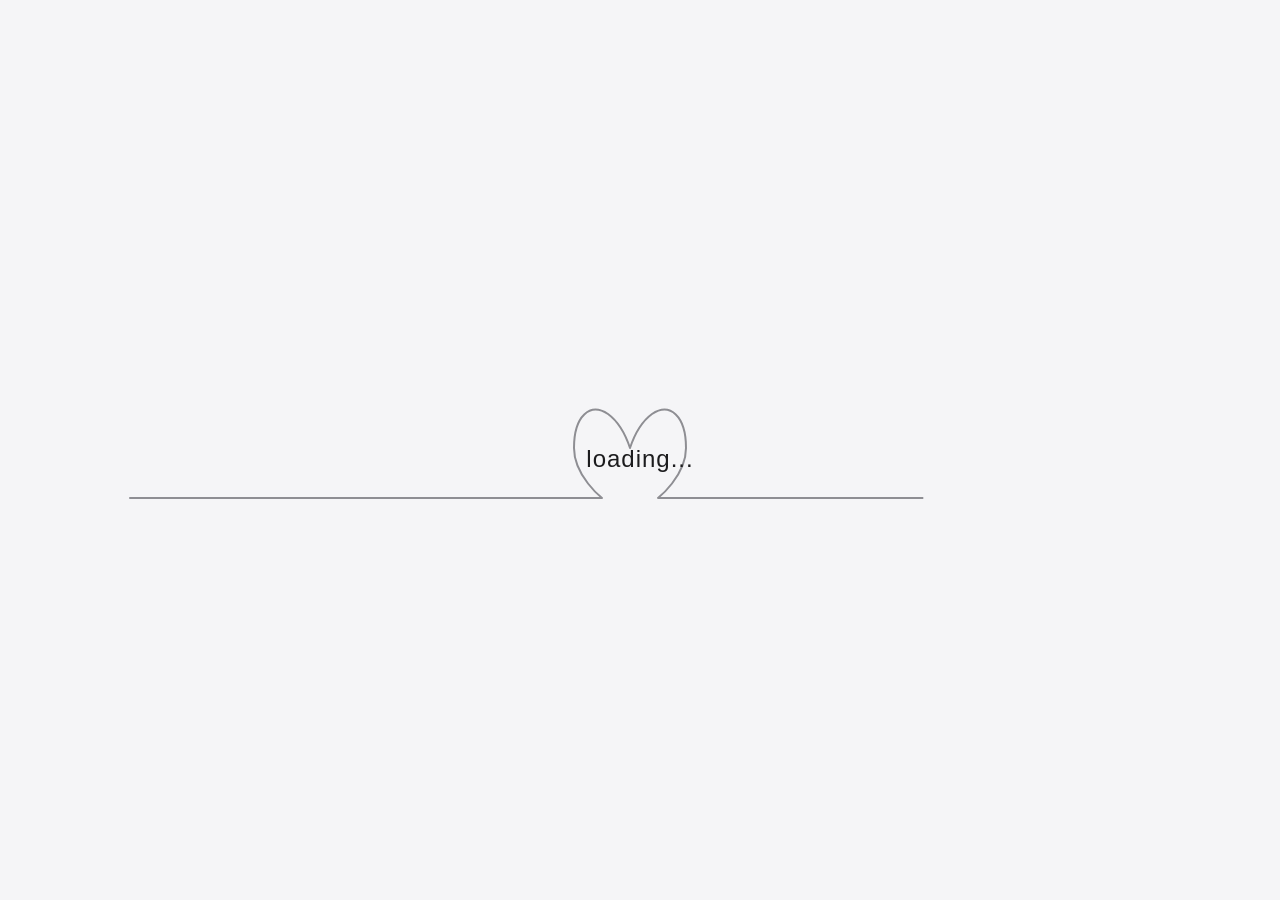
<file: 14_updated 2.html>
<!DOCTYPE html>
<html lang="zh-CN">
<head>
<meta charset="UTF-8">
<meta name="viewport" content="width=device-width, initial-scale=1.0, viewport-fit=cover">
<meta name="apple-mobile-web-app-capable" content="yes">
<meta name="apple-mobile-web-app-status-bar-style" content="black-translucent">
<title>小手机</title>
<style>
  :root {
    --bg: #f5f5f7;
    --text: #1c1c1e;
    --glass-bg: rgba(255,255,255,0.15);
    --glass-border: rgba(255,255,255,0.28);
    --shadow: 0 1px 2px rgba(0,0,0,0.05);
    --card-bg: rgba(255,255,255,0.18);
    --subtle: rgba(0,0,0,0.06);
    --text-shadow: 0 1px 2px rgba(0,0,0,0.15);
  }
  @media (prefers-color-scheme: dark) {
    :root {
      --bg: #1c1c1e;
      --text: #f5f5f7;
      --glass-bg: rgba(0,0,0,0.25);
      --glass-border: rgba(255,255,255,0.12);
      --shadow: 0 1px 2px rgba(0,0,0,0.2);
      --card-bg: rgba(255,255,255,0.08);
      --subtle: rgba(255,255,255,0.06);
      --text-shadow: 0 1px 2px rgba(255,255,255,0.1);
    }
  }
  *{margin:0;padding:0;box-sizing:border-box;-webkit-tap-highlight-color:transparent;}
  body{
    font-family:-apple-system,BlinkMacSystemFont,'Segoe UI',Roboto,sans-serif;
    background:var(--bg);color:var(--text);
    overflow:hidden;width:100vw;height:100vh;height:100dvh;
    user-select:none;-webkit-user-select:none;
  }
  .glass{background:var(--glass-bg);backdrop-filter:blur(20px);-webkit-backdrop-filter:blur(20px);border:1px solid var(--glass-border);}
  .glass-card{background:var(--card-bg);backdrop-filter:blur(20px);-webkit-backdrop-filter:blur(20px);border:1px solid var(--glass-border);box-shadow:var(--shadow);}
  .active-scale{transition:transform 0.25s cubic-bezier(0.25,0.46,0.45,0.94);}
  .active-scale:active{transform:scale(0.96);}

  /* Loading */
  #loading-screen{position:fixed;inset:0;z-index:9999;display:flex;align-items:center;justify-content:center;flex-direction:column;gap:0;background:var(--bg);}
  /* Heart-trace overlay container */
  .loading-heart-container{position:relative;display:inline-flex;align-items:center;justify-content:center;width:220px;height:140px;}
  .loader-text{position:relative;z-index:1;font-size:24px;font-weight:500;color:var(--text);letter-spacing:1px;margin-top:18px;}
  /* Heart SVG sits behind text, centered */
  .heart-trace-svg{position:absolute;top:0;left:0;width:100%;height:100%;overflow:visible;pointer-events:none;}
  @keyframes heart-trace{
    0%   { stroke-dashoffset: 1060; }
    100% { stroke-dashoffset: 0; }
  }
  .heart-trace-path{
    stroke-dasharray:1060;
    stroke-dashoffset:1060;
    animation:heart-trace 3s ease-in-out forwards;
    animation-iteration-count:1;
  }
  @keyframes spin{to{transform:rotate(360deg);}}

  /* Loading fade */
  #loading-screen{transition:opacity .3s ease;}
  #loading-screen.fade-out{opacity:0;}

  /* Lock Screen */
  #lock-screen{
    position:fixed;inset:0;z-index:8000;display:none;
    flex-direction:column;align-items:center;justify-content:center;
    background:var(--bg);
    background-size:cover;background-position:center;
    padding-top:env(safe-area-inset-top,0);padding-bottom:env(safe-area-inset-bottom,0);
    opacity:0;transition:opacity .3s ease;
  }
  #lock-screen.visible{opacity:1;}

  /* Main screen fade+slide */
  #main-screen{transition:opacity .4s ease,transform .4s ease;}
  #main-screen.entering{opacity:0;transform:translateY(20px);}

  /* Lock body = 85% height, flex column */
  #lock-body{
    width:100%;flex:1;display:flex;align-items:center;justify-content:center;
    padding:0 10%;
  }
  /* Left + divider + right row */
  #lock-main-row{
    display:flex;flex-direction:row;align-items:center;
    width:100%;max-width:800px;gap:0;
  }
  /* Left: time */
  #lock-left{
    flex:0 0 60%;display:flex;align-items:center;justify-content:center;
    gap:0;
  }
  #lock-hour,#lock-min{
    font-family:'Times New Roman',Georgia,'Noto Serif',serif;
    font-size:clamp(80px,22vw,200px);
    font-weight:500;color:var(--text);line-height:1;
    font-variant-numeric:tabular-nums;
  }
  #lock-colon{
    display:flex;flex-direction:column;align-items:center;justify-content:center;
    gap:clamp(14px,3vw,27px);
    padding:0 clamp(10px,2vw,36px);
    margin-bottom:3px;
  }
  .lock-dot{
    width:clamp(6px,1.2vw,18px);height:clamp(6px,1.2vw,18px);
    border-radius:50%;background:#333;
    flex-shrink:0;
  }
  @media (prefers-color-scheme:dark){.lock-dot{background:#ccc;}}
  /* Divider */
  #lock-divider{
    width:1px;background:#D1D1D6;
    height:clamp(64px,16vw,160px);
    flex-shrink:0;
    margin:0 clamp(16px,3vw,40px);
  }
  @media (prefers-color-scheme:dark){#lock-divider{background:rgba(255,255,255,0.2);}}
  /* Right: info */
  #lock-right{
    flex:0 0 30%;display:flex;flex-direction:column;justify-content:center;
    gap:clamp(12px,2.5vw,24px);
    font-family:'Helvetica Neue',Arial,'PingFang SC',sans-serif;
  }
  #lock-info-row1{display:flex;align-items:center;gap:clamp(8px,1.5vw,16px);flex-wrap:nowrap;}
  #lock-info-name{
    font-size:clamp(16px,3.5vw,40px);font-weight:500;
    letter-spacing:2px;text-transform:uppercase;
    color:var(--text);white-space:nowrap;
  }
  #lock-info-avatar{
    width:clamp(28px,4vw,48px);height:clamp(28px,4vw,48px);
    border-radius:50%;background:var(--subtle);
    border:1px solid rgba(150,150,150,0.3);
    overflow:hidden;flex-shrink:0;cursor:pointer;
  }
  #lock-info-avatar img{width:100%;height:100%;object-fit:cover;}
  .lock-info-line{
    font-size:clamp(12px,2.2vw,32px);font-weight:400;
    color:#8E8E93;white-space:nowrap;
  }
  /* Bottom location area */
  #lock-location{
    display:flex;align-items:center;justify-content:center;gap:8px;
    padding-bottom:calc(env(safe-area-inset-bottom,0) + 100px);
    font-family:'Helvetica Neue',Arial,'PingFang SC',sans-serif;
    font-size:clamp(12px,2.2vw,32px);font-weight:400;color:#8E8E93;
  }
  #lock-location svg{flex-shrink:0;color:#8E8E93;}
  .unlock-track{position:absolute;bottom:calc(40px + env(safe-area-inset-bottom,0));width:260px;height:48px;border-radius:24px;display:flex;align-items:center;padding:3px;overflow:hidden;}
  .unlock-text{position:absolute;width:100%;text-align:center;font-size:13px;opacity:.4;pointer-events:none;letter-spacing:1px;}
  .unlock-thumb{position:relative;z-index:2;width:42px;height:42px;min-width:42px;border-radius:21px;display:flex;align-items:center;justify-content:center;cursor:grab;touch-action:none;background:rgba(100,100,100,0.8);}
  @media (prefers-color-scheme:dark){.unlock-thumb{background:rgba(80,80,80,0.9);}}

  #main-screen{display:none;width:100vw;height:100vh;height:100dvh;position:relative;overflow:hidden;background-size:cover;background-position:center;transition:opacity .4s ease,transform .4s ease;}
  #main-screen.entering{opacity:0;transform:translateY(20px);}

  /* Pages */
  .pages-container{width:100vw;height:100%;overflow-x:auto;overflow-y:hidden;scroll-snap-type:x mandatory;-webkit-overflow-scrolling:touch;display:flex;scrollbar-width:none;}
  .pages-container::-webkit-scrollbar{display:none;}
  .page{min-width:100vw;width:100vw;height:100%;scroll-snap-align:start;overflow-y:auto;overflow-x:hidden;padding-top:calc(16px + env(safe-area-inset-top,0));padding-bottom:calc(140px + env(safe-area-inset-bottom,0));padding-left:16px;padding-right:16px;scrollbar-width:none;}
  .page::-webkit-scrollbar{display:none;}

  /* FIXED bottom controls overlay */
  .fixed-bottom{
    position:fixed;left:0;right:0;z-index:450;
    bottom:calc(88px + env(safe-area-inset-bottom,0));
    display:flex;flex-direction:column;align-items:center;gap:8px;
    pointer-events:none;
  }
  .fixed-bottom>*{pointer-events:auto;}

  /* Dock */
  .dock{position:fixed;bottom:0;left:0;right:0;z-index:500;margin:0 12px;margin-bottom:calc(8px + env(safe-area-inset-bottom,0));border-radius:24px;padding:10px 16px;display:flex;align-items:center;justify-content:space-around;}

  /* App Icons */
  .app-icon-wrap{display:flex;flex-direction:column;align-items:center;gap:6px;cursor:pointer;}
  .app-icon-wrap:active .app-icon-box{transform:scale(.9);}
  .app-icon-box{width:56px;height:56px;border-radius:16px;display:flex;align-items:center;justify-content:center;transition:transform .15s ease;}
  .app-icon-label{font-size:11px;opacity:.6;font-weight:400;}

  /* Page dots with pill animation */
  .page-dots{display:flex;gap:6px;align-items:center;justify-content:center;}
  .page-dot{
    height:6px;border-radius:3px;background:var(--text);
    transition:width .4s cubic-bezier(.4,0,.2,1),opacity .4s ease;
  }
  .page-dot.active{width:20px;opacity:.9;}
  .page-dot:not(.active){width:6px;opacity:.2;}

  /* Mini Search */
  .mini-search{width:120px;height:30px;border-radius:15px;display:flex;align-items:center;justify-content:center;gap:6px;font-size:12px;opacity:.5;cursor:pointer;}

  /* Chat Bubbles with iMessage tails */
  .chat-row{display:flex;align-items:flex-end;gap:6px;margin-bottom:8px;}
  .chat-row.right{flex-direction:row-reverse;}
  .chat-avatar-sm{width:36px;height:36px;min-width:36px;border-radius:18px;display:flex;align-items:center;justify-content:center;background:var(--subtle);overflow:hidden;cursor:pointer;position:relative;flex-shrink:0;}
  .chat-avatar-sm img{width:100%;height:100%;object-fit:cover;position:absolute;top:0;left:0;}
  .bubble-wrap{position:relative;max-width:70%;}
  .chat-bubble{padding:6px 12px;border-radius:20px;font-size:12px;line-height:1.5;position:relative;cursor:pointer;transition:opacity 0.3s cubic-bezier(0.25,0.46,0.45,0.94);}
  .chat-bubble:hover{opacity:.85;}
  /* Left tail */
  .chat-row:not(.right) .chat-bubble{border-bottom-left-radius:4px;}
  .chat-row:not(.right) .bubble-wrap::after{
    content:'';position:absolute;bottom:0;left:-5px;
    width:0;height:0;
    border-style:solid;
    border-width:0 6px 10px 0;
    border-color:transparent var(--card-bg) transparent transparent;
  }
  /* Right tail */
  .chat-row.right .chat-bubble{border-bottom-right-radius:4px;}
  .chat-row.right .bubble-wrap::after{
    content:'';position:absolute;bottom:0;right:-5px;
    width:0;height:0;
    border-style:solid;
    border-width:0 0 10px 6px;
    border-color:transparent transparent transparent var(--card-bg);
  }

  /* Big Time Block */
  .time-block{margin-top:14px;display:flex;flex-direction:column;align-items:center;}
  .time-big{font-size:54px;font-weight:700;letter-spacing:-3px;line-height:1;font-variant-numeric:tabular-nums;}
  .time-sub{display:flex;align-items:center;gap:6px;margin-top:6px;opacity:.5;font-size:13px;}

  /* Anniversary */
  .anni-card{border-radius:22px;overflow:hidden;transition:transform .2s ease;}
  .anni-card:hover{transform:scale(1.015);}
  .anni-img{height:96px;background:linear-gradient(135deg,var(--subtle) 0%,transparent 100%);position:relative;display:flex;align-items:flex-start;padding:12px;overflow:hidden;}
  .anni-info{padding:16px 20px;display:flex;align-items:center;justify-content:space-between;}

  /* Calendar — compact */
  .cal-wrapper{border-radius:20px;padding:12px;}
  .cal-toggle{display:flex;gap:2px;align-items:center;}
  .cal-tab{font-size:9px;padding:3px 7px;border-radius:7px;cursor:pointer;transition:all .2s;opacity:.4;font-weight:500;}
  .cal-tab.active{opacity:1;}
  .cal-month-title{font-size:20px;font-weight:300;text-shadow:var(--text-shadow);letter-spacing:-.5px;line-height:1;}
  .cal-day-title{font-size:20px;font-weight:300;text-shadow:var(--text-shadow);letter-spacing:-.5px;line-height:1;}
  .cal-grid{display:grid;grid-template-columns:repeat(7,1fr);gap:1px;text-align:center;}
  .cal-grid-head{font-size:8px;opacity:.4;padding:2px 0;font-weight:500;}
  .cal-grid-cell{font-size:10px;opacity:.7;padding:3px 0;border-radius:5px;display:flex;flex-direction:column;align-items:center;gap:1px;}
  .cal-grid-cell.today{opacity:1;font-weight:600;}
  .cal-event-dot{width:2.5px;height:2.5px;border-radius:2px;background:var(--text);opacity:.35;}

  /* Photo Frames */
  .photo-frame{width:100px;height:100px;border-radius:8px;display:flex;align-items:center;justify-content:center;background:var(--subtle);overflow:hidden;cursor:pointer;transition:transform .1s;flex-shrink:0;}
  .photo-frame:active{transform:scale(.95);}
  .photo-frame img{width:100%;height:100%;object-fit:cover;}

  /* App Overlay — fills entire viewport on any screen */
  .app-overlay{
    position:fixed;inset:0;z-index:1000;display:none;
    opacity:0;transition:opacity .28s ease-out;
  }
  .app-overlay.show{opacity:1;}
  .app-overlay-inner{
    position:absolute;inset:0;
    background:var(--glass-bg);backdrop-filter:blur(40px);-webkit-backdrop-filter:blur(40px);
    overflow-y:auto;-webkit-overflow-scrolling:touch;
    padding:24px;
    padding-top:calc(24px + env(safe-area-inset-top,0));
    padding-bottom:calc(24px + env(safe-area-inset-bottom,0));
    display:flex;flex-direction:column;
    width:100%;height:100%;
    box-sizing:border-box;
  }
  /* Chat module overrides padding=0, so it fills the full overlay */
  .chat-app-container{
    display:flex;flex-direction:column;
    height:100%;width:100%;
    overflow:hidden;
  }
  .app-back{width:36px;height:36px;border-radius:18px;display:flex;align-items:center;justify-content:center;cursor:pointer;margin-bottom:20px;background:var(--subtle);transition:transform .1s;}
  .app-back:active{transform:scale(.88);}
  .app-title{font-size:26px;font-weight:600;margin-bottom:24px;letter-spacing:-.5px;}
  .app-row{display:flex;align-items:center;justify-content:space-between;padding:14px 16px;border-radius:14px;margin-bottom:8px;}
  .app-toggle{width:44px;height:26px;border-radius:13px;background:var(--subtle);position:relative;cursor:pointer;transition:background .2s;flex-shrink:0;}
  .app-toggle.on{background:var(--text);}
  .app-toggle::after{content:'';position:absolute;top:3px;left:3px;width:20px;height:20px;border-radius:10px;background:var(--bg);transition:transform .2s;}
  .app-toggle.on::after{transform:translateX(18px);}
  .editable{cursor:pointer;transition:opacity .2s;}
  .editable:hover{opacity:.7;}
  .grid-2x2{display:grid;grid-template-columns:1fr 1fr;gap:8px;}
  .icon-grid-4{display:flex;justify-content:space-around;align-items:flex-start;}
  .dock .app-icon-box{width:52px;height:52px;border-radius:14px;}

  /* ── Music Panel ── */
  @keyframes disc-rotate{from{transform:rotate(0deg)}to{transform:rotate(360deg)}}
  /* Wrap is the anchor; button sits in normal flow; panel is absolute */
  .music-panel-wrap{
    position:relative;display:flex;flex-direction:column;align-items:center;
    margin-top:6px;
    /* Reserve space only for the button so page height stays fixed */
    height:36px;
  }
  .music-note-btn{
    width:36px;height:36px;border-radius:50%;
    background:var(--glass-bg);backdrop-filter:blur(20px);-webkit-backdrop-filter:blur(20px);
    border:1px solid var(--glass-border);
    display:flex;align-items:center;justify-content:center;
    cursor:pointer;transition:transform .1s ease;flex-shrink:0;
    color:var(--text);
  }
  .music-note-btn:active{transform:scale(0.95);}
  /* Panel floats absolutely — does NOT push content below */
  .music-panel{
    display:none;
    position:absolute;top:calc(100% + 4px);left:0;right:0;
    z-index:300;
    background:var(--glass-bg);backdrop-filter:blur(20px);-webkit-backdrop-filter:blur(20px);
    border:1px solid var(--glass-border);border-radius:20px;
    padding:10px 12px;
    transform-origin:top center;
    opacity:0;transform:scaleY(0.92) translateY(-4px);
    transition:opacity .2s ease,transform .2s ease;
  }
  .music-panel.open{display:block;}
  .music-panel.open.animated{opacity:1;transform:scaleY(1) translateY(0);}
  .music-disc{
    width:48px;height:48px;border-radius:50%;
    background:linear-gradient(135deg,rgba(200,200,200,0.35),rgba(130,130,130,0.25));
    display:flex;align-items:center;justify-content:center;
    overflow:hidden;cursor:pointer;flex-shrink:0;position:relative;
  }
  .music-disc.spinning{animation:disc-rotate 10s linear infinite;}
  .music-disc img{width:100%;height:100%;object-fit:cover;position:absolute;inset:0;border-radius:50%;}
  .music-title{font-size:14px;font-weight:600;color:var(--text);text-align:left;}
  .music-lyrics{font-size:12px;font-weight:400;color:var(--text);opacity:.7;text-align:left;margin-top:4px;}
  .music-progress{width:100%;height:4px;border-radius:2px;background:var(--subtle);margin-top:6px;}
  .music-progress-fill{width:35%;height:100%;border-radius:2px;background:var(--text);opacity:.55;}
  .music-controls{
    display:flex;justify-content:space-around;align-items:center;
    background:var(--card-bg);backdrop-filter:blur(20px);-webkit-backdrop-filter:blur(20px);
    border:1px solid var(--glass-border);border-radius:12px;padding:6px 10px;margin-top:7px;
  }
  .music-ctrl-btn{cursor:pointer;transition:transform .1s;display:flex;align-items:center;justify-content:center;color:var(--text);}
  .music-ctrl-btn:active{transform:scale(0.88);}

  /* ── TabBar frosted glass blur strip ── REMOVED ── */
  .chat-tabbar-fade{
    display:none;
  }

  /* ── Glass card light highlight (radial gradient corners) ── */
  .chat-list-card,.contact-item,.contacts-item-new,.me-setting-card,.discover-card,.moments-card{position:relative;}
  .chat-list-card::before,.contact-item::before,.contacts-item-new::before,.me-setting-card::before,.discover-card::before,.moments-card::before{
    content:'';position:absolute;inset:0;pointer-events:none;border-radius:inherit;z-index:1;
    background:
      radial-gradient(circle at top left, rgba(255,255,255,0.18) 0%, transparent 60%),
      radial-gradient(circle at bottom right, rgba(255,255,255,0.12) 0%, transparent 60%);
  }
  @media(prefers-color-scheme:dark){
    .chat-list-card::before,.contact-item::before,.contacts-item-new::before,.me-setting-card::before,.discover-card::before,.moments-card::before{
      background:
        radial-gradient(circle at top left, rgba(255,255,255,0.08) 0%, transparent 60%),
        radial-gradient(circle at bottom right, rgba(255,255,255,0.05) 0%, transparent 60%);
    }
  }
  /* Ensure child content is above the pseudo overlay */
  .chat-list-card > *,.contact-item > *,.contacts-item-new > *,.me-setting-card > *,.discover-card > *,.moments-card > *{position:relative;z-index:2;}
  .chat-app-container{display:flex;flex-direction:column;height:100%;overflow:hidden;}
  .chat-app-header{padding:12px 16px 0;flex-shrink:0;}
  .chat-hdr-top{display:flex;align-items:center;justify-content:space-between;margin-bottom:10px;}
  .chat-app-user-row{display:flex;align-items:center;gap:12px;padding:0 0 14px;}
  .chat-app-avatar{width:48px;height:48px;border-radius:50%;background:linear-gradient(145deg,rgba(200,200,200,.4),rgba(160,160,160,.3));overflow:hidden;cursor:pointer;flex-shrink:0;display:flex;align-items:center;justify-content:center;border:1px solid rgba(255,255,255,0.35);box-shadow:0 2px 8px rgba(0,0,0,0.08);}
  .chat-app-avatar img{width:100%;height:100%;object-fit:cover;}
  .chat-app-userinfo{flex:1;min-width:0;}
  .chat-app-username{font-size:18px;font-weight:600;color:#1c1c1e;line-height:1.2;}
  .chat-app-bio{font-size:12px;color:#8e8e93;margin-top:3px;white-space:nowrap;overflow:hidden;text-overflow:ellipsis;cursor:pointer;}
  @media(prefers-color-scheme:dark){
    .chat-app-username{color:#f5f5f7;}
    .chat-app-bio{color:#636366;}
  }
  .chat-app-body{flex:1;overflow-y:auto;overflow-x:hidden;scrollbar-width:none;padding:0 16px 8px;}
  .chat-app-body::-webkit-scrollbar{display:none;}
  /* ── Chat App Bottom TabBar — fully transparent, wallpaper shows through ── */
  .chat-app-tabbar{
    flex-shrink:0;display:flex;align-items:center;
    background:transparent;
    /* no backdrop-filter, no border-top, no box-shadow */
    border-radius:0 0 28px 28px;
    padding:8px 0 calc(10px + env(safe-area-inset-bottom,0));
  }
  /* No dark-mode override needed — stays transparent */
  .chat-tab-item{
    flex:1;display:flex;flex-direction:column;align-items:center;gap:3px;
    cursor:pointer;padding:4px 0;-webkit-tap-highlight-color:transparent;
    transition:opacity 0.3s ease-out;
  }
  .chat-tab-item:active{opacity:.5;}
  .chat-tab-icon,.chat-tab-label{
    transition:color 0.35s ease-out;
    will-change:color;
    /* shadow ensures legibility over any wallpaper */
    filter:drop-shadow(0 1px 3px rgba(0,0,0,0.35));
  }
  .chat-tab-label{
    font-size:10px;font-weight:600;
    text-shadow:0 1px 3px rgba(0,0,0,0.35);
  }
  /* Active tab = bright white; inactive = soft white with lower opacity */
  .chat-tab-item.active .chat-tab-icon,
  .chat-tab-item.active .chat-tab-label{color:#ffffff;}
  .chat-tab-item:not(.active) .chat-tab-icon,
  .chat-tab-item:not(.active) .chat-tab-label{color:rgba(255,255,255,0.55);}
  @media(prefers-color-scheme:dark){
    .chat-tab-item.active .chat-tab-icon,
    .chat-tab-item.active .chat-tab-label{color:#ffffff;}
    .chat-tab-item:not(.active) .chat-tab-icon,
    .chat-tab-item:not(.active) .chat-tab-label{color:rgba(255,255,255,0.45);}
  }
  @keyframes chatPageIn{from{opacity:0;transform:translateY(10px);}to{opacity:1;transform:translateY(0);}}
  .chat-page{animation:chatPageIn 0.38s cubic-bezier(0.2,0.8,0.4,1.0);}
  /* Chat list */
  .chat-list-card{background:rgba(255,255,255,0.82);backdrop-filter:blur(16px);-webkit-backdrop-filter:blur(16px);border:1px solid rgba(255,255,255,0.55);border-radius:20px;overflow:hidden;box-shadow:0 2px 14px rgba(0,0,0,0.06);}
  @media(prefers-color-scheme:dark){.chat-list-card{background:rgba(44,44,46,0.8);border-color:rgba(255,255,255,0.09);}}
  .chat-list-item{display:flex;align-items:center;gap:12px;padding:8px 16px;cursor:pointer;transition:background 0.3s ease-out,opacity 0.3s ease-out;-webkit-tap-highlight-color:transparent;}
  .chat-list-item:active{background:rgba(0,0,0,0.04);opacity:0.72;}
  .chat-list-item:not(:last-child){border-bottom:1px solid rgba(0,0,0,0.05);}
  @media(prefers-color-scheme:dark){.chat-list-item:not(:last-child){border-bottom-color:rgba(255,255,255,0.07);}}
  @media(prefers-color-scheme:dark){.chat-list-item:active{background:rgba(255,255,255,0.04);opacity:0.72;}}
  .chat-list-av{width:44px;height:44px;border-radius:50%;background:linear-gradient(145deg,#c7c7cc,#8e8e93);flex-shrink:0;display:flex;align-items:center;justify-content:center;overflow:hidden;}
  .chat-list-info{flex:1;min-width:0;}
  .chat-list-name{font-size:15px;font-weight:600;color:#1c1c1e;line-height:1.2;}
  .chat-list-preview{font-size:13px;color:#8e8e93;margin-top:1px;white-space:nowrap;overflow:hidden;text-overflow:ellipsis;line-height:1.3;}
  @media(prefers-color-scheme:dark){.chat-list-name{color:#f5f5f7;}}
  .chat-list-time{font-size:11px;color:#aeaeb2;flex-shrink:0;}
  /* Contacts */
  .contact-group-title{font-size:15px;font-weight:600;color:#1c1c1e;padding:18px 4px 8px;letter-spacing:.1px;border-bottom:1px solid rgba(0,0,0,0.06);margin-bottom:10px;}
  @media(prefers-color-scheme:dark){.contact-group-title{color:#f5f5f7;border-bottom-color:rgba(255,255,255,0.08);}}
  .contact-group-wrap{margin-bottom:6px;}
  .contact-item{display:flex;align-items:center;gap:12px;padding:11px 16px;background:rgba(255,255,255,0.82);backdrop-filter:blur(16px);-webkit-backdrop-filter:blur(16px);border:1px solid rgba(255,255,255,0.55);border-radius:14px;margin-bottom:8px;cursor:pointer;-webkit-tap-highlight-color:transparent;transition:opacity 0.3s ease-out;}
  @media(prefers-color-scheme:dark){.contact-item{background:rgba(44,44,46,0.8);border-color:rgba(255,255,255,0.09);}}
  .contact-item:active{opacity:0.7;}
  .contact-av{width:40px;height:40px;border-radius:50%;background:linear-gradient(145deg,#c7c7cc,#8e8e93);flex-shrink:0;display:flex;align-items:center;justify-content:center;overflow:hidden;}
  .contact-name{font-size:15px;font-weight:500;color:#1c1c1e;flex:1;}
  @media(prefers-color-scheme:dark){.contact-name{color:#f5f5f7;}}
  /* Discover */
  .discover-card{background:rgba(255,255,255,0.82);backdrop-filter:blur(16px);-webkit-backdrop-filter:blur(16px);border:1px solid rgba(255,255,255,0.55);border-radius:20px;padding:14px 16px;margin-bottom:12px;box-shadow:0 2px 10px rgba(0,0,0,0.05);}
  @media(prefers-color-scheme:dark){.discover-card{background:rgba(44,44,46,0.8);border-color:rgba(255,255,255,0.09);}}
  .discover-user-row{display:flex;align-items:center;gap:10px;margin-bottom:10px;}
  .discover-av{width:36px;height:36px;border-radius:50%;background:linear-gradient(145deg,#c7c7cc,#8e8e93);flex-shrink:0;}
  .discover-uname{font-size:14px;font-weight:600;color:#1c1c1e;line-height:1.2;}
  .discover-time{font-size:11px;color:#aeaeb2;margin-top:1px;}
  @media(prefers-color-scheme:dark){.discover-uname{color:#f5f5f7;}}
  .discover-content{font-size:14px;color:#3c3c3e;line-height:1.65;}
  @media(prefers-color-scheme:dark){.discover-content{color:#ebebf5;}}
  /* Me page */
  .me-avatar-wrap{width:80px;height:80px;border-radius:50%;overflow:hidden;cursor:pointer;flex-shrink:0;background:linear-gradient(145deg,rgba(200,200,200,.4),rgba(160,160,160,.3));display:flex;align-items:center;justify-content:center;border:2px solid rgba(255,255,255,0.5);box-shadow:0 4px 18px rgba(0,0,0,0.1);}
  .me-avatar-wrap img{width:100%;height:100%;object-fit:cover;}
  .me-setting-card{background:rgba(255,255,255,0.82);backdrop-filter:blur(16px);-webkit-backdrop-filter:blur(16px);border:1px solid rgba(255,255,255,0.55);border-radius:16px;overflow:hidden;box-shadow:0 2px 8px rgba(0,0,0,0.05);}
  @media(prefers-color-scheme:dark){.me-setting-card{background:rgba(44,44,46,0.8);border-color:rgba(255,255,255,0.09);}}
  .me-setting-row{display:flex;align-items:center;justify-content:space-between;padding:13px 16px;font-size:14px;color:#1c1c1e;cursor:pointer;-webkit-tap-highlight-color:transparent;}
  @media(prefers-color-scheme:dark){.me-setting-row{color:#f5f5f7;}}
  .me-setting-row:not(:last-child){border-bottom:1px solid rgba(0,0,0,0.05);}
  @media(prefers-color-scheme:dark){.me-setting-row:not(:last-child){border-bottom-color:rgba(255,255,255,0.07);}}
  .me-setting-row:active{background:rgba(0,0,0,0.03);}
  @media(prefers-color-scheme:dark){.me-setting-row:active{background:rgba(255,255,255,0.03);}}
  /* ── New Me Profile Card ── */
  .me-page-outer{
    display:flex;flex-direction:column;align-items:center;justify-content:center;
    width:100%;height:100%;overflow:hidden;
    padding:16px;box-sizing:border-box;
    gap:10px;
  }
  .me-profile-card{
    width:100%;max-width:420px;flex-shrink:1;
    border-radius:24px;
    background:rgba(255,255,255,0.65);
    backdrop-filter:blur(20px);-webkit-backdrop-filter:blur(20px);
    box-shadow:0 8px 32px rgba(0,0,0,0.08);
    padding:18px 20px 14px;
    box-sizing:border-box;
  }
  @media(prefers-color-scheme:dark){
    .me-profile-card{background:rgba(0,0,0,0.55);}
  }
  .me-features-card{
    width:100%;max-width:420px;flex-shrink:0;
    border-radius:24px;
    background:rgba(255,255,255,0.65);
    backdrop-filter:blur(20px);-webkit-backdrop-filter:blur(20px);
    box-shadow:0 8px 32px rgba(0,0,0,0.08);
    padding:4px 20px;
    box-sizing:border-box;
  }
  @media(prefers-color-scheme:dark){
    .me-features-card{background:rgba(0,0,0,0.55);}
  }
  .me-avatar-circle{
    width:100px;height:100px;border-radius:50%;
    border:4px solid rgba(255,255,255,0.8);
    box-shadow:0 4px 16px rgba(0,0,0,0.1);
    overflow:hidden;cursor:pointer;
    background:linear-gradient(145deg,rgba(200,200,200,.4),rgba(160,160,160,.3));
    display:flex;align-items:center;justify-content:center;
    position:relative;flex-shrink:0;
    transition:transform 0.2s ease,opacity 0.2s ease;
    margin:0 auto;
  }
  .me-avatar-circle:hover{transform:scale(0.95);}
  .me-avatar-circle:active{opacity:0.75;}
  .me-avatar-circle .me-av-hover{
    position:absolute;inset:0;border-radius:50%;
    background:rgba(0,0,0,0);transition:background 0.2s ease;
    display:flex;align-items:center;justify-content:center;
    pointer-events:none;
  }
  .me-avatar-circle:hover .me-av-hover{background:rgba(0,0,0,0.15);}
  .me-avatar-circle img{width:100%;height:100%;object-fit:cover;position:absolute;inset:0;}
  .me-status-pill{
    display:inline-flex;align-items:center;
    border-radius:20px;padding:3px 10px;
    background:rgba(0,0,0,0.06);
    font-size:10px;font-weight:500;color:#424245;
    cursor:pointer;white-space:nowrap;flex-shrink:0;
    margin-left:8px;-webkit-tap-highlight-color:transparent;
    transition:opacity .15s;
  }
  .me-status-pill:active{opacity:0.6;}
  @media(prefers-color-scheme:dark){
    .me-status-pill{background:rgba(255,255,255,0.1);color:#aeaeb2;}
  }
  .me-stat-col{
    flex:1;display:flex;flex-direction:column;align-items:center;
    border-right:1px solid rgba(0,0,0,0.06);padding:0 4px;
  }
  .me-stat-col:last-child{border-right:none;}
  @media(prefers-color-scheme:dark){.me-stat-col{border-right-color:rgba(255,255,255,0.07);}}
  .me-stat-num{font-size:20px;font-weight:700;color:#1c1c1e;line-height:1;}
  @media(prefers-color-scheme:dark){.me-stat-num{color:#f5f5f7;}}
  .me-stat-label{font-size:12px;color:#8e8e93;margin-top:4px;}
  .me-act-btn{
    border-radius:14px;padding:9px 0;
    cursor:pointer;font-size:14px;font-weight:600;
    display:flex;align-items:center;justify-content:center;
    -webkit-tap-highlight-color:transparent;transition:opacity .15s;
    letter-spacing:.3px;
  }
  .me-act-btn:active{opacity:0.65;}
  .me-feature-row{
    display:flex;align-items:center;padding:12px 0;
    cursor:pointer;-webkit-tap-highlight-color:transparent;
    border-bottom:1px solid rgba(0,0,0,0.05);
    transition:opacity .15s;
  }
  .me-feature-row:last-child{border-bottom:none;}
  @media(prefers-color-scheme:dark){.me-feature-row{border-bottom-color:rgba(255,255,255,0.06);}}
  .me-feature-row:active{opacity:0.55;}
  /* Header status pill */
  .chat-hdr-status-pill{
    display:inline-flex;align-items:center;
    border-radius:20px;padding:2px 9px;
    background:rgba(0,0,0,0.06);
    font-size:10px;font-weight:500;color:#424245;
    cursor:pointer;white-space:nowrap;
    margin-left:7px;-webkit-tap-highlight-color:transparent;
    vertical-align:middle;
  }
  @media(prefers-color-scheme:dark){
    .chat-hdr-status-pill{background:rgba(255,255,255,0.1);color:#aeaeb2;}
  }
  .chat-action-btn{width:32px;height:32px;border-radius:50%;background:rgba(142,142,147,0.15);display:flex;align-items:center;justify-content:center;cursor:pointer;-webkit-tap-highlight-color:transparent;transition:opacity .25s ease-out;}
  .chat-action-btn:active{opacity:.5;}
  @media(prefers-color-scheme:dark){.chat-hdr-title-text{color:#f5f5f7!important;}}

  /* ── Subtab bar (Chats / Group / Friends / All) ── */
  .chat-subtab-bar{display:flex;align-items:center;padding:0 16px;border-bottom:1px solid rgba(0,0,0,0.07);flex-shrink:0;background:rgba(255,255,255,0.5);backdrop-filter:blur(10px);-webkit-backdrop-filter:blur(10px);border-radius:0 0 20px 20px;overflow:hidden;margin-bottom:4px;}
  @media(prefers-color-scheme:dark){.chat-subtab-bar{background:rgba(28,28,30,0.5);border-bottom-color:rgba(255,255,255,0.07);}}
  .chat-subtab-tabs{display:flex;flex:1;gap:0;}
  .chat-subtab-item{padding:10px 14px;font-size:13px;font-weight:500;color:#8e8e93;cursor:pointer;position:relative;white-space:nowrap;-webkit-tap-highlight-color:transparent;transition:color 0.35s ease-out,opacity 0.35s ease-out;}
  .chat-subtab-item.active{color:#1c1c1e;font-weight:600;}
  @media(prefers-color-scheme:dark){.chat-subtab-item.active{color:#f5f5f7;}}
  .chat-subtab-item.active::after{content:'';position:absolute;bottom:0;left:50%;transform:translateX(-50%);width:calc(100% - 20px);height:2px;border-radius:1px;background:#8e8e93;transition:width 0.35s ease-out;}
  .chat-subtab-search{width:32px;height:32px;display:flex;align-items:center;justify-content:center;cursor:pointer;flex-shrink:0;-webkit-tap-highlight-color:transparent;transition:opacity 0.3s ease-out;}
  .chat-subtab-search:active{opacity:.4;}

  /* ── Search bar (inline) ── */
  @keyframes searchBarIn{from{opacity:0;transform:translateY(-6px);}to{opacity:1;transform:translateY(0);}}
  .chat-search-bar{
    display:flex;align-items:center;gap:8px;padding:8px 16px;
    background:rgba(255,255,255,0.6);backdrop-filter:blur(20px);-webkit-backdrop-filter:blur(20px);
    border:1px solid rgba(255,255,255,0.18);border-bottom:1px solid rgba(0,0,0,0.06);
    border-radius:20px;margin:6px 12px 2px;
    animation:searchBarIn 0.25s ease-out;
  }
  @media(prefers-color-scheme:dark){.chat-search-bar{background:rgba(0,0,0,0.5);border-color:rgba(255,255,255,0.08);border-bottom-color:rgba(255,255,255,0.07);}}
  .chat-search-input{flex:1;border:none;background:transparent;outline:none;font-size:14px;color:#1c1c1e;font-family:inherit;}
  @media(prefers-color-scheme:dark){.chat-search-input{color:#f5f5f7;}}
  .chat-search-input::placeholder{color:#aeaeb2;}
  .chat-search-clear{font-size:12px;color:#8e8e93;cursor:pointer;white-space:nowrap;-webkit-tap-highlight-color:transparent;padding:2px 4px;}

  /* ── Discover / WeChat Moments style ── */
  .moments-card{background:rgba(255,255,255,0.85);backdrop-filter:blur(16px);-webkit-backdrop-filter:blur(16px);border:1px solid rgba(255,255,255,0.55);border-radius:20px;padding:14px;margin-bottom:12px;box-shadow:0 2px 12px rgba(0,0,0,0.06);}
  @media(prefers-color-scheme:dark){.moments-card{background:rgba(44,44,46,0.85);border-color:rgba(255,255,255,0.09);}}
  .moments-user-row{display:flex;align-items:center;gap:10px;margin-bottom:10px;}
  .moments-av{width:42px;height:42px;border-radius:50%;background:linear-gradient(145deg,#c7c7cc,#8e8e93);flex-shrink:0;display:flex;align-items:center;justify-content:center;overflow:hidden;}
  .moments-meta{flex:1;min-width:0;}
  .moments-uname{font-size:15px;font-weight:700;color:#1c1c1e;line-height:1.25;}
  @media(prefers-color-scheme:dark){.moments-uname{color:#f5f5f7;}}
  .moments-time{font-size:11px;color:#aeaeb2;margin-top:2px;}
  .moments-text{font-size:14px;color:#3c3c3e;line-height:1.65;margin-bottom:10px;}
  @media(prefers-color-scheme:dark){.moments-text{color:#ebebf5;}}
  .moments-img-grid{display:grid;gap:4px;margin-bottom:10px;}
  .moments-img-grid.cols-1{grid-template-columns:1fr;max-width:180px;}
  .moments-img-grid.cols-2{grid-template-columns:1fr 1fr;}
  .moments-img-grid.cols-3{grid-template-columns:1fr 1fr 1fr;}
  .moments-img-cell{aspect-ratio:1;border-radius:8px;background:linear-gradient(135deg,rgba(200,200,200,.35),rgba(160,160,160,.25));overflow:hidden;display:flex;align-items:center;justify-content:center;}
  .moments-img-cell img{width:100%;height:100%;object-fit:cover;}
  .moments-actions{display:flex;align-items:center;border-top:1px solid rgba(0,0,0,0.06);padding-top:9px;gap:0;}
  @media(prefers-color-scheme:dark){.moments-actions{border-top-color:rgba(255,255,255,0.07);}}
  .moments-action-btn{flex:1;display:flex;align-items:center;justify-content:center;gap:5px;font-size:12px;color:#8e8e93;cursor:pointer;padding:3px 0;-webkit-tap-highlight-color:transparent;transition:opacity 0.3s cubic-bezier(0.25,0.46,0.45,0.94);}
  .moments-action-btn:active{opacity:.5;}
  .moments-action-sep{width:1px;height:16px;background:rgba(0,0,0,0.08);flex-shrink:0;}
  @media(prefers-color-scheme:dark){.moments-action-sep{background:rgba(255,255,255,0.1);}}
  /* ── Moments WeChat-style header ── */
  .moments-hero{position:relative;width:100%;margin:-8px -0px 0;overflow:visible;}
  .moments-hero-bg{width:100%;height:140px;background:linear-gradient(135deg,#c7c7cc 0%,#8e8e93 100%);background-size:cover;background-position:center;cursor:pointer;position:relative;}
  .moments-hero-bg::after{content:'';position:absolute;bottom:0;left:0;right:0;height:60px;background:linear-gradient(to bottom,transparent,rgba(0,0,0,0.18));pointer-events:none;}
  .moments-hero-change-btn{position:absolute;bottom:10px;right:12px;width:28px;height:28px;border-radius:14px;background:rgba(0,0,0,0.38);backdrop-filter:blur(8px);-webkit-backdrop-filter:blur(8px);display:flex;align-items:center;justify-content:center;cursor:pointer;z-index:5;border:1px solid rgba(255,255,255,0.25);transition:opacity 0.22s ease;}
  .moments-hero-change-btn:active{opacity:0.6;}
  .moments-hero-float{display:flex;flex-direction:column;align-items:center;margin-top:-32px;padding:0 16px 16px;position:relative;z-index:4;}
  .moments-hero-avatar{width:64px;height:64px;border-radius:50%;border:2.5px solid #fff;background:linear-gradient(145deg,#c7c7cc,#8e8e93);overflow:hidden;cursor:pointer;display:flex;align-items:center;justify-content:center;box-shadow:0 4px 16px rgba(0,0,0,0.18);flex-shrink:0;transition:opacity 0.3s ease-out;}
  .moments-hero-avatar:active{opacity:0.65;}
  .moments-hero-avatar img{width:100%;height:100%;object-fit:cover;}
  .moments-hero-name{font-size:18px;font-weight:700;color:#1c1c1e;margin-top:8px;letter-spacing:-.2px;cursor:pointer;transition:opacity 0.2s ease;}
  .moments-hero-name:active{opacity:0.6;}
  @media(prefers-color-scheme:dark){.moments-hero-name{color:#f5f5f7;}}
  .moments-hero-bio{font-size:13px;color:#8e8e93;margin-top:3px;text-align:center;cursor:pointer;transition:opacity 0.2s ease;}
  .moments-hero-bio:active{opacity:0.6;}
  .moments-hero-divider{width:100%;height:1px;background:rgba(0,0,0,0.07);margin-bottom:12px;}
  @media(prefers-color-scheme:dark){.moments-hero-divider{background:rgba(255,255,255,0.08);}}
  /* ── Contacts Redesign ── */
  .contacts-page-wrap{padding:0 0 16px;}
  .contacts-serif-title{font-family:'Times New Roman',Georgia,serif;font-size:35px;font-weight:500;color:#1c1c1e;padding:16px 16px 10px;letter-spacing:-.3px;text-align:center;}
  @media(prefers-color-scheme:dark){.contacts-serif-title{color:#f5f5f7;}}
  .contacts-avatar-scroll-outer{display:flex;justify-content:center;overflow:hidden;}
  .contacts-avatar-scroll{display:flex;gap:14px;overflow-x:auto;padding:4px 16px 14px;scrollbar-width:none;-webkit-overflow-scrolling:touch;-webkit-mask-image:linear-gradient(to right,transparent,black 10%,black 90%,transparent);mask-image:linear-gradient(to right,transparent,black 10%,black 90%,transparent);}
  .contacts-avatar-scroll::-webkit-scrollbar{display:none;}
  .contacts-av-item{display:flex;flex-direction:column;align-items:center;gap:5px;flex-shrink:0;cursor:pointer;-webkit-tap-highlight-color:transparent;}
  .contacts-av-circle{width:52px;height:52px;border-radius:50%;background:linear-gradient(145deg,#c7c7cc,#8e8e93);display:flex;align-items:center;justify-content:center;overflow:hidden;border:2px solid rgba(255,255,255,0.6);box-shadow:0 2px 8px rgba(0,0,0,0.1);transition:opacity 0.3s ease-out;}
  .contacts-av-circle:active{opacity:0.65;}
  .contacts-av-label{font-size:11px;color:#8e8e93;max-width:54px;text-align:center;overflow:hidden;text-overflow:ellipsis;white-space:nowrap;}
  .contacts-action-row{display:flex;align-items:center;justify-content:space-between;padding:0 16px;margin-bottom:12px;gap:8px;}
  .contacts-action-icon-btn{width:38px;height:38px;border-radius:20px;background:rgba(0,0,0,0.2);backdrop-filter:blur(8px);-webkit-backdrop-filter:blur(8px);border:1px solid rgba(255,255,255,0.18);display:flex;align-items:center;justify-content:center;cursor:pointer;transition:transform 0.3s cubic-bezier(0.25,0.46,0.45,0.94),background 0.3s ease;-webkit-tap-highlight-color:transparent;flex-shrink:0;color:#ffffff;}
  @media(prefers-color-scheme:dark){.contacts-action-icon-btn{background:rgba(255,255,255,0.25);border-color:rgba(255,255,255,0.18);color:#ffffff;}}
  .contacts-action-icon-btn:active{opacity:0.65;background:rgba(0,0,0,0.28);}
  @media(prefers-color-scheme:dark){.contacts-action-icon-btn:active{opacity:0.65;background:rgba(255,255,255,0.32);}}
  .contacts-action-icon-btn.delete-active{background:rgba(255,59,48,0.15);}
  .contacts-manage-btn{flex:1;height:38px;border-radius:19px;background:rgba(255,255,255,0.6);backdrop-filter:blur(20px);-webkit-backdrop-filter:blur(20px);border:1px solid rgba(255,255,255,0.18);display:flex;align-items:center;justify-content:center;gap:6px;cursor:pointer;font-size:13px;font-weight:500;color:#8e8e93;transition:background 0.3s ease;-webkit-tap-highlight-color:transparent;}
  .contacts-manage-btn:active{background:rgba(142,142,147,0.25);}
  @media(prefers-color-scheme:dark){.contacts-manage-btn{background:rgba(0,0,0,0.5);border-color:rgba(255,255,255,0.08);}}
  .contacts-search-wrap{width:80%;margin:0 auto 12px;display:flex;align-items:center;gap:8px;background:rgba(255,255,255,0.6);border:1px solid rgba(255,255,255,0.18);border-radius:14px;padding:9px 14px;backdrop-filter:blur(20px);-webkit-backdrop-filter:blur(20px);}
  @media(prefers-color-scheme:dark){.contacts-search-wrap{background:rgba(0,0,0,0.5);border-color:rgba(255,255,255,0.08);}}
  .contacts-search-input{flex:1;border:none;background:transparent;outline:none;font-size:14px;color:#1c1c1e;font-family:inherit;}
  @media(prefers-color-scheme:dark){.contacts-search-input{color:#f5f5f7;}}
  .contacts-search-input::placeholder{color:#aeaeb2;}
  .contacts-group-tabs{display:flex;gap:6px;overflow-x:auto;padding:0 16px 10px;scrollbar-width:none;justify-content:center;}
  .contacts-group-tabs::-webkit-scrollbar{display:none;}
  .contacts-group-tab{padding:6px 16px;border-radius:20px;font-size:13px;font-weight:500;color:#8e8e93;cursor:pointer;white-space:nowrap;transition:all 0.3s cubic-bezier(0.25,0.46,0.45,0.94);-webkit-tap-highlight-color:transparent;flex-shrink:0;}
  .contacts-group-tab.active{background:rgba(28,28,30,0.9);color:#fff;}
  @media(prefers-color-scheme:dark){.contacts-group-tab.active{background:rgba(245,245,247,0.9);color:#1c1c1e;}}
  .contacts-list-wrap{padding:0 16px;}
  .contacts-item-new{display:flex;align-items:center;gap:12px;padding:4px 16px;background:rgba(255,255,255,0.5);backdrop-filter:blur(24px);-webkit-backdrop-filter:blur(24px);border:1px solid rgba(255,255,255,0.55);border-radius:24px;margin-bottom:8px;cursor:pointer;-webkit-tap-highlight-color:transparent;transition:opacity 0.3s ease-out;position:relative;}
  @media(prefers-color-scheme:dark){.contacts-item-new{background:rgba(0,0,0,0.3);border-color:rgba(255,255,255,0.09);}}
  .contacts-item-new:active{opacity:0.65;}
  .contacts-item-new.delete-mode::before{content:'';position:absolute;inset:0;background:rgba(255,59,48,0.07);border-radius:16px;pointer-events:none;}
  .contacts-item-av{width:40px;height:40px;border-radius:50%;background:linear-gradient(145deg,#c7c7cc,#8e8e93);flex-shrink:0;display:flex;align-items:center;justify-content:center;overflow:hidden;}
  .contacts-item-info{flex:1;min-width:0;}
  /* ── Bubble context menu ── */
  .chat-bubble-menu{
    backdrop-filter:blur(24px);-webkit-backdrop-filter:blur(24px);
    border:1px solid var(--glass-border);
    animation:bubbleMenuIn 0.18s cubic-bezier(0.34,1.56,0.64,1);
  }
  @keyframes bubbleMenuIn{from{opacity:0;transform:scale(0.88);}to{opacity:1;transform:scale(1);}}
  .chat-bubble-menu>div:active{background:rgba(0,0,0,0.06);}
  @media(prefers-color-scheme:dark){.chat-bubble-menu>div:active{background:rgba(255,255,255,0.06);}}

  /* ── contact card top badges ── */
  .contacts-item-name{font-size:14px;font-weight:600;color:#1c1c1e;line-height:1.3;}
  @media(prefers-color-scheme:dark){.contacts-item-name{color:#f5f5f7;}}
  .contacts-item-sub{font-size:11px;color:#aeaeb2;margin-top:1px;line-height:1.3;}
  .contacts-delete-indicator{
    width:32px;height:32px;border-radius:50%;
    background:rgba(255,255,255,0.55);backdrop-filter:blur(12px);-webkit-backdrop-filter:blur(12px);
    border:1px solid rgba(255,255,255,0.5);
    box-shadow:0 2px 8px rgba(0,0,0,0.12);
    display:flex;align-items:center;justify-content:center;flex-shrink:0;
    cursor:pointer;color:#ff3b30;
    transition:opacity .18s ease,transform .18s ease;
  }
  @media(prefers-color-scheme:dark){
    .contacts-delete-indicator{background:rgba(60,60,62,0.7);border-color:rgba(255,255,255,0.15);}
  }
  .contacts-delete-indicator:active{opacity:.6;transform:scale(0.92);}

  /* ── Custom Modal System ── */
  @keyframes modalIn{from{opacity:0;transform:translateY(-50%) translateX(-50%) scale(0.9);}to{opacity:1;transform:translateY(-50%) translateX(-50%) scale(1);}}
  @keyframes modalOut{from{opacity:1;transform:translateY(-50%) translateX(-50%) scale(1);}to{opacity:0;transform:translateY(-50%) translateX(-50%) scale(0.9);}}
  @keyframes overlayIn{from{opacity:0;}to{opacity:1;}}
  @keyframes overlayOut{from{opacity:1;}to{opacity:0;}}
  .xsj-modal-overlay{
    position:fixed;inset:0;z-index:9998;background:rgba(0,0,0,0.42);
    animation:overlayIn .2s ease forwards;
  }
  .xsj-modal-overlay.closing{animation:overlayOut .2s ease forwards;}
  .xsj-modal{
    position:fixed;top:50%;left:50%;z-index:9999;
    transform:translateY(-50%) translateX(-50%);
    width:calc(100% - 32px);max-width:380px;
    background:rgba(255,255,255,0.72);
    backdrop-filter:blur(40px);-webkit-backdrop-filter:blur(40px);
    border:1px solid rgba(255,255,255,0.55);
    border-radius:28px;
    box-shadow:0 20px 60px rgba(0,0,0,0.18),0 4px 16px rgba(0,0,0,0.1);
    animation:modalIn .2s cubic-bezier(0.25,0.46,0.45,0.94) forwards;
    overflow:hidden;
    user-select:none;-webkit-user-select:none;
  }
  @media(prefers-color-scheme:dark){
    .xsj-modal{
      background:rgba(30,30,32,0.82);
      border-color:rgba(255,255,255,0.12);
      box-shadow:0 20px 60px rgba(0,0,0,0.5),0 4px 16px rgba(0,0,0,0.3);
    }
  }
  .xsj-modal.closing{animation:modalOut .2s cubic-bezier(0.25,0.46,0.45,0.94) forwards;}
  .xsj-modal-header{
    display:flex;align-items:center;justify-content:space-between;
    padding:18px 20px 14px;
    border-bottom:1px solid rgba(0,0,0,0.07);
  }
  @media(prefers-color-scheme:dark){.xsj-modal-header{border-bottom-color:rgba(255,255,255,0.08);}}
  .xsj-modal-btn{
    padding:7px 16px;font-size:14px;font-weight:500;cursor:pointer;
    background:none;border:none;color:#1c1c1e;
    transition:opacity .15s ease;
    -webkit-tap-highlight-color:transparent;white-space:nowrap;
  }
  @media(prefers-color-scheme:dark){.xsj-modal-btn{color:#f5f5f7;}}
  .xsj-modal-btn:active{transform:scale(0.97);opacity:.8;}
  .xsj-modal-btn.confirm{color:#1c1c1e;font-weight:600;}
  @media(prefers-color-scheme:dark){.xsj-modal-btn.confirm{color:#f5f5f7;}}
  .xsj-modal-title-wrap{text-align:center;flex:1;padding:0 8px;}
  .xsj-modal-title{font-size:18px;font-weight:600;color:#1c1c1e;line-height:1.2;font-family:'Times New Roman',Georgia,'Noto Serif',serif;}
  @media(prefers-color-scheme:dark){.xsj-modal-title{color:#f5f5f7;}}
  .xsj-modal-subtitle{font-size:13px;font-weight:400;color:#8e8e93;margin-top:2px;font-family:'Times New Roman',Georgia,serif;font-style:italic;}
  .xsj-modal-body{padding:20px;max-height:62vh;overflow-y:auto;scrollbar-width:none;}
  .xsj-modal-body::-webkit-scrollbar{display:none;}
  .xsj-modal-footer{padding:14px 20px 18px;display:flex;justify-content:center;}
  .xsj-modal-reset-btn{
    padding:9px 28px;border-radius:20px;font-size:13px;font-weight:500;cursor:pointer;
    background:rgba(0,0,0,0.07);border:1px solid rgba(0,0,0,0.08);color:#8e8e93;
    transition:transform .15s ease,opacity .15s ease;-webkit-tap-highlight-color:transparent;
  }
  @media(prefers-color-scheme:dark){.xsj-modal-reset-btn{background:rgba(255,255,255,0.08);border-color:rgba(255,255,255,0.1);color:#8e8e93;}}
  .xsj-modal-reset-btn:active{transform:scale(0.97);opacity:.8;}
  /* Form controls inside modal */
  .xsj-field-label{font-size:12px;font-weight:500;color:#8e8e93;margin-bottom:6px;letter-spacing:.3px;}
  .xsj-field-wrap{margin-bottom:16px;}
  .xsj-input,.xsj-select,.xsj-textarea{
    width:100%;padding:11px 14px;border-radius:14px;
    background:rgba(255,255,255,0.5);backdrop-filter:blur(12px);-webkit-backdrop-filter:blur(12px);
    border:1px solid rgba(200,200,200,0.5);
    font-size:15px;color:#1c1c1e;font-family:inherit;
    outline:none;transition:border-color .2s ease;box-sizing:border-box;
    -webkit-appearance:none;appearance:none;
  }
  @media(prefers-color-scheme:dark){
    .xsj-input,.xsj-select,.xsj-textarea{
      background:rgba(255,255,255,0.08);border-color:rgba(255,255,255,0.12);color:#f5f5f7;
    }
  }
  .xsj-input:focus,.xsj-select:focus,.xsj-textarea:focus{border-color:#555;}
  @media(prefers-color-scheme:dark){.xsj-input:focus,.xsj-select:focus,.xsj-textarea:focus{border-color:#aaa;}}
  .xsj-input::placeholder,.xsj-textarea::placeholder{color:#aeaeb2;}
  .xsj-select option{background:#f5f5f7;color:#1c1c1e;}
  @media(prefers-color-scheme:dark){.xsj-select option{background:#2c2c2e;color:#f5f5f7;}}
  .xsj-confirm-text{font-size:15px;color:#3c3c3e;line-height:1.6;text-align:center;padding:8px 0;}
  @media(prefers-color-scheme:dark){.xsj-confirm-text{color:#ebebf5;}}
  /* Group manager rows */
  .xsj-group-row{display:flex;align-items:center;justify-content:space-between;padding:10px 0;border-bottom:1px solid rgba(0,0,0,0.06);}
  @media(prefers-color-scheme:dark){.xsj-group-row{border-bottom-color:rgba(255,255,255,0.07);}}
  .xsj-group-row:last-child{border-bottom:none;}
  .xsj-group-name{font-size:15px;color:#1c1c1e;}
  @media(prefers-color-scheme:dark){.xsj-group-name{color:#f5f5f7;}}
  .xsj-group-del{width:24px;height:24px;border-radius:12px;background:rgba(255,59,48,0.12);display:flex;align-items:center;justify-content:center;cursor:pointer;flex-shrink:0;transition:opacity .2s;}
  .xsj-group-del:active{opacity:.6;}
  .xsj-add-group-row{display:flex;gap:8px;margin-top:14px;}
  .xsj-add-group-input{flex:1;padding:9px 12px;border-radius:12px;background:rgba(255,255,255,0.5);backdrop-filter:blur(12px);-webkit-backdrop-filter:blur(12px);border:1px solid rgba(200,200,200,0.5);font-size:14px;color:#1c1c1e;font-family:inherit;outline:none;-webkit-appearance:none;}
  @media(prefers-color-scheme:dark){.xsj-add-group-input{background:rgba(255,255,255,0.08);border-color:rgba(255,255,255,0.12);color:#f5f5f7;}}
  .xsj-add-group-btn{padding:9px 14px;border-radius:12px;background:rgba(0,0,0,0.08);border:1px solid rgba(0,0,0,0.08);font-size:13px;cursor:pointer;color:#1c1c1e;white-space:nowrap;-webkit-tap-highlight-color:transparent;transition:opacity .2s;}
  @media(prefers-color-scheme:dark){.xsj-add-group-btn{background:rgba(255,255,255,0.1);border-color:rgba(255,255,255,0.1);color:#f5f5f7;}}
  .xsj-add-group-btn:active{opacity:.6;}
  /* Avatar upload row */
  .xsj-avatar-upload{display:flex;align-items:center;gap:14px;padding:8px 0;}
  .xsj-avatar-preview{width:56px;height:56px;border-radius:50%;background:rgba(0,0,0,0.07);border:1px solid rgba(0,0,0,0.1);display:flex;align-items:center;justify-content:center;overflow:hidden;flex-shrink:0;}
  @media(prefers-color-scheme:dark){.xsj-avatar-preview{background:rgba(255,255,255,0.08);border-color:rgba(255,255,255,0.1);}}
  .xsj-avatar-preview img{width:100%;height:100%;object-fit:cover;}
  .xsj-upload-btn{padding:8px 16px;border-radius:14px;background:rgba(0,0,0,0.07);border:1px solid rgba(0,0,0,0.08);font-size:13px;cursor:pointer;color:#3c3c3e;transition:opacity .2s;-webkit-tap-highlight-color:transparent;}
  @media(prefers-color-scheme:dark){.xsj-upload-btn{background:rgba(255,255,255,0.08);border-color:rgba(255,255,255,0.1);color:#ebebf5;}}
  .xsj-upload-btn:active{opacity:.6;}
  /* Toast */
  @keyframes toastIn{from{opacity:0;transform:translateX(-50%) translateY(8px);}to{opacity:1;transform:translateX(-50%) translateY(0);}}
  @keyframes toastOut{from{opacity:1;transform:translateX(-50%) translateY(0);}to{opacity:0;transform:translateX(-50%) translateY(8px);}}
  .xsj-toast{
    position:fixed;bottom:calc(80px + env(safe-area-inset-bottom,0));left:50%;transform:translateX(-50%);
    background:rgba(30,30,32,0.88);backdrop-filter:blur(20px);-webkit-backdrop-filter:blur(20px);
    color:#fff;padding:10px 20px;border-radius:20px;font-size:13px;z-index:99999;
    white-space:nowrap;animation:toastIn .25s ease forwards;
    border:1px solid rgba(255,255,255,0.12);
  }
</style>
</head>
<body>

<!-- LOADING -->
<div id="loading-screen">
  <div class="loading-heart-container">
    <!--
      viewBox 0 0 220 140, heart centered at (110, 78).
      Bottom tip: (110,118). Lobe tops: (75,28) and (145,28). Dip: (110,52).
      Lead-in from x=-400,y=118 → heart → exit to x=620,y=118.
      Total estimated path length ~1060 units.
    -->
    <svg class="heart-trace-svg" viewBox="0 0 220 140">
      <path class="heart-trace-path"
        d="M -400,118 L 72,118
           C 72,118 44,96 44,68
           C 44,36 60,22 78,34
           C 89,42 96,56 100,68
           C 104,56 111,42 122,34
           C 140,22 156,36 156,68
           C 156,96 128,118 128,118
           L 620,118"
        fill="none" stroke="#8E8E93" stroke-width="2"
        stroke-linecap="round" stroke-linejoin="round"/>
    </svg>
    <span class="loader-text">loading...</span>
  </div>
</div>

<!-- LOCK SCREEN -->
<div id="lock-screen">
  <!-- Body: left time + divider + right info -->
  <div id="lock-body" style="align-items:flex-start;padding-top:calc(env(safe-area-inset-top,0) + 8px);">
    <div style="width:100%;max-width:800px;display:flex;flex-direction:column;align-items:center;transform:translateY(5px);">
      <!-- Date row above time module -->
      <div id="lock-date-full" style="font-size:16px;color:#8E8E93;text-align:center;margin-bottom:8px;font-family:'Helvetica Neue',Arial,'PingFang SC',sans-serif;letter-spacing:.5px;"></div>
      <div id="lock-main-row">
        <!-- Left: big time -->
        <div id="lock-left">
          <span id="lock-hour">--</span>
          <div id="lock-colon">
            <div class="lock-dot"></div>
            <div class="lock-dot"></div>
          </div>
          <span id="lock-min">--</span>
        </div>
        <!-- Divider -->
        <div id="lock-divider"></div>
        <!-- Right: info rows (no avatar) -->
        <div id="lock-right">
          <div id="lock-info-row1">
            <span id="lock-info-name">TIME</span>
            <span style="font-size:clamp(22px,4.5vw,52px);color:var(--text);margin-left:4px;opacity:.7;line-height:1;align-self:center;">♥</span>
            <input type="file" id="lock-av-input" accept="image/*" style="display:none;">
          </div>
          <div class="lock-info-line" id="lock-info-date">Mar 31</div>
          <div class="lock-info-line" id="lock-info-weather">晴 18°C</div>
        </div>
      </div>
    </div>
  </div>
  <!-- Bottom location -->
  <div id="lock-location">
    <svg width="20" height="20" viewBox="0 0 24 24" fill="none" stroke="currentColor" stroke-width="1.5" stroke-linecap="round" stroke-linejoin="round">
      <path d="M12 2C8.13 2 5 5.13 5 9c0 5.25 7 13 7 13s7-7.75 7-13c0-3.87-3.13-7-7-7z"/>
      <circle cx="12" cy="9" r="2.5"/>
    </svg>
    <span id="lock-info-city">广州</span>
  </div>
  <!-- Unlock slider -->
  <div class="unlock-track glass" id="unlock-track">
    <span class="unlock-text">滑动以解锁</span>
    <div class="unlock-thumb glass" id="unlock-thumb" style="background:rgba(100,100,100,0.8);">
      <svg width="18" height="18" viewBox="0 0 24 24" fill="none" stroke="#ffffff" stroke-width="2" stroke-linecap="round" stroke-linejoin="round"><path d="M9 18l6-6-6-6"/></svg>
    </div>
  </div>
</div>

<!-- MAIN SCREEN -->
<div id="main-screen">
  <div class="pages-container" id="pages-container">
    <!-- PAGE 1 -->
    <div class="page" id="page1">
      <!-- User Info -->
      <div style="display:flex;flex-direction:column;align-items:center;padding-top:2px;padding-bottom:2px;">
        <!-- Complex Avatar Component -->
        <div id="avatar-root" style="position:relative;width:120px;height:120px;display:flex;align-items:center;justify-content:center;">
          <!-- 1. Outer decorative ring -->
          <div style="position:absolute;width:calc(100% - 4px);height:calc(100% - 4px);top:2px;left:2px;border-radius:50%;border:3px solid rgba(200,200,200,0.6);z-index:1;pointer-events:none;"></div>
          <!-- 2. Avatar main body -->
          <div id="avatar-wrap" style="position:absolute;width:107px;height:107px;border-radius:54px;overflow:hidden;cursor:pointer;z-index:2;" class="glass-card">
            <div id="avatar-placeholder" style="width:100%;height:100%;display:flex;align-items:center;justify-content:center;background:linear-gradient(145deg,rgba(200,200,200,.4),rgba(160,160,160,.3));">
              <svg width="40" height="40" viewBox="0 0 24 24" fill="none" stroke="currentColor" stroke-width="1.5" stroke-linecap="round" stroke-linejoin="round" opacity=".4"><circle cx="12" cy="8" r="4"/><path d="M4 21c0-4.4 3.6-8 8-8s8 3.6 8 8"/></svg>
            </div>
            <img id="avatar-img" style="width:100%;height:100%;object-fit:cover;position:absolute;top:0;left:0;display:none;">
            <input type="file" id="avatar-input" accept="image/*" style="display:none;">
          </div>
          <!-- 3. Sticker layer (reserved, not implemented) -->
          <!-- 4. Plus/edit button bottom-right -->
          <div id="avatar-plus-btn" style="position:absolute;bottom:0;right:0;width:30px;height:30px;border-radius:15px;background:#e5e5e7;border:2px solid #fff;display:flex;align-items:center;justify-content:center;cursor:pointer;z-index:4;box-shadow:0 2px 6px rgba(0,0,0,0.15);" onclick="document.getElementById('avatar-input').click()">
            <svg width="12" height="12" viewBox="0 0 24 24" fill="none" stroke="#1c1c1e" stroke-width="2.5" stroke-linecap="round"><path d="M12 5v14m-7-7h14"/></svg>
          </div>
        </div>
        <div id="username" class="editable" style="font-size:17px;font-weight:500;margin-top:10px;color:var(--text);">用户名</div>
        <div id="user-bio" class="editable" style="font-size:12px;opacity:.5;margin-top:3px;color:var(--text);">点击编辑签名</div>
      </div>

      <!-- BIG TIME BLOCK -->
      <div class="time-block">
        <div class="time-big" id="home-time">14:52</div>
        <div class="time-sub">
          <span id="home-date">3月30日 星期一</span>
          <span style="opacity:.35;">·</span>
          <svg width="14" height="14" viewBox="0 0 24 24" fill="none" stroke="currentColor" stroke-width="1.5" stroke-linecap="round" stroke-linejoin="round"><circle cx="12" cy="12" r="4"/><path d="M12 2v2m0 16v2M4.93 4.93l1.41 1.41m11.32 11.32l1.41 1.41M2 12h2m16 0h2M4.93 19.07l1.41-1.41m11.32-11.32l1.41-1.41"/></svg>
          <span>晴 24°C</span>
        </div>
      </div>

      <!-- App Icons -->
      <div class="icon-grid-4" style="margin-top:24px;">
        <div class="app-icon-wrap" onclick="openApp('settings')">
          <div class="app-icon-box glass-card"><svg width="26" height="26" viewBox="0 0 24 24" fill="none" stroke="currentColor" stroke-width="1.5" stroke-linecap="round" stroke-linejoin="round"><circle cx="12" cy="12" r="3"/><path d="M19.4 15a1.65 1.65 0 00.33 1.82l.06.06a2 2 0 01-2.83 2.83l-.06-.06a1.65 1.65 0 00-1.82-.33 1.65 1.65 0 00-1 1.51V21a2 2 0 01-4 0v-.09a1.65 1.65 0 00-1.08-1.51 1.65 1.65 0 00-1.82.33l-.06.06a2 2 0 01-2.83-2.83l.06-.06a1.65 1.65 0 00.33-1.82 1.65 1.65 0 00-1.51-1H3a2 2 0 010-4h.09a1.65 1.65 0 001.51-1.08 1.65 1.65 0 00-.33-1.82l-.06-.06a2 2 0 012.83-2.83l.06.06a1.65 1.65 0 001.82.33H9a1.65 1.65 0 001-1.51V3a2 2 0 014 0v.09a1.65 1.65 0 001.08 1.51 1.65 1.65 0 001.82-.33l.06-.06a2 2 0 012.83 2.83l-.06.06a1.65 1.65 0 00-.33 1.82V9c.26.6.77 1.02 1.51 1.08H21a2 2 0 010 4h-.09a1.65 1.65 0 00-1.51 1.08z"/></svg></div>
          <span class="app-icon-label">设置</span>
        </div>
        <div class="app-icon-wrap" onclick="openApp('worldbook')">
          <div class="app-icon-box glass-card"><svg width="26" height="26" viewBox="0 0 24 24" fill="none" stroke="currentColor" stroke-width="1.5" stroke-linecap="round" stroke-linejoin="round"><circle cx="12" cy="12" r="9"/><path d="M3 12h18M12 3a15.3 15.3 0 014 9 15.3 15.3 0 01-4 9 15.3 15.3 0 01-4-9 15.3 15.3 0 014-9z"/></svg></div>
          <span class="app-icon-label">世界书</span>
        </div>
        <div class="app-icon-wrap" onclick="openApp('memory')">
          <div class="app-icon-box glass-card"><svg width="26" height="26" viewBox="0 0 1024 1024" fill="none" stroke="currentColor" stroke-width="58" stroke-linecap="round" stroke-linejoin="round"><path d="M366.848 691.2h-130.56a88.32 88.32 0 0 1-88.32-88.064V204.8a88.32 88.32 0 0 1 88.32-88.576h568.064A88.32 88.32 0 0 1 892.416 204.8v174.08"/><path d="M668.672 832a239.36 239.36 0 1 1 0-478.72 239.36 239.36 0 0 1 0 478.72z"/><path d="M668.672 506.368v112.64"/><path d="M735.648 618.144l-66.976 66.976"/><path d="M364.8 780.8H243.2"/></svg></div>
          <span class="app-icon-label">记忆</span>
        </div>
        <div class="app-icon-wrap" onclick="openApp('chat')">
          <div class="app-icon-box glass-card"><svg width="26" height="26" viewBox="0 0 24 24" fill="none" stroke="currentColor" stroke-width="1.5" stroke-linecap="round" stroke-linejoin="round"><path d="M21 15a2 2 0 01-2 2H7l-4 4V5a2 2 0 012-2h14a2 2 0 012 2z"/></svg></div>
          <span class="app-icon-label">Chat</span>
        </div>
      </div>

      <!-- Chat Messages — editable text, changeable avatars, iMessage tails -->
      <div style="margin-top:24px;">
        <div class="chat-row right">
          <div class="chat-avatar-sm" id="chatAvR" onclick="changeChatAvatar('R')">
            <svg class="chat-av-svg" width="14" height="14" viewBox="0 0 24 24" fill="none" stroke="currentColor" stroke-width="1.5" stroke-linecap="round"><circle cx="12" cy="8" r="3.5"/><path d="M5.5 20c0-3.6 2.9-6.5 6.5-6.5s6.5 2.9 6.5 6.5"/></svg>
          </div>
          <div class="bubble-wrap">
            <div class="chat-bubble glass-card" id="bubbleR" onclick="editBubble('R')">Hey! 最近怎么样？</div>
          </div>
        </div>
        <div class="chat-row">
          <div class="chat-avatar-sm" id="chatAvL" onclick="changeChatAvatar('L')">
            <svg class="chat-av-svg" width="14" height="14" viewBox="0 0 24 24" fill="none" stroke="currentColor" stroke-width="1.5" stroke-linecap="round"><circle cx="12" cy="8" r="3.5"/><path d="M5.5 20c0-3.6 2.9-6.5 6.5-6.5s6.5 2.9 6.5 6.5"/></svg>
          </div>
          <div class="bubble-wrap">
            <div class="chat-bubble glass-card" id="bubbleL" onclick="editBubble('L')">一切都好！新项目很顺利。</div>
          </div>
        </div>
      </div>
      <!-- ── Music Panel ── -->
      <div class="music-panel-wrap" id="music-wrap">
        <button class="music-note-btn" id="music-toggle-btn" onclick="toggleMusicPanel()" aria-label="音乐">
          <svg width="20" height="20" viewBox="0 0 24 24" fill="none" stroke="currentColor" stroke-width="1.5" stroke-linecap="round" stroke-linejoin="round">
            <path d="M9 18V5l12-2v13"/>
            <circle cx="6" cy="18" r="3"/>
            <circle cx="18" cy="16" r="3"/>
          </svg>
        </button>
        <div class="music-panel" id="music-panel">
          <!-- Row: disc left, info right -->
          <div style="display:flex;align-items:center;gap:10px;">
            <div class="music-disc" id="music-disc" onclick="document.getElementById('music-disc-input').click()" title="点击更换封面">
              <svg id="music-disc-svg" width="18" height="18" viewBox="0 0 24 24" fill="none" stroke="currentColor" stroke-width="1" stroke-linecap="round" opacity=".35"><circle cx="12" cy="12" r="10"/><circle cx="12" cy="12" r="3"/></svg>
              <img id="music-disc-img" style="display:none;" alt="disc">
            </div>
            <input type="file" id="music-disc-input" accept="image/*" style="display:none;">
            <div style="flex:1;min-width:0;">
              <div class="music-title">Lofi Study Beats</div>
              <div class="music-lyrics">在星空下漫步</div>
              <div class="music-progress"><div class="music-progress-fill"></div></div>
            </div>
          </div>
          <!-- Controls -->
          <div class="music-controls">
            <!-- Repeat -->
            <div class="music-ctrl-btn"><svg width="20" height="20" viewBox="0 0 24 24" fill="none" stroke="currentColor" stroke-width="1.5" stroke-linecap="round" stroke-linejoin="round"><path d="M17 2l4 4-4 4"/><path d="M3 11V9a4 4 0 014-4h14"/><path d="M7 22l-4-4 4-4"/><path d="M21 13v2a4 4 0 01-4 4H3"/></svg></div>
            <!-- Prev -->
            <div class="music-ctrl-btn"><svg width="20" height="20" viewBox="0 0 24 24" fill="none" stroke="currentColor" stroke-width="1.5" stroke-linecap="round" stroke-linejoin="round"><polygon points="19 20 9 12 19 4 19 20"/><line x1="5" y1="19" x2="5" y2="5"/></svg></div>
            <!-- Pause -->
            <div class="music-ctrl-btn"><svg width="20" height="20" viewBox="0 0 20 20" fill="currentColor" xmlns="http://www.w3.org/2000/svg"><rect x="4" y="3" width="4" height="14" rx="1.5"/><rect x="12" y="3" width="4" height="14" rx="1.5"/></svg></div>
            <!-- Next -->
            <div class="music-ctrl-btn"><svg width="20" height="20" viewBox="0 0 24 24" fill="none" stroke="currentColor" stroke-width="1.5" stroke-linecap="round" stroke-linejoin="round"><polygon points="5 4 15 12 5 20 5 4"/><line x1="19" y1="5" x2="19" y2="19"/></svg></div>
            <!-- Cast: monitor + signal waves -->
            <div class="music-ctrl-btn"><svg width="20" height="20" viewBox="0 0 24 24" fill="none" stroke="currentColor" stroke-width="1.5" stroke-linecap="round" stroke-linejoin="round"><rect x="2" y="4" width="20" height="14" rx="2"/><path d="M8 20h8"/><path d="M12 18v2"/><path d="M2 10c3.3 0 6 2.7 6 6"/><path d="M2 6c5.5 0 10 4.5 10 10"/><path d="M2 14a2 2 0 012 2"/></svg></div>
          </div>
        </div>
      </div>
      <div style="height:10px;"></div>
    </div>

    <!-- PAGE 2 -->
    <div class="page" id="page2">
      <!-- Anniversary Card -->
      <input type="file" id="anni-bg-input" accept="image/*" style="display:none;">
      <div class="anni-card glass-card" style="margin-top:8px;">
        <div class="anni-img" id="anni-img-area">
          <svg width="48" height="48" viewBox="0 0 40 40" fill="none" stroke="#ffffff" stroke-width="1.5" stroke-linecap="round" stroke-linejoin="round">
            <path d="M2 20h8l3-8 4 16 3-8h8"/>
            <path d="M26 11c1.2-1.8 3.5-2.5 5.2-1.2s1.5 3.8 0 5.8L26 21l-5.2-5.4c-1.5-2-1.5-4.5 0-5.8s4-.6 5.2 1.2z" fill="#ffffff" opacity=".3"/>
          </svg>
          <!-- Bottom fade overlay for smooth transition -->
          <div style="position:absolute;bottom:0;left:0;right:0;height:40px;background:linear-gradient(to bottom,transparent,var(--card-bg));pointer-events:none;border-radius:0;"></div>
          <!-- Change background button -->
          <div onclick="document.getElementById('anni-bg-input').click()" style="position:absolute;bottom:10px;right:10px;width:28px;height:28px;border-radius:14px;background:rgba(0,0,0,0.35);backdrop-filter:blur(8px);-webkit-backdrop-filter:blur(8px);display:flex;align-items:center;justify-content:center;cursor:pointer;z-index:3;border:1px solid rgba(255,255,255,0.2);" title="更换背景图">
            <svg width="13" height="13" viewBox="0 0 24 24" fill="none" stroke="#ffffff" stroke-width="2" stroke-linecap="round" stroke-linejoin="round"><rect x="3" y="3" width="18" height="18" rx="3"/><circle cx="8.5" cy="8.5" r="1.5"/><path d="M21 15l-5-5L5 21"/></svg>
          </div>
        </div>
        <div class="anni-info" onclick="editAnni()" style="cursor:pointer;">
          <div>
            <div style="font-size:17px;font-weight:500;" id="anni-title">此处添加纪念日</div>
            <div style="font-size:13px;opacity:.45;margin-top:4px;" id="anni-date-label">2025年1月1日</div>
          </div>
          <div style="display:flex;align-items:baseline;gap:2px;">
            <span style="font-size:40px;font-weight:700;letter-spacing:-2px;line-height:1;" id="anni-days">0</span>
            <span style="font-size:15px;font-weight:500;opacity:.6;">天</span>
          </div>
        </div>
      </div>

      <!-- Icons 2x2 + Calendar — aligned, compact, airy -->
      <div style="display:flex;gap:8px;margin-top:16px;align-items:start;">
        <div class="grid-2x2" style="flex-shrink:0;">
          <div class="app-icon-wrap" onclick="openApp('forum')">
            <div class="app-icon-box glass-card"><svg width="24" height="24" viewBox="0 0 24 24" fill="none" stroke="currentColor" stroke-width="1.5" stroke-linecap="round" stroke-linejoin="round"><path d="M21 15a2 2 0 01-2 2H7l-4 4V5a2 2 0 012-2h14a2 2 0 012 2z"/><path d="M8 10h8M8 14h4" opacity=".4"/></svg></div>
            <span class="app-icon-label">论坛</span>
          </div>
          <div class="app-icon-wrap" onclick="openApp('game')">
            <div class="app-icon-box glass-card"><svg width="24" height="24" viewBox="0 0 24 24" fill="none" stroke="currentColor" stroke-width="1.5" stroke-linecap="round" stroke-linejoin="round"><rect x="2" y="6" width="20" height="12" rx="3"/><circle cx="8" cy="12" r="1.5" fill="currentColor" opacity=".3"/><path d="M15 10l1 1 1-1m-1 1v2"/></svg></div>
            <span class="app-icon-label">游戏</span>
          </div>
          <div class="app-icon-wrap" onclick="openApp('beautify')">
            <div class="app-icon-box glass-card"><svg width="24" height="24" viewBox="0 0 24 24" fill="none" stroke="currentColor" stroke-width="1.5" stroke-linecap="round" stroke-linejoin="round"><path d="M12 19l7-7 3 3-7 7-3-3z"/><path d="M18 13l-1.5-7.5L2 2l3.5 14.5L13 18"/><circle cx="11" cy="11" r="2"/></svg></div>
            <span class="app-icon-label">美化</span>
          </div>
          <div class="app-icon-wrap" onclick="openApp('shop')">
            <div class="app-icon-box glass-card"><svg width="24" height="24" viewBox="0 0 24 24" fill="none" stroke="currentColor" stroke-width="1.5" stroke-linecap="round" stroke-linejoin="round"><path d="M6 2L3 6v14a2 2 0 002 2h14a2 2 0 002-2V6l-3-4z"/><path d="M3 6h18"/><path d="M16 10a4 4 0 01-8 0"/></svg></div>
            <span class="app-icon-label">商城</span>
          </div>
        </div>

        <!-- Calendar compact -->
        <div class="cal-wrapper glass-card" style="flex:1;min-width:0;">
          <div style="display:flex;justify-content:space-between;align-items:center;margin-bottom:6px;">
            <div class="cal-toggle">
              <div class="cal-tab active glass" id="cal-weekly" onclick="switchCalTab('weekly')">Weekly</div>
              <div class="cal-tab" id="cal-monthly" onclick="switchCalTab('monthly')">Monthly</div>
            </div>
            <svg width="12" height="12" viewBox="0 0 24 24" fill="none" stroke="currentColor" stroke-width="1.5" stroke-linecap="round" stroke-linejoin="round" opacity=".3"><circle cx="12" cy="12" r="3"/><path d="M19.4 15a1.65 1.65 0 00.33 1.82l.06.06a2 2 0 01-2.83 2.83l-.06-.06a1.65 1.65 0 00-1.82-.33 1.65 1.65 0 00-1 1.51V21a2 2 0 01-4 0v-.09a1.65 1.65 0 00-1.08-1.51 1.65 1.65 0 00-1.82.33l-.06.06a2 2 0 01-2.83-2.83l.06-.06a1.65 1.65 0 00.33-1.82 1.65 1.65 0 00-1.51-1H3a2 2 0 010-4h.09a1.65 1.65 0 001.51-1.08 1.65 1.65 0 00-.33-1.82l-.06-.06a2 2 0 012.83-2.83l.06.06a1.65 1.65 0 001.82.33H9a1.65 1.65 0 001-1.51V3a2 2 0 014 0v.09a1.65 1.65 0 001.08 1.51 1.65 1.65 0 001.82-.33l.06-.06a2 2 0 012.83 2.83l-.06.06a1.65 1.65 0 00-.33 1.82V9c.26.6.77 1.02 1.51 1.08H21a2 2 0 010 4h-.09a1.65 1.65 0 00-1.51 1.08z"/></svg>
          </div>
          <div style="display:flex;justify-content:space-between;align-items:baseline;margin-bottom:6px;">
            <div class="cal-month-title" id="cal-month-name"></div>
            <div class="cal-day-title" id="cal-day-num"></div>
          </div>
          <div class="cal-grid" id="cal-grid"></div>
          <div style="display:flex;justify-content:space-between;align-items:center;margin-top:6px;">
            <div style="display:flex;align-items:center;gap:3px;opacity:.3;font-size:8px;cursor:pointer;" class="active-scale">
              <svg width="9" height="9" viewBox="0 0 24 24" fill="none" stroke="currentColor" stroke-width="1.5" stroke-linecap="round" stroke-linejoin="round"><rect x="3" y="3" width="18" height="18" rx="3"/><path d="M9 12l2 2 4-4"/></svg>
              <span>Reminder</span>
            </div>
            <div class="glass active-scale" style="padding:3px 8px;border-radius:7px;display:flex;align-items:center;gap:3px;font-size:8px;cursor:pointer;">
              <svg width="8" height="8" viewBox="0 0 24 24" fill="none" stroke="currentColor" stroke-width="2" stroke-linecap="round"><path d="M12 5v14m-7-7h14"/></svg>
              <span>New</span>
            </div>
          </div>
        </div>
      </div>

      <!-- Photo Frames -->
      <div class="glass-card" style="padding:12px;border-radius:20px;margin-top:16px;display:flex;justify-content:space-around;">
        <div class="photo-frame" id="photo0" onclick="uploadPhoto(0)"><svg width="22" height="22" viewBox="0 0 24 24" fill="none" stroke="currentColor" stroke-width="1.5" stroke-linecap="round" opacity=".35"><path d="M12 5v14m-7-7h14"/></svg></div>
        <div class="photo-frame" id="photo1" onclick="uploadPhoto(1)"><svg width="22" height="22" viewBox="0 0 24 24" fill="none" stroke="currentColor" stroke-width="1.5" stroke-linecap="round" opacity=".35"><path d="M12 5v14m-7-7h14"/></svg></div>
        <div class="photo-frame" id="photo2" onclick="uploadPhoto(2)"><svg width="22" height="22" viewBox="0 0 24 24" fill="none" stroke="currentColor" stroke-width="1.5" stroke-linecap="round" opacity=".35"><path d="M12 5v14m-7-7h14"/></svg></div>
        <input type="file" id="photo-input" accept="image/*" style="display:none;">
      </div>
      <!-- Editable note below photo frames -->
      <div id="photo-note-wrap" style="margin-top:9px;padding:8px 0;min-height:40px;display:flex;align-items:center;justify-content:center;cursor:pointer;background:transparent;" onclick="editPhotoNote()">
        <span id="photo-note-text" style="font-size:14px;opacity:.8;color:var(--text);text-align:center;">记录此刻的心情...</span>
      </div>
      <div style="height:16px;"></div>
    </div>
  </div>

  <!-- FIXED bottom — search + dots (never scrolls) -->
  <div class="fixed-bottom">
    <div class="mini-search glass active-scale" onclick="openApp('search')">
      <svg width="14" height="14" viewBox="0 0 24 24" fill="none" stroke="currentColor" stroke-width="1.5" stroke-linecap="round"><circle cx="11" cy="11" r="7"/><path d="M21 21l-4.35-4.35"/></svg>
      <span>搜索</span>
    </div>
    <div class="page-dots" id="page-dots">
      <div class="page-dot active"></div>
      <div class="page-dot"></div>
    </div>
  </div>

  <!-- Dock -->
  <div class="dock glass">
    <div class="app-icon-wrap" onclick="openApp('view')">
      <div class="app-icon-box glass-card"><svg width="24" height="24" viewBox="0 0 24 24" fill="none" stroke="currentColor" stroke-width="1.5" stroke-linecap="round" stroke-linejoin="round"><path d="M1 12s4-7 11-7 11 7 11 7-4 7-11 7S1 12 1 12z"/><circle cx="12" cy="12" r="3"/></svg></div>
    </div>
    <div class="app-icon-wrap" onclick="openApp('pet')">
      <div class="app-icon-box glass-card"><svg width="24" height="24" viewBox="0 0 1024 1024" fill="none" stroke="currentColor" stroke-width="55" stroke-linecap="round" stroke-linejoin="round"><path d="M919 381c-9.4-25.4-25.4-43.8-46.2-53.2-9.6-4.2-19.4-6.4-29.6-6.4-43.4 0-87.4 40.4-109.8 100.6-27.6 74.6-11.6 147.6 37.2 170 9.8 4.4 20.2 6.8 31.2 6.8 44.2 0 89.2-37 111.8-92.2 17-42 19-88.8 5.4-125.6zM290.6 422c-22.2-60.2-66.4-100.6-109.8-100.6-10.2 0-20.2 2.2-29.6 6.4-20.8 9.4-36.6 27.8-46.2 53.2-13.8 36.8-11.8 83.6 5.4 125.4 22.6 55.2 67.6 92.2 111.8 92.2 10.8 0 21.4-2.2 31.2-6.8 48.8-22.2 64.8-95.2 37.2-169.8z m96.4-8.4c4 0.2 8 0 12-0.4 23.4-2.2 44.6-14.2 61.2-34.6 26.8-33 34.2-84.4 28.6-137.4-8.6-81.6-51.6-142.6-109.6-145.2 0 0-8.2 0-12.4 0.4-25.6 2.6-48.8 15.8-67 38.4-26.6 32.8-39.4 81.4-34.2 130.2 8.6 80.8 61.8 146 121.4 148.6z m125 63.8c-138.6 0-277.4 164.8-277.4 323.2 0 47.2 23.6 85.2 47 100.8 28.8 19.2 49 26.8 91 26.8 50 0 63.6-17.6 87-33 17-11.2 31.6-20.8 52.4-20.8 20.8 0 35.4 9.6 52.4 20.8 23.4 15.4 37 33 87 33 42.2 0 62.4-7.6 91-26.8 23.2-15.6 47-53.6 47-100.8 0-158.4-138.8-323.2-277.4-323.2z m113.2-64.4c4 0.4 8 0.6 12 0.4 59.6-2.6 113-67.8 121.6-148.6 5.2-48.8-7.6-97.6-34.2-130.2-18.4-22.6-40.6-35.2-66.2-37.6-4.2-0.4-13.4-0.6-13.4-0.6-57.8 2.6-100.8 63-109.6 144.8-5.6 53 1.8 104.6 28.6 137.4 16.8 20 38 32 61.2 34.4z"/></svg></div>
    </div>
    <div class="app-icon-wrap" onclick="openApp('ao3')">
      <div class="app-icon-box glass-card"><svg width="24" height="24" viewBox="0 0 24 24" fill="none" stroke="currentColor" stroke-width="1.5" stroke-linecap="round" stroke-linejoin="round"><path d="M4 19.5A2.5 2.5 0 016.5 17H20"/><path d="M6.5 2H20v20H6.5A2.5 2.5 0 014 19.5v-15A2.5 2.5 0 016.5 2z"/><path d="M8 7h8M8 11h5" opacity=".4"/></svg></div>
    </div>
  </div>
</div>

<!-- APP OVERLAY -->
<div class="app-overlay" id="app-overlay">
  <div class="app-overlay-inner" id="app-content"></div>
</div>

<!-- Hidden inputs -->
<input type="file" id="chatav-input" accept="image/*" style="display:none;">
<input type="file" id="wp-lock-input" accept="image/*" style="display:none;">
<input type="file" id="wp-main-input" accept="image/*" style="display:none;">

<script>
const ANNI_DATE='2025-01-01';
const MONTHS_EN=['Jan','Feb','Mar','Apr','May','Jun','Jul','Aug','Sep','Oct','Nov','Dec'];
const DAYS_CN=['星期日','星期一','星期二','星期三','星期四','星期五','星期六'];
let currentPhotoIdx=-1, currentChatAvSide='';

function pad(n){return n<10?'0'+n:''+n;}

/* ── escHtml helper ── */
function escHtml(s){return String(s||'').replace(/&/g,'&amp;').replace(/</g,'&lt;').replace(/>/g,'&gt;').replace(/"/g,'&quot;');}

/* ── Toast ── */
function showToast(msg,dur){
  const t=document.createElement('div');t.className='xsj-toast';t.textContent=msg;document.body.appendChild(t);
  setTimeout(()=>{t.style.animation='toastOut .25s ease forwards';setTimeout(()=>t.remove(),260);},(dur||2000));
}

/* ── Core showModal ── */
function showModal(opts){
  // opts: {title, subtitle, contentHtml, onConfirm, onCancel, showReset, onReset}
  const overlay=document.createElement('div');overlay.className='xsj-modal-overlay';
  const modal=document.createElement('div');modal.className='xsj-modal';

  const footerHTML=opts.showReset?`<div class="xsj-modal-footer"><div class="xsj-modal-reset-btn" id="xsj-reset-btn">恢复默认</div></div>`:'';

  modal.innerHTML=`
    <div class="xsj-modal-header">
      <div class="xsj-modal-btn" id="xsj-cancel-btn">取消</div>
      <div class="xsj-modal-title-wrap">
        <div class="xsj-modal-title">${opts.title||''}</div>
        ${opts.subtitle?`<div class="xsj-modal-subtitle">${opts.subtitle}</div>`:''}
      </div>
      <div class="xsj-modal-btn confirm" id="xsj-confirm-btn">确定</div>
    </div>
    <div class="xsj-modal-body" id="xsj-modal-body">${opts.contentHtml||''}</div>
    ${footerHTML}`;

  overlay.appendChild(modal);document.body.appendChild(overlay);
  document.body.style.overflow='hidden';

  // Focus first input
  setTimeout(()=>{const inp=modal.querySelector('input,select,textarea');if(inp)inp.focus();},80);

  function closeModal(){
    overlay.classList.add('closing');modal.classList.add('closing');
    setTimeout(()=>{overlay.remove();document.body.style.overflow='';},200);
  }
  function collectData(){
    const d={};
    modal.querySelectorAll('[data-field]').forEach(el=>{
      const k=el.dataset.field;
      if(el.type==='checkbox')d[k]=el.checked;
      else d[k]=el.value;
    });
    return d;
  }

  overlay.addEventListener('click',e=>{if(e.target===overlay){if(opts.onCancel)opts.onCancel();closeModal();}});
  modal.querySelector('#xsj-cancel-btn').addEventListener('click',()=>{if(opts.onCancel)opts.onCancel();closeModal();});
  modal.querySelector('#xsj-confirm-btn').addEventListener('click',()=>{if(opts.onConfirm)opts.onConfirm(collectData());closeModal();});
  if(opts.showReset&&modal.querySelector('#xsj-reset-btn')){
    modal.querySelector('#xsj-reset-btn').addEventListener('click',()=>{if(opts.onReset)opts.onReset(modal);});
  }
}

/* ── Anniversary editor ── */
function editAnni(){
  const savedTitle=localStorage.getItem('xsj_anni_title')||'此处添加纪念日';
  const savedDate=localStorage.getItem('xsj_anni_date')||'2025-01-01';
  showModal({
    title:'新建纪念日',subtitle:'Create Anniversary',
    showReset:true,
    contentHtml:`<div class="xsj-field-wrap"><div class="xsj-field-label">纪念日名称</div><input class="xsj-input" data-field="anniTitle" placeholder="如：恋爱纪念日" value="${escHtml(savedTitle)}" autocomplete="off"></div>
    <div class="xsj-field-wrap"><div class="xsj-field-label">纪念日日期</div><input class="xsj-input" type="date" data-field="anniDate" value="${escHtml(savedDate)}"></div>`,
    onConfirm(d){
      const title=d.anniTitle.trim()||'此处添加纪念日';
      const dateStr=d.anniDate||'2025-01-01';
      localStorage.setItem('xsj_anni_title',title);
      localStorage.setItem('xsj_anni_date',dateStr);
      const tEl=document.getElementById('anni-title');if(tEl)tEl.textContent=title;
      const [yy,mm,dd]=dateStr.split('-');
      const dlEl=document.getElementById('anni-date-label');if(dlEl)dlEl.textContent=yy+'年'+parseInt(mm)+'月'+parseInt(dd)+'日';
      const t=new Date(dateStr),n=new Date();
      const days=Math.floor((n-t)/864e5);
      document.getElementById('anni-days').textContent=Math.abs(days);
    },
    onReset(modal){
      const ti=modal.querySelector('[data-field="anniTitle"]');if(ti)ti.value='此处添加纪念日';
      const di=modal.querySelector('[data-field="anniDate"]');if(di)di.value='2025-01-01';
    }
  });
}

function updateTimes(){
  const now=new Date(), h=pad(now.getHours()), m=pad(now.getMinutes());
  const lh=document.getElementById('lock-hour'),lm=document.getElementById('lock-min');
  if(lh)lh.textContent=h; if(lm)lm.textContent=m;
  const he=document.getElementById('home-time');if(he)he.textContent=h+':'+m;
  const mn=['Jan','Feb','Mar','Apr','May','Jun','Jul','Aug','Sep','Oct','Nov','Dec'];
  const ld=document.getElementById('lock-info-date');
  if(ld)ld.textContent=mn[now.getMonth()]+' '+now.getDate();
  const hd=document.getElementById('home-date');
  if(hd) hd.textContent=(now.getMonth()+1)+'月'+now.getDate()+'日 '+DAYS_CN[now.getDay()];
  // Full date row on lock screen
  const ldf=document.getElementById('lock-date-full');
  if(ldf){const yy=now.getFullYear(),mm=pad(now.getMonth()+1),dd=pad(now.getDate());ldf.textContent=yy+'年'+mm+'月'+dd+'日 · '+DAYS_CN[now.getDay()];}
}
function updateAnni(){
  const dateStr=localStorage.getItem('xsj_anni_date')||ANNI_DATE;
  const title=localStorage.getItem('xsj_anni_title')||'此处添加纪念日';
  const t=new Date(dateStr),n=new Date();
  document.getElementById('anni-days').textContent=Math.abs(Math.floor((n-t)/864e5));
  const tEl=document.getElementById('anni-title');if(tEl)tEl.textContent=title;
  const [yy,mm,dd]=dateStr.split('-');
  const dlEl=document.getElementById('anni-date-label');if(dlEl)dlEl.textContent=yy+'年'+parseInt(mm)+'月'+parseInt(dd)+'日';
}

// Boot
window.addEventListener('DOMContentLoaded',()=>{
  updateTimes(); setInterval(updateTimes,10000);
  updateAnni(); loadUserData(); loadPhotos(); loadChatData(); buildCalendar();
  loadWallpapers();
  setTimeout(()=>{
    const ls=document.getElementById('loading-screen');
    ls.classList.add('fade-out');
    setTimeout(()=>{
      ls.style.display='none';
      const lk=document.getElementById('lock-screen');
      lk.style.display='flex';
      requestAnimationFrame(()=>requestAnimationFrame(()=>lk.classList.add('visible')));
    },300);
  },2500);
});

// Lock slider
(function(){
  const track=document.getElementById('unlock-track'),thumb=document.getElementById('unlock-thumb');
  let dragging=false,sx=0,tl=0;
  const maxT=()=>track.offsetWidth-thumb.offsetWidth-6;
  function start(e){dragging=true;sx=e.touches?e.touches[0].clientX:e.clientX;tl=0;e.preventDefault();}
  function move(e){if(!dragging)return;const cx=e.touches?e.touches[0].clientX:e.clientX;let dx=Math.max(0,Math.min(cx-sx,maxT()));thumb.style.transform='translateX('+dx+'px)';tl=dx;e.preventDefault();}
  function end(){
    if(!dragging)return;dragging=false;
    if(tl>=maxT()*.8){
      const lk=document.getElementById('lock-screen');
      const ms=document.getElementById('main-screen');
      lk.classList.remove('visible');
      ms.style.display='block';
      ms.classList.add('entering');
      requestAnimationFrame(()=>requestAnimationFrame(()=>{
        ms.classList.remove('entering');
      }));
      setTimeout(()=>{lk.style.display='none';},400);
    }else{
      thumb.style.transition='transform .3s ease';
      thumb.style.transform='translateX(0)';
      setTimeout(()=>{thumb.style.transition='';},300);
    }
  }
  thumb.addEventListener('mousedown',start);
  thumb.addEventListener('touchstart',start,{passive:false});
  document.addEventListener('mousemove',move);
  document.addEventListener('touchmove',move,{passive:false});
  document.addEventListener('mouseup',end);
  document.addEventListener('touchend',end);
})();

// Scroll → fixed dots
const pc=document.getElementById('pages-container');
pc.addEventListener('scroll',()=>{
  const idx=Math.round(pc.scrollLeft/pc.offsetWidth);
  document.getElementById('page-dots').querySelectorAll('.page-dot').forEach((d,i)=>d.classList.toggle('active',i===idx));
});

// Calendar
function buildCalendar(){
  const now=new Date();
  document.getElementById('cal-month-name').textContent=MONTHS_EN[now.getMonth()];
  document.getElementById('cal-day-num').textContent=now.getDate();
  const grid=document.getElementById('cal-grid'); grid.innerHTML='';
  ['S','M','T','W','T','F','S'].forEach(h=>{const d=document.createElement('div');d.className='cal-grid-head';d.textContent=h;grid.appendChild(d);});
  const dow=now.getDay(),start=new Date(now);start.setDate(now.getDate()-dow);
  for(let i=0;i<7;i++){
    const dt=new Date(start);dt.setDate(start.getDate()+i);
    const cell=document.createElement('div');cell.className='cal-grid-cell';
    if(dt.getDate()===now.getDate()&&dt.getMonth()===now.getMonth()){cell.classList.add('today');cell.style.background='var(--glass-bg)';cell.style.backdropFilter='blur(10px)';cell.style.webkitBackdropFilter='blur(10px)';}
    const num=document.createElement('span');num.textContent=dt.getDate();cell.appendChild(num);
    if(i===2||i===5){const dot=document.createElement('div');dot.className='cal-event-dot';cell.appendChild(dot);}
    grid.appendChild(cell);
  }
}
function switchCalTab(tab){
  const w=document.getElementById('cal-weekly'),m=document.getElementById('cal-monthly');
  if(tab==='weekly'){w.classList.add('active','glass');m.classList.remove('active','glass');}
  else{m.classList.add('active','glass');w.classList.remove('active','glass');}
}

// ── Image compression utility ──
function compressImage(file, maxW, quality, cb) {
  const reader = new FileReader();
  reader.onload = function(ev) {
    const img = new Image();
    img.onload = function() {
      const scale = Math.min(1, maxW / img.width);
      const w = Math.round(img.width * scale);
      const h = Math.round(img.height * scale);
      const canvas = document.createElement('canvas');
      canvas.width = w; canvas.height = h;
      canvas.getContext('2d').drawImage(img, 0, 0, w, h);
      // Keep PNG for transparency, otherwise JPEG
      const isTransparentPng = file.type === 'image/png';
      const dataUrl = isTransparentPng
        ? canvas.toDataURL('image/png')
        : canvas.toDataURL('image/jpeg', quality);
      cb(dataUrl);
    };
    img.src = ev.target.result;
  };
  reader.readAsDataURL(file);
}

// User data
function loadUserData(){
  const n=localStorage.getItem('xsj_name'),b=localStorage.getItem('xsj_bio'),a=localStorage.getItem('xsj_avatar');
  if(n) document.getElementById('username').textContent=n;
  if(b) document.getElementById('user-bio').textContent=b;
  if(a){const img=document.getElementById('avatar-img');img.src=a;img.style.display='block';document.getElementById('avatar-placeholder').style.display='none';}
  const pn=localStorage.getItem('xsj_photo_note');
  if(pn){const el=document.getElementById('photo-note-text');el.textContent=pn;el.style.opacity='.8';}
  const la=localStorage.getItem('xsj_lock_avatar');
  if(la){const li=document.getElementById('lock-av-img');if(li){li.src=la;li.style.display='block';}}
  // Load anni card background
  const anniBg=localStorage.getItem('xsj_anni_bg');
  if(anniBg) setAnniBg(anniBg);
}
document.getElementById('avatar-input').addEventListener('change',function(e){
  const f=e.target.files[0];if(!f)return;
  compressImage(f,200,0.75,function(d){
    const img=document.getElementById('avatar-img');img.src=d;img.style.display='block';
    document.getElementById('avatar-placeholder').style.display='none';
    localStorage.setItem('xsj_avatar',d);
  });
  this.value='';
});
document.getElementById('lock-av-input').addEventListener('change',function(e){
  const f=e.target.files[0];if(!f)return;
  compressImage(f,200,0.75,function(d){
    const li=document.getElementById('lock-av-img');if(li){li.src=d;li.style.display='block';}
    localStorage.setItem('xsj_lock_avatar',d);
  });
  this.value='';
});
function loadWallpapers(){
  const lw=localStorage.getItem('xsj_wp_lock'),mw=localStorage.getItem('xsj_wp_main');
  if(lw) document.getElementById('lock-screen').style.backgroundImage='url('+lw+')';
  if(mw) document.getElementById('main-screen').style.backgroundImage='url('+mw+')';
}
document.getElementById('wp-lock-input').addEventListener('change',function(e){
  const f=e.target.files[0];if(!f)return;
  compressImage(f,800,0.8,function(d){
    document.getElementById('lock-screen').style.backgroundImage='url('+d+')';
    localStorage.setItem('xsj_wp_lock',d);
  });
  this.value='';
});
document.getElementById('wp-main-input').addEventListener('change',function(e){
  const f=e.target.files[0];if(!f)return;
  compressImage(f,800,0.8,function(d){
    document.getElementById('main-screen').style.backgroundImage='url('+d+')';
    localStorage.setItem('xsj_wp_main',d);
  });
  this.value='';
});
function editPhotoNote(){
  const el=document.getElementById('photo-note-text');
  const cur=el.textContent==='记录此刻的心情...'?'':el.textContent;
  showModal({
    title:'记录心情',subtitle:'Capture the Moment',
    contentHtml:`<div class="xsj-field-wrap"><div class="xsj-field-label">心情备注</div><input class="xsj-input" data-field="note" placeholder="记录此刻的心情..." value="${escHtml(cur)}" autocomplete="off"></div>`,
    onConfirm(d){
      const v=d.note||'';
      if(v.trim()){el.textContent=v.trim();el.style.opacity='1';}
      else{el.textContent='记录此刻的心情...';el.style.opacity='.55';}
      localStorage.setItem('xsj_photo_note',v.trim());
    }
  });
}
document.getElementById('username').addEventListener('click',()=>{
  const c=document.getElementById('username').textContent;
  showModal({
    title:'编辑用户名',subtitle:'Edit Username',
    contentHtml:`<div class="xsj-field-wrap"><div class="xsj-field-label">用户名</div><input class="xsj-input" data-field="val" placeholder="请输入用户名" value="${escHtml(c)}" autocomplete="off"></div>`,
    onConfirm(d){if(d.val&&d.val.trim()){document.getElementById('username').textContent=d.val.trim();localStorage.setItem('xsj_name',d.val.trim());}}
  });
});
document.getElementById('user-bio').addEventListener('click',()=>{
  const c=document.getElementById('user-bio').textContent;
  showModal({
    title:'编辑签名',subtitle:'Edit Bio',
    contentHtml:`<div class="xsj-field-wrap"><div class="xsj-field-label">个人签名</div><input class="xsj-input" data-field="val" placeholder="请输入签名..." value="${escHtml(c)}" autocomplete="off"></div>`,
    onConfirm(d){document.getElementById('user-bio').textContent=d.val.trim()||'点击编辑签名';localStorage.setItem('xsj_bio',d.val.trim());}
  });
});

// Chat bubbles + avatars
function loadChatData(){
  const br=localStorage.getItem('xsj_bubbleR'),bl=localStorage.getItem('xsj_bubbleL');
  if(br) document.getElementById('bubbleR').textContent=br;
  if(bl) document.getElementById('bubbleL').textContent=bl;
  const ar=localStorage.getItem('xsj_chatAvR'),al=localStorage.getItem('xsj_chatAvL');
  if(ar) setChatAvImg('R',ar);
  if(al) setChatAvImg('L',al);
}
function editBubble(side){
  const el=document.getElementById('bubble'+side);
  showModal({
    title:'编辑消息',subtitle:'Edit Message',
    contentHtml:`<div class="xsj-field-wrap"><div class="xsj-field-label">消息内容</div><input class="xsj-input" data-field="val" placeholder="请输入消息..." value="${escHtml(el.textContent)}" autocomplete="off"></div>`,
    onConfirm(d){if(d.val&&d.val.trim()){el.textContent=d.val.trim();localStorage.setItem('xsj_bubble'+side,d.val.trim());}}
  });
}
function changeChatAvatar(side){currentChatAvSide=side;document.getElementById('chatav-input').click();}
document.getElementById('chatav-input').addEventListener('change',function(e){
  const f=e.target.files[0];if(!f||!currentChatAvSide)return;
  compressImage(f,200,0.75,function(d){setChatAvImg(currentChatAvSide,d);localStorage.setItem('xsj_chatAv'+currentChatAvSide,d);});
  this.value='';
});
function setChatAvImg(side,src){
  const el=document.getElementById('chatAv'+side);
  const svg=el.querySelector('.chat-av-svg');if(svg)svg.style.display='none';
  let img=el.querySelector('img');if(!img){img=document.createElement('img');el.appendChild(img);}img.src=src;
}

// Photos
function uploadPhoto(i){currentPhotoIdx=i;document.getElementById('photo-input').click();}
document.getElementById('photo-input').addEventListener('change',function(e){
  const f=e.target.files[0];if(!f||currentPhotoIdx<0)return;
  compressImage(f,400,0.8,function(d){setPhoto(currentPhotoIdx,d);localStorage.setItem('xsj_p'+currentPhotoIdx,d);});
  this.value='';
});
function setPhoto(i,src){document.getElementById('photo'+i).innerHTML='<img src="'+src+'">';}
function loadPhotos(){for(let i=0;i<3;i++){const d=localStorage.getItem('xsj_p'+i);if(d)setPhoto(i,d);}}

// Anni card background
function setAnniBg(src){
  const area=document.getElementById('anni-img-area');
  if(!area)return;
  area.style.backgroundImage='url('+src+')';
  area.style.backgroundSize='cover';
  area.style.backgroundPosition='center';
  // Hide the default SVG
  const svg=area.querySelector('svg:first-child');
  if(svg)svg.style.display='none';
}
document.getElementById('anni-bg-input').addEventListener('change',function(e){
  const f=e.target.files[0];if(!f)return;
  compressImage(f,600,0.8,function(d){setAnniBg(d);localStorage.setItem('xsj_anni_bg',d);});
  this.value='';
});

// App overlay
const APPS={
  settings:{t:'设置',b:'<div style="display:flex;flex-direction:column;gap:8px;"><div class="app-row glass-card"><span style="font-size:14px;">深色模式</span><div class="app-toggle" onclick="this.classList.toggle(\'on\')"></div></div><div class="app-row glass-card"><span style="font-size:14px;">通知</span><div class="app-toggle on" onclick="this.classList.toggle(\'on\')"></div></div><div class="app-row glass-card"><span style="font-size:14px;">声音</span><div class="app-toggle on" onclick="this.classList.toggle(\'on\')"></div></div><div class="app-row glass-card" style="cursor:pointer;" onclick="document.getElementById(\'wp-lock-input\').click()"><span style="font-size:14px;">更换锁屏壁纸</span><svg width="18" height="18" viewBox="0 0 24 24" fill="none" stroke="currentColor" stroke-width="1.5" stroke-linecap="round"><path d="M9 18l6-6-6-6"/></svg></div><div class="app-row glass-card" style="cursor:pointer;" onclick="document.getElementById(\'wp-main-input\').click()"><span style="font-size:14px;">更换主屏幕壁纸</span><svg width="18" height="18" viewBox="0 0 24 24" fill="none" stroke="currentColor" stroke-width="1.5" stroke-linecap="round"><path d="M9 18l6-6-6-6"/></svg></div><div class="app-row glass-card"><span style="font-size:14px;">隐私</span><svg width="18" height="18" viewBox="0 0 24 24" fill="none" stroke="currentColor" stroke-width="1.5" stroke-linecap="round"><path d="M9 18l6-6-6-6"/></svg></div><div class="app-row glass-card"><span style="font-size:14px;">存储</span><svg width="18" height="18" viewBox="0 0 24 24" fill="none" stroke="currentColor" stroke-width="1.5" stroke-linecap="round"><path d="M9 18l6-6-6-6"/></svg></div><div class="app-row glass-card"><span style="font-size:14px;">关于</span><svg width="18" height="18" viewBox="0 0 24 24" fill="none" stroke="currentColor" stroke-width="1.5" stroke-linecap="round"><path d="M9 18l6-6-6-6"/></svg></div></div>'},
  worldbook:{t:'世界书',b:'<div class="glass-card" style="padding:20px;border-radius:18px;margin-bottom:16px;"><div style="font-size:15px;font-weight:500;margin-bottom:8px;">世界观设定</div><p style="font-size:13px;opacity:.6;line-height:1.7;">在这里编辑角色的世界观、背景故事。世界书帮助AI理解你的创作宇宙。</p></div><div class="glass-card" style="padding:16px;border-radius:18px;"><div style="font-size:13px;opacity:.4;">暂无条目</div></div>'},
  memory:{t:'记忆',b:'<div class="glass-card" style="padding:20px;border-radius:18px;margin-bottom:12px;"><div style="font-size:15px;font-weight:500;margin-bottom:6px;">长期记忆</div><p style="font-size:13px;opacity:.6;line-height:1.7;">AI会自动记住重要信息。</p></div><div class="glass-card" style="padding:14px;border-radius:14px;margin-bottom:8px;"><div style="font-size:11px;opacity:.4;">记忆 #1</div><div style="font-size:13px;margin-top:4px;">用户喜欢简洁的对话风格</div></div><div class="glass-card" style="padding:14px;border-radius:14px;"><div style="font-size:11px;opacity:.4;">记忆 #2</div><div style="font-size:13px;margin-top:4px;">用户的时区是 UTC+8</div></div>'},
  chat:{t:'Chat',b:'<div style="display:flex;flex-direction:column;gap:10px;"><div class="glass-card" style="padding:14px;border-radius:16px;display:flex;align-items:center;gap:12px;"><div style="width:40px;height:40px;border-radius:20px;background:var(--subtle);display:flex;align-items:center;justify-content:center;flex-shrink:0;"><svg width="20" height="20" viewBox="0 0 24 24" fill="none" stroke="currentColor" stroke-width="1.5" stroke-linecap="round"><circle cx="12" cy="8" r="3.5"/><path d="M5.5 20c0-3.6 2.9-6.5 6.5-6.5s6.5 2.9 6.5 6.5"/></svg></div><div style="flex:1;min-width:0;"><div style="font-size:14px;font-weight:500;">助手</div><div style="font-size:12px;opacity:.4;margin-top:2px;overflow:hidden;text-overflow:ellipsis;white-space:nowrap;">你好！有什么可以帮你的？</div></div><div style="font-size:10px;opacity:.3;flex-shrink:0;">刚刚</div></div><div class="glass-card" style="padding:14px;border-radius:16px;display:flex;align-items:center;gap:12px;"><div style="width:40px;height:40px;border-radius:20px;background:var(--subtle);display:flex;align-items:center;justify-content:center;flex-shrink:0;"><svg width="20" height="20" viewBox="0 0 24 24" fill="none" stroke="currentColor" stroke-width="1.5" stroke-linecap="round"><circle cx="12" cy="8" r="3.5"/><path d="M5.5 20c0-3.6 2.9-6.5 6.5-6.5s6.5 2.9 6.5 6.5"/></svg></div><div style="flex:1;min-width:0;"><div style="font-size:14px;font-weight:500;">创作伙伴</div><div style="font-size:12px;opacity:.4;margin-top:2px;overflow:hidden;text-overflow:ellipsis;white-space:nowrap;">上次的故事写得真好...</div></div><div style="font-size:10px;opacity:.3;flex-shrink:0;">3分钟</div></div></div>'},
  forum:{t:'论坛',b:'<div class="glass-card" style="padding:16px;border-radius:16px;margin-bottom:12px;"><div style="font-size:14px;font-weight:500;">热门话题</div><div style="margin-top:10px;font-size:13px;opacity:.6;line-height:2;">• 新角色分享<br>• 创作心得交流<br>• 世界观讨论</div></div><div class="glass-card" style="padding:14px;border-radius:14px;"><div style="font-size:12px;opacity:.4;margin-bottom:8px;">最新帖子</div><div style="font-size:13px;line-height:2;">「如何让AI角色更有深度？」— 12回复<br>「分享我的城市世界观」— 8回复</div></div>'},
  game:{t:'游戏',b:'<div style="text-align:center;padding:32px 0;"><svg width="56" height="56" viewBox="0 0 24 24" fill="none" stroke="currentColor" stroke-width="1" stroke-linecap="round" stroke-linejoin="round" style="opacity:.2;margin:0 auto;display:block;"><rect x="2" y="6" width="20" height="12" rx="3"/><circle cx="8" cy="12" r="1.5"/><path d="M15 10l1 1 1-1m-1 1v2"/></svg><div style="font-size:16px;font-weight:500;margin-top:16px;">互动游戏</div><div style="font-size:12px;opacity:.4;margin-top:6px;">文字冒险、角色扮演</div></div><div class="glass-card" style="padding:14px;border-radius:14px;margin-bottom:8px;"><div style="font-size:13px;font-weight:500;">文字冒险</div></div><div class="glass-card" style="padding:14px;border-radius:14px;"><div style="font-size:13px;font-weight:500;">猜谜挑战</div></div>'},
  beautify:{t:'美化',b:'<div class="glass-card" style="padding:18px;border-radius:16px;margin-bottom:16px;"><div style="font-size:15px;font-weight:500;margin-bottom:6px;">主题定制</div><p style="font-size:13px;opacity:.5;">自定义聊天界面、气泡样式和字体。</p></div><div style="display:flex;gap:10px;"><div class="glass-card" style="flex:1;padding:16px;border-radius:16px;text-align:center;"><div style="width:36px;height:36px;border-radius:18px;background:#000;margin:0 auto 6px;"></div><div style="font-size:11px;">深邃黑</div></div><div class="glass-card" style="flex:1;padding:16px;border-radius:16px;text-align:center;"><div style="width:36px;height:36px;border-radius:18px;background:#fff;border:1px solid rgba(0,0,0,.1);margin:0 auto 6px;"></div><div style="font-size:11px;">纯净白</div></div><div class="glass-card" style="flex:1;padding:16px;border-radius:16px;text-align:center;"><div style="width:36px;height:36px;border-radius:18px;background:linear-gradient(135deg,#ccc,#888);margin:0 auto 6px;"></div><div style="font-size:11px;">银灰调</div></div></div>'},
  shop:{t:'商城',b:'<div class="glass-card" style="padding:18px;border-radius:16px;margin-bottom:16px;"><div style="font-size:15px;font-weight:500;">精选推荐</div></div><div style="display:grid;grid-template-columns:1fr 1fr;gap:10px;"><div class="glass-card" style="padding:16px;border-radius:16px;text-align:center;"><div style="width:40px;height:40px;border-radius:12px;background:var(--subtle);margin:0 auto 6px;display:flex;align-items:center;justify-content:center;"><svg width="20" height="20" viewBox="0 0 24 24" fill="none" stroke="currentColor" stroke-width="1.5" stroke-linecap="round"><circle cx="12" cy="8" r="3.5"/><path d="M5.5 20c0-3.6 2.9-6.5 6.5-6.5s6.5 2.9 6.5 6.5"/></svg></div><div style="font-size:12px;font-weight:500;">角色包</div></div><div class="glass-card" style="padding:16px;border-radius:16px;text-align:center;"><div style="width:40px;height:40px;border-radius:12px;background:var(--subtle);margin:0 auto 6px;display:flex;align-items:center;justify-content:center;"><svg width="20" height="20" viewBox="0 0 24 24" fill="none" stroke="currentColor" stroke-width="1.5" stroke-linecap="round"><path d="M12 2L2 7l10 5 10-5-10-5zM2 17l10 5 10-5M2 12l10 5 10-5"/></svg></div><div style="font-size:12px;font-weight:500;">插件</div></div></div>'},
  view:{t:'查看',b:'<div class="glass-card" style="padding:18px;border-radius:16px;margin-bottom:12px;"><div style="font-size:15px;font-weight:500;margin-bottom:6px;">对话历史</div><p style="font-size:13px;opacity:.5;">查看和管理所有对话记录。</p></div><div class="glass-card" style="padding:12px 14px;border-radius:12px;margin-bottom:8px;display:flex;justify-content:space-between;"><span style="font-size:13px;">与「助手」的对话</span><span style="font-size:11px;opacity:.3;">今天</span></div><div class="glass-card" style="padding:12px 14px;border-radius:12px;margin-bottom:8px;display:flex;justify-content:space-between;"><span style="font-size:13px;">与「创作伙伴」的对话</span><span style="font-size:11px;opacity:.3;">昨天</span></div><div class="glass-card" style="padding:12px 14px;border-radius:12px;display:flex;justify-content:space-between;"><span style="font-size:13px;">群组讨论</span><span style="font-size:11px;opacity:.3;">3天前</span></div>'},
  pet:{t:'宠物',b:'<div style="text-align:center;padding:28px 0;"><svg width="64" height="64" viewBox="0 0 24 24" fill="none" stroke="currentColor" stroke-width="1" stroke-linecap="round" stroke-linejoin="round" style="opacity:.2;margin:0 auto;display:block;"><ellipse cx="7" cy="5" rx="2.5" ry="3"/><ellipse cx="17" cy="5" rx="2.5" ry="3"/><ellipse cx="4" cy="12" rx="2" ry="2.5"/><ellipse cx="20" cy="12" rx="2" ry="2.5"/><path d="M8 17c0-2.2 1.8-4 4-4s4 1.8 4 4-1.8 4-4 4-4-1.8-4-4z"/></svg><div style="font-size:16px;font-weight:500;margin-top:14px;">我的宠物</div><div style="font-size:12px;opacity:.4;margin-top:6px;">领养AI宠物</div></div><div class="glass-card active-scale" style="padding:14px;border-radius:16px;text-align:center;cursor:pointer;"><div style="font-size:14px;font-weight:500;">开始领养</div></div>'},
  ao3:{t:'AO3',b:'<div class="glass-card" style="padding:18px;border-radius:16px;margin-bottom:12px;"><div style="font-size:15px;font-weight:500;margin-bottom:6px;">作品库</div><p style="font-size:13px;opacity:.5;line-height:1.6;">浏览和管理你的所有故事。</p></div><div class="glass-card" style="padding:14px;border-radius:14px;margin-bottom:8px;display:flex;justify-content:space-between;align-items:center;"><div><div style="font-size:13px;font-weight:500;">星辰之约</div><div style="font-size:11px;opacity:.4;margin-top:2px;">原创 · 12章</div></div><svg width="16" height="16" viewBox="0 0 24 24" fill="none" stroke="currentColor" stroke-width="1.5" stroke-linecap="round"><path d="M9 18l6-6-6-6"/></svg></div><div class="glass-card" style="padding:14px;border-radius:14px;display:flex;justify-content:space-between;align-items:center;"><div><div style="font-size:13px;font-weight:500;">城市之光</div><div style="font-size:11px;opacity:.4;margin-top:2px;">同人 · 5章</div></div><svg width="16" height="16" viewBox="0 0 24 24" fill="none" stroke="currentColor" stroke-width="1.5" stroke-linecap="round"><path d="M9 18l6-6-6-6"/></svg></div>'},
  search:{t:'搜索',b:'<div class="glass-card" style="padding:10px 14px;border-radius:16px;display:flex;align-items:center;gap:10px;margin-bottom:20px;"><svg width="16" height="16" viewBox="0 0 24 24" fill="none" stroke="currentColor" stroke-width="1.5" stroke-linecap="round"><circle cx="11" cy="11" r="7"/><path d="M21 21l-4.35-4.35"/></svg><input type="text" placeholder="搜索聊天、角色、设置..." style="border:none;background:none;outline:none;font-size:14px;width:100%;color:var(--text);font-family:inherit;"></div><div style="font-size:12px;opacity:.4;margin-bottom:10px;">最近搜索</div><div class="glass-card" style="padding:10px 14px;border-radius:12px;margin-bottom:6px;font-size:13px;">助手</div><div class="glass-card" style="padding:10px 14px;border-radius:12px;margin-bottom:6px;font-size:13px;">世界观设定</div><div class="glass-card" style="padding:10px 14px;border-radius:12px;font-size:13px;">创作伙伴</div>'}
};
function openApp(name){
  if(name==='chat'){openChatApp();return;}
  const app=APPS[name];if(!app)return;
  const ov=document.getElementById('app-overlay'),ct=document.getElementById('app-content');
  ct.innerHTML='<div class="app-back" onclick="closeApp()"><svg width="22" height="22" viewBox="0 0 24 24" fill="none" stroke="currentColor" stroke-width="1.5" stroke-linecap="round" stroke-linejoin="round"><path d="M15 18l-6-6 6-6"/></svg></div><div class="app-title">'+app.t+'</div>'+app.b;
  ov.style.display='block';requestAnimationFrame(()=>ov.classList.add('show'));
}
function closeApp(){const ov=document.getElementById('app-overlay');ov.classList.remove('show');setTimeout(()=>ov.style.display='none',250);}

// ── Chat App Module ──
const CHAT_STATE={currentTab:'chats',chatSubTab:'chats',searchQuery:'',searchVisible:false,contactsGroup:'all',contactsDeleteMode:false,contactsSearch:''};

const CHAT_MESSAGES=[];

// ── AI Assistant constant ──
const AI_ASSISTANT_ID = '__ai_assistant__';
const AI_ASSISTANT = {
  id: AI_ASSISTANT_ID,
  name: 'AI Assistant',
  avatar: '',
  gender: '其他',
  persona: '智能AI助手，温柔友善，博学多才，随时为你提供帮助。',
  mask: '',
  worldBook: '',
  voiceEnabled: false,
  isAi: true,
  isTop: false,
  addedTime: 0
};

function chatGetData(){
  try{
    const s=localStorage.getItem('xsj_chat_module');
    if(s){
      const d=JSON.parse(s);
      return d;
    }
  }catch(e){}
  // Default: only AI assistant, no preset friends
  return {
    contacts:{groups:[
      {name:'AI',contacts:[{...AI_ASSISTANT}]}
    ]},
    discovers:[]
  };
}
// Migration: clear any old preset data on first load
(function(){
  try{
    const s=localStorage.getItem('xsj_chat_module');
    if(!s){
      // Also clear extra msgs
      localStorage.removeItem('xsj_extra_msgs');
    }
  }catch(e){}
})();
function chatSaveData(data){
  localStorage.setItem('xsj_chat_module',JSON.stringify(data));
}

// Generate unique ID
function chatGenId(){return 'c_'+Date.now()+'_'+Math.floor(Math.random()*10000);}

// Get all contacts as flat array
function chatGetAllContacts(){
  const data=chatGetData();
  return data.contacts.groups.reduce((a,g)=>a.concat(g.contacts),[]);
}

function openChatApp(){
  const ov=document.getElementById('app-overlay'),ct=document.getElementById('app-content');
  ct.style.padding='0';ct.style.overflow='hidden';ct.style.display='flex';ct.style.flexDirection='column';ct.style.height='100%';
  ct.innerHTML=buildChatAppHTML();
  ov.style.display='block';
  requestAnimationFrame(()=>ov.classList.add('show'));
  chatInitHeader();
  // Load persisted extra chat messages
  try{const extra=JSON.parse(localStorage.getItem('xsj_extra_msgs')||'[]');extra.forEach(m=>{if(!CHAT_MESSAGES.find(x=>x.name===m.name))CHAT_MESSAGES.unshift(m);});}catch(e){}
  chatSwitchTab('chats');
}

function buildChatAppHTML(){
  return `<div class="chat-app-container">
  <div id="chat-hdr-wrap" class="chat-app-header glass-card" style="border-radius:28px 28px 0 0;border-left:none;border-right:none;border-top:none;transition:opacity 0.22s ease;">
    <div class="chat-hdr-top">
      <div class="app-back" style="margin-bottom:0;" onclick="closeChatApp()">
        <svg width="22" height="22" viewBox="0 0 24 24" fill="none" stroke="currentColor" stroke-width="1.5" stroke-linecap="round" stroke-linejoin="round"><path d="M15 18l-6-6 6-6"/></svg>
      </div>
      <span style="flex:1;text-align:center;font-size:20px;font-weight:500;letter-spacing:1px;color:#1c1c1e;pointer-events:none;font-family:'Times New Roman',Georgia,'Noto Serif',serif;" class="chat-hdr-title-text">Chat</span>
      <svg width="22" height="22" viewBox="0 0 24 24" fill="none" stroke="currentColor" stroke-width="1.5" stroke-linecap="round" stroke-linejoin="round" style="opacity:.5;"><path d="M12 2a3 3 0 013 3v6a3 3 0 01-6 0V5a3 3 0 013-3z"/><path d="M19 10v1a7 7 0 01-14 0v-1"/><line x1="12" y1="19" x2="12" y2="22"/><line x1="8" y1="22" x2="16" y2="22"/></svg>
    </div>
    <div class="chat-app-user-row">
      <div class="chat-app-avatar" id="chat-hdr-avatar" onclick="chatChangeAvatar()">
        <img id="chat-hdr-av-img" style="display:none;width:100%;height:100%;object-fit:cover;">
        <svg id="chat-hdr-av-svg" width="22" height="22" viewBox="0 0 24 24" fill="none" stroke="#8e8e93" stroke-width="1.5" stroke-linecap="round"><circle cx="12" cy="8" r="3.5"/><path d="M5.5 20c0-3.6 2.9-6.5 6.5-6.5s6.5 2.9 6.5 6.5"/></svg>
      </div>
      <div class="chat-app-userinfo">
        <div style="display:flex;align-items:center;flex-wrap:nowrap;">
          <div class="chat-app-username" id="chat-hdr-name">用户名</div>
          <span class="chat-hdr-status-pill" id="chat-hdr-status" onclick="meEditStatus()">·在线</span>
        </div>
        <div id="chat-hdr-bio" style="font-size:12px;color:#8e8e93;margin-top:2px;cursor:pointer;transition:opacity .15s;" onclick="meEditBio()">I loved you from the start...</div>
      </div>
    </div>
  </div>
  <!-- Subtab bar: only shown when currentTab=chats -->
  <div class="chat-subtab-bar" id="chat-subtab-bar">
    <div class="chat-subtab-tabs">
      <div class="chat-subtab-item active" id="csub-chats" onclick="chatSubSwitch('chats')">Chats</div>
      <div class="chat-subtab-item" id="csub-group" onclick="chatSubSwitch('group')">Group</div>
      <div class="chat-subtab-item" id="csub-friends" onclick="chatSubSwitch('friends')">Friends</div>
      <div class="chat-subtab-item" id="csub-all" onclick="chatAddNewGroup()" style="color:#1c1c1e;font-weight:600;">+Add</div>
    </div>
    <div class="chat-subtab-search" onclick="chatToggleSearch()">
      <svg width="18" height="18" viewBox="0 0 24 24" fill="none" stroke="#8e8e93" stroke-width="1.5" stroke-linecap="round" stroke-linejoin="round"><circle cx="11" cy="11" r="7"/><path d="M21 21l-4.35-4.35"/></svg>
    </div>
  </div>
  <!-- Inline search bar (hidden by default) -->
  <div class="chat-search-bar" id="chat-search-bar" style="display:none;">
    <svg width="16" height="16" viewBox="0 0 24 24" fill="none" stroke="#aeaeb2" stroke-width="1.5" stroke-linecap="round"><circle cx="11" cy="11" r="7"/><path d="M21 21l-4.35-4.35"/></svg>
    <input class="chat-search-input" id="chat-search-input" placeholder="搜索聊天…" oninput="chatDoSearch(this.value)" autocomplete="off">
    <span class="chat-search-clear" onclick="chatClearSearch()">取消</span>
  </div>
  <div class="chat-app-body" id="chat-app-body"></div>
  <div class="chat-tabbar-fade"></div>
  <div class="chat-app-tabbar">
    <div class="chat-tab-item active" id="chat-tab-chats" onclick="chatSwitchTab('chats')">
      <svg class="chat-tab-icon" width="22" height="22" viewBox="0 0 24 24" fill="none" stroke="currentColor" stroke-width="1.5" stroke-linecap="round" stroke-linejoin="round"><path d="M21 15a2 2 0 01-2 2H7l-4 4V5a2 2 0 012-2h14a2 2 0 012 2z"/></svg>
      <span class="chat-tab-label">Chats</span>
    </div>
    <div class="chat-tab-item" id="chat-tab-contacts" onclick="chatSwitchTab('contacts')">
      <!-- Double-person icon for Contacts -->
      <svg class="chat-tab-icon" width="22" height="22" viewBox="0 0 24 24" fill="none" stroke="currentColor" stroke-width="1.5" stroke-linecap="round" stroke-linejoin="round"><circle cx="9" cy="7" r="3.5"/><path d="M3 21c0-3.3 2.7-6 6-6s6 2.7 6 6"/><circle cx="17.5" cy="7.5" r="2.5" opacity=".6"/><path d="M21 21c0-2.5-1.8-4.5-4-5.2" opacity=".6"/></svg>
      <span class="chat-tab-label">Contacts</span>
    </div>
    <div class="chat-tab-item" id="chat-tab-discover" onclick="chatSwitchTab('discover')">
      <svg class="chat-tab-icon" width="22" height="22" viewBox="0 0 24 24" fill="none" stroke="currentColor" stroke-width="1.5" stroke-linecap="round" stroke-linejoin="round"><circle cx="12" cy="12" r="10"/><polygon points="16.24 7.76 14.12 14.12 7.76 16.24 9.88 9.88 16.24 7.76"/></svg>
      <span class="chat-tab-label">Discover</span>
    </div>
    <div class="chat-tab-item" id="chat-tab-me" onclick="chatSwitchTab('me')">
      <!-- Gear icon for Me -->
      <svg class="chat-tab-icon" width="22" height="22" viewBox="0 0 24 24" fill="none" stroke="currentColor" stroke-width="1.5" stroke-linecap="round" stroke-linejoin="round"><circle cx="12" cy="12" r="3"/><path d="M19.4 15a1.65 1.65 0 00.33 1.82l.06.06a2 2 0 010 2.83 2 2 0 01-2.83 0l-.06-.06a1.65 1.65 0 00-1.82-.33 1.65 1.65 0 00-1 1.51V21a2 2 0 01-4 0v-.09a1.65 1.65 0 00-1.08-1.51 1.65 1.65 0 00-1.82.33l-.06.06a2 2 0 01-2.83-2.83l.06-.06A1.65 1.65 0 005 15.4a1.65 1.65 0 00-1.51-1H3a2 2 0 010-4h.09A1.65 1.65 0 004.6 9a1.65 1.65 0 00-.33-1.82l-.06-.06a2 2 0 012.83-2.83l.06.06A1.65 1.65 0 009 4.6a1.65 1.65 0 001-1.51V3a2 2 0 014 0v.09a1.65 1.65 0 001.08 1.51 1.65 1.65 0 001.82-.33l.06-.06a2 2 0 012.83 2.83l-.06.06A1.65 1.65 0 0019.4 9a1.65 1.65 0 001.51 1H21a2 2 0 010 4h-.09a1.65 1.65 0 00-1.51 1z"/></svg>
      <span class="chat-tab-label">Me</span>
    </div>
  </div>
  <input type="file" id="chat-av-file-input" accept="image/*" style="display:none;" onchange="chatHandleAvatarFile(this)">
</div>`;
}

function closeChatApp(){
  const ct=document.getElementById('app-content');
  ct.style.padding='';ct.style.overflow='';ct.style.display='';ct.style.flexDirection='';ct.style.height='';
  closeApp();
}

function chatInitHeader(){
  const name=localStorage.getItem('xsj_name'),status=localStorage.getItem('userStatus')||'·在线';
  const bio=localStorage.getItem('userBio')||'I loved you from the start...';
  const avatar=localStorage.getItem('xsj_avatar')||localStorage.getItem('meAvatar');
  const hn=document.getElementById('chat-hdr-name');if(hn&&name)hn.textContent=name;
  const hs=document.getElementById('chat-hdr-status');if(hs)hs.textContent=status;
  const hb=document.getElementById('chat-hdr-bio');if(hb)hb.textContent=bio;
  if(avatar){
    const img=document.getElementById('chat-hdr-av-img'),svg=document.getElementById('chat-hdr-av-svg');
    if(img){img.src=avatar;img.style.display='block';}
    if(svg)svg.style.display='none';
  }
}

function chatSwitchTab(tab){
  CHAT_STATE.currentTab=tab;
  // Reset search when switching main tabs
  CHAT_STATE.searchQuery='';CHAT_STATE.searchVisible=false;
  // Reset contacts state when leaving contacts
  if(tab!=='contacts'){CHAT_STATE.contactsDeleteMode=false;CHAT_STATE.contactsSearch='';}
  ['chats','contacts','discover','me'].forEach(t=>{
    const el=document.getElementById('chat-tab-'+t);
    if(el)el.classList.toggle('active',t===tab);
  });
  // Show/hide header for discover and me tabs
  const hdrWrap=document.getElementById('chat-hdr-wrap');
  if(hdrWrap){
    const hideHdr=(tab==='discover'||tab==='me');
    hdrWrap.style.display=hideHdr?'none':'block';
  }
  // Show subtab bar only for chats tab
  const subtab=document.getElementById('chat-subtab-bar');
  const searchBar=document.getElementById('chat-search-bar');
  if(subtab)subtab.style.display=tab==='chats'?'flex':'none';
  if(searchBar)searchBar.style.display='none';
  const body=document.getElementById('chat-app-body');if(!body)return;
  // Adjust body padding for discover tab (hero extends to edges)
  body.style.padding=tab==='discover'?'0':'';
  // For me tab: full height flex column, no overflow
  if(tab==='me'){
    body.style.display='flex';body.style.flexDirection='column';body.style.alignItems='';body.style.justifyContent='';body.style.overflow='hidden';body.style.height='100%';body.style.padding='0';
  } else {
    body.style.display='';body.style.flexDirection='';body.style.alignItems='';body.style.justifyContent='';body.style.overflow='';body.style.height='';body.style.padding='';
  }
  const page=document.createElement('div');page.className='chat-page';
  if(tab==='discover')page.style.padding='0';
  if(tab==='me'){page.style.padding='0';page.style.height='100%';page.style.overflow='hidden';}
  if(tab==='chats')page.innerHTML=chatBuildChats();
  else if(tab==='contacts')page.innerHTML=chatBuildContacts();
  else if(tab==='discover')page.innerHTML=chatBuildDiscover();
  else if(tab==='me')page.innerHTML=chatBuildMe();
  body.innerHTML='';body.appendChild(page);body.scrollTop=0;
  if(tab==='chats')setTimeout(chatAttachLongPress,50);
  if(tab==='contacts')setTimeout(chatAttachContactsLongPress,50);
}

/* ── Chats Tab ── */
function chatBuildChats(){
  // Build msgs from contacts + CHAT_MESSAGES extras
  const allContacts=chatGetAllContacts();
  let msgs=allContacts.map(c=>({
    id:c.id,
    name:c.name,
    preview:c.isAi?'你好！我是AI助手 ✨':'暂无消息',
    time:'',
    type:'friend',
    isTop:c.isTop||false,
    isAi:c.isAi||false,
    avatar:c.avatar||''
  }));
  // Add extra CHAT_MESSAGES that aren't already in contacts
  CHAT_MESSAGES.forEach(m=>{if(!msgs.find(x=>x.name===m.name))msgs.push({...m,isTop:false,isAi:false,avatar:'',id:''});});
  // Filter by subtab
  if(CHAT_STATE.chatSubTab==='group') msgs=msgs.filter(m=>m.type==='group');
  else if(CHAT_STATE.chatSubTab==='friends') msgs=msgs.filter(m=>m.type==='friend');
  // Filter by search
  if(CHAT_STATE.searchQuery){
    const q=CHAT_STATE.searchQuery.toLowerCase();
    msgs=msgs.filter(m=>m.name.toLowerCase().includes(q)||(m.preview||'').toLowerCase().includes(q));
  }
  // Sort: topped first
  msgs.sort((a,b)=>{if(a.isTop&&!b.isTop)return -1;if(!a.isTop&&b.isTop)return 1;return 0;});
  if(!msgs.length){return `<div style="height:8px;"></div><div style="text-align:center;padding:48px 0;color:#aeaeb2;font-size:14px;">无聊天记录</div>`;}
  const items=msgs.map(m=>{
    const avContent=m.avatar
      ?`<img src="${m.avatar}" style="width:100%;height:100%;object-fit:cover;border-radius:50%;">`
      :m.isAi
        ?`<svg width="18" height="18" viewBox="0 0 24 24" fill="none" stroke="#fff" stroke-width="1.5" stroke-linecap="round"><circle cx="12" cy="8" r="3.5"/><path d="M5.5 20c0-3.6 2.9-6.5 6.5-6.5s6.5 2.9 6.5 6.5"/></svg>`
        :m.type==='group'
          ?`<svg width="20" height="20" viewBox="0 0 24 24" fill="none" stroke="#fff" stroke-width="1.5" stroke-linecap="round"><circle cx="9" cy="8" r="2.5"/><path d="M3 20c0-2.8 2.2-5 5-5s5 2.2 5 5"/><circle cx="17" cy="8" r="2.5" opacity=".7"/><path d="M21 20c0-2.8-1.8-4.5-4-5.2" opacity=".7"/></svg>`
          :`<span style="font-size:16px;font-weight:600;color:#fff;">${m.name[0]}</span>`;
    const topBadge=m.isTop?`<svg width="14" height="14" viewBox="0 0 1024 1024" xmlns="http://www.w3.org/2000/svg" style="margin-left:4px;vertical-align:middle;flex-shrink:0;pointer-events:none;"><path d="M557.728 688v288.384H466.24V688H227.52c-9.6 0-18.048-3.712-24.96-11.264A37.824 37.824 0 0 1 192 649.984c0-48.768 14.432-92.704 43.584-131.84 29.12-38.976 61.92-58.56 98.56-58.56V200.512c-19.296 0-35.84-7.552-50.048-22.656a76.16 76.16 0 0 1-21.12-53.6c0-20.672 7.04-38.4 21.12-53.6 13.984-14.976 30.72-22.656 50.048-22.656h355.584c19.296 0 35.84 7.552 50.048 22.656 13.984 15.104 21.152 32.928 21.152 53.6 0 20.672-7.04 38.4-21.12 53.6-14.112 15.232-30.784 22.656-50.08 22.656v258.944c36.64 0 69.568 19.584 98.56 58.56A215.424 215.424 0 0 1 832 649.984c0 10.272-3.456 19.328-10.528 26.752-7.04 7.424-15.36 11.264-24.96 11.264H557.76z" fill="#9C9C9C"/></svg>`:'';
    return `<div class="chat-list-item" data-contact-name="${escHtml(m.name)}" data-is-top="${m.isTop?'1':'0'}" data-is-ai="${m.isAi?'1':'0'}" onclick="chatShowMsg('${escHtml(m.name)}')" oncontextmenu="chatLongPressMenu(event,'${escHtml(m.name)}',this);return false;">
      <div class="chat-list-av" style="overflow:hidden;">${avContent}</div>
      <div class="chat-list-info">
        <div class="chat-list-name" style="display:flex;align-items:center;">${escHtml(m.name)}${topBadge}</div>
        <div class="chat-list-preview">${escHtml(m.preview||'')}</div>
      </div>
      <div class="chat-list-time">${m.time||''}</div>
    </div>`;
  }).join('');
  return `<div style="height:20px;"></div><div class="chat-list-card" id="chat-list-card">${items}</div>`;
}
function chatShowMsg(name){showToast('聊天功能开发中 🚀');}

/* ── Long-press bubble menu ── */
let _longPressTimer=null;
function chatAttachLongPress(){
  document.querySelectorAll('#chat-list-card .chat-list-item').forEach(el=>{
    el.addEventListener('touchstart',function(e){
      const name=el.dataset.contactName;
      _longPressTimer=setTimeout(()=>{e.preventDefault();chatLongPressMenu(name,el);},500);
    },{passive:true});
    el.addEventListener('touchend',()=>clearTimeout(_longPressTimer),{passive:true});
    el.addEventListener('touchmove',()=>clearTimeout(_longPressTimer),{passive:true});
  });
}
function chatAttachContactsLongPress(){
  document.querySelectorAll('.contacts-item-new[data-contact-name]').forEach(el=>{
    el.addEventListener('touchstart',function(e){
      const name=el.dataset.contactName;
      _longPressTimer=setTimeout(()=>{chatLongPressMenu(name,el);},500);
    },{passive:true});
    el.addEventListener('touchend',()=>clearTimeout(_longPressTimer),{passive:true});
    el.addEventListener('touchmove',()=>clearTimeout(_longPressTimer),{passive:true});
  });
}
function chatLongPressMenu(nameOrEvt,nameOrEl,elArg){
  // Support old (e, name, el) and new (name, el) call signatures
  let name, el;
  if(typeof nameOrEvt==='string'){name=nameOrEvt;el=nameOrEl;}
  else{name=nameOrEl;el=elArg;}
  document.querySelectorAll('.chat-bubble-menu').forEach(m=>m.remove());
  document.querySelectorAll('.chat-bubble-overlay').forEach(m=>m.remove());
  const isTop=(el&&el.dataset&&el.dataset.isTop)==='1';

  // Overlay backdrop
  const overlay=document.createElement('div');
  overlay.className='chat-bubble-overlay';
  overlay.style.cssText='position:fixed;inset:0;z-index:8999;background:rgba(0,0,0,0.25);';

  const isDark=window.matchMedia&&window.matchMedia('(prefers-color-scheme:dark)').matches;
  const menuBg=isDark?'rgba(40,40,42,0.9)':'rgba(255,255,255,0.9)';
  const menuBorder=isDark?'rgba(255,255,255,0.15)':'rgba(255,255,255,0.6)';
  const textColor=isDark?'#f5f5f7':'#1c1c1e';
  const sepColor=isDark?'rgba(255,255,255,0.12)':'rgba(0,0,0,0.1)';

  const menu=document.createElement('div');
  menu.className='chat-bubble-menu';
  menu.style.cssText=`
    position:fixed;z-index:9000;
    top:50%;left:50%;transform:translate(-50%,-50%);
    display:flex;flex-direction:row;align-items:center;gap:4px;
    background:${menuBg};
    backdrop-filter:blur(20px);-webkit-backdrop-filter:blur(20px);
    border:1px solid ${menuBorder};
    border-radius:24px;
    padding:8px 16px;
    box-shadow:0 8px 32px rgba(0,0,0,0.22);
    min-width:0;
  `;

  const menuItems=[
    {label:isTop?'取消置顶':'置顶',icon:'<svg width="16" height="16" viewBox="0 0 1024 1024" xmlns="http://www.w3.org/2000/svg"><path d="M557.728 688v288.384H466.24V688H227.52c-9.6 0-18.048-3.712-24.96-11.264A37.824 37.824 0 0 1 192 649.984c0-48.768 14.432-92.704 43.584-131.84 29.12-38.976 61.92-58.56 98.56-58.56V200.512c-19.296 0-35.84-7.552-50.048-22.656a76.16 76.16 0 0 1-21.12-53.6c0-20.672 7.04-38.4 21.12-53.6 13.984-14.976 30.72-22.656 50.048-22.656h355.584c19.296 0 35.84 7.552 50.048 22.656 13.984 15.104 21.152 32.928 21.152 53.6 0 20.672-7.04 38.4-21.12 53.6-14.112 15.232-30.784 22.656-50.08 22.656v258.944c36.64 0 69.568 19.584 98.56 58.56A215.424 215.424 0 0 1 832 649.984c0 10.272-3.456 19.328-10.528 26.752-7.04 7.424-15.36 11.264-24.96 11.264H557.76z" fill="currentColor"/></svg>',action:()=>chatToggleTop(name)},
    {label:'删除',icon:'<svg width="16" height="16" viewBox="0 0 24 24" fill="none" stroke="currentColor" stroke-width="2" stroke-linecap="round"><polyline points="3 6 5 6 21 6"/><path d="M19 6l-1 14H6L5 6"/><path d="M10 11v6M14 11v6"/><path d="M9 6V4h6v2"/></svg>',action:()=>contactsDeleteItemByName(name),danger:true}
  ];

  menuItems.forEach((item,i)=>{
    if(i>0){
      const sep=document.createElement('div');
      sep.style.cssText=`width:1px;height:32px;background:${sepColor};flex-shrink:0;`;
      menu.appendChild(sep);
    }
    const btn=document.createElement('div');
    btn.style.cssText=`display:flex;flex-direction:column;align-items:center;gap:4px;padding:6px 14px;cursor:pointer;color:${item.danger?'#ff3b30':textColor};-webkit-tap-highlight-color:transparent;min-width:60px;`;
    btn.innerHTML=`<span style="color:${item.danger?'#ff3b30':(isDark?'#aaa':'#555')};display:flex;align-items:center;">${item.icon}</span><span style="font-size:12px;font-weight:500;white-space:nowrap;">${item.label}</span>`;
    btn.addEventListener('click',()=>{overlay.remove();menu.remove();item.action();});
    menu.appendChild(btn);
  });

  overlay.addEventListener('click',()=>{overlay.remove();menu.remove();});
  document.body.appendChild(overlay);
  document.body.appendChild(menu);
}
function chatToggleTop(name){
  const data=chatGetData();
  data.contacts.groups.forEach(g=>g.contacts.forEach(c=>{if(c.name===name)c.isTop=!c.isTop;}));
  chatSaveData(data);
  if(CHAT_STATE.currentTab==='chats'){
    const body=document.getElementById('chat-app-body');if(!body)return;
    const page=document.createElement('div');page.className='chat-page';
    page.innerHTML=chatBuildChats();body.innerHTML='';body.appendChild(page);
    setTimeout(chatAttachLongPress,50);
  } else {_contactsRefresh();}
}
function contactsDeleteItemByName(name){
  showModal({
    title:'删除联系人',subtitle:'Delete Contact',
    contentHtml:`<div class="xsj-confirm-text">确认删除联系人<br><strong>「${escHtml(name)}」</strong> 吗？<br><span style="font-size:13px;color:#8e8e93;">此操作无法撤销</span></div>`,
    onConfirm(){
      const data=chatGetData();
      data.contacts.groups.forEach(g=>{g.contacts=g.contacts.filter(c=>c.name!==name);});
      chatSaveData(data);
      if(CHAT_STATE.currentTab==='chats'){
        const body=document.getElementById('chat-app-body');if(!body)return;
        const page=document.createElement('div');page.className='chat-page';
        page.innerHTML=chatBuildChats();body.innerHTML='';body.appendChild(page);
        setTimeout(chatAttachLongPress,50);
      } else {_contactsRefresh();}
    }
  });
}

/* ── Subtab switch ── */
function chatSubSwitch(sub){
  CHAT_STATE.chatSubTab=sub;
  ['chats','group','friends'].forEach(s=>{
    const el=document.getElementById('csub-'+s);
    if(el)el.classList.toggle('active',s===sub);
  });
  const body=document.getElementById('chat-app-body');
  if(!body)return;
  const page=document.createElement('div');page.className='chat-page';
  page.innerHTML=chatBuildChats();
  body.innerHTML='';body.appendChild(page);body.scrollTop=0;
  setTimeout(chatAttachLongPress,50);
}

/* ── Add new chat entry (+Add button) ── */
function chatAddChatEntry(){
  showModal({
    title:'新建对话',subtitle:'New Chat',
    contentHtml:`<div class="xsj-field-wrap"><div class="xsj-field-label">联系人 / 群组名称</div><input class="xsj-input" data-field="name" placeholder="请输入名称..." autocomplete="off"></div>
    <div class="xsj-field-wrap"><div class="xsj-field-label">类型</div><select class="xsj-select" data-field="type"><option value="friend">好友</option><option value="group">群聊</option></select></div>`,
    onConfirm(d){
      if(!d.name||!d.name.trim())return;
      const now=new Date();
      const timeStr=now.getHours()+':'+String(now.getMinutes()).padStart(2,'0');
      CHAT_MESSAGES.unshift({name:d.name.trim(),preview:'新对话',time:timeStr,type:d.type||'friend'});
      const saved=JSON.parse(localStorage.getItem('xsj_extra_msgs')||'[]');
      saved.unshift({name:d.name.trim(),preview:'新对话',time:timeStr,type:d.type||'friend'});
      localStorage.setItem('xsj_extra_msgs',JSON.stringify(saved));
      const body=document.getElementById('chat-app-body');
      if(body){const page=document.createElement('div');page.className='chat-page';page.innerHTML=chatBuildChats();body.innerHTML='';body.appendChild(page);}
    }
  });
}

/* ── Add new group (+Add button in Chats tab) ── */
function chatAddNewGroup(){
  showModal({
    title:'新建分组',subtitle:'New Group',
    contentHtml:`<div class="xsj-field-wrap"><div class="xsj-field-label">分组名称</div><input class="xsj-input" data-field="gname" placeholder="请输入分组名称" autocomplete="off"></div>`,
    onConfirm(d){
      const name=(d.gname||'').trim();
      if(!name){showToast('分组名称不能为空');return;}
      const data=chatGetData();
      if(data.contacts.groups.find(g=>g.name===name)){showToast('分组名称已存在');return;}
      data.contacts.groups.push({name:name,contacts:[]});
      chatSaveData(data);
      showToast('分组「'+name+'」已创建 ✓');
    }
  });
}


function chatToggleSearch(){
  CHAT_STATE.searchVisible=!CHAT_STATE.searchVisible;
  const bar=document.getElementById('chat-search-bar');
  if(!bar)return;
  bar.style.display=CHAT_STATE.searchVisible?'flex':'none';
  if(CHAT_STATE.searchVisible){
    setTimeout(()=>{const inp=document.getElementById('chat-search-input');if(inp)inp.focus();},50);
  } else {
    chatClearSearch();
  }
}
function chatDoSearch(val){
  CHAT_STATE.searchQuery=val;
  if(CHAT_STATE.currentTab==='chats'){
    const body=document.getElementById('chat-app-body');
    if(!body)return;
    const page=document.createElement('div');page.className='chat-page';
    page.innerHTML=chatBuildChats();
    body.innerHTML='';body.appendChild(page);
  }
}
function chatClearSearch(){
  CHAT_STATE.searchQuery='';CHAT_STATE.searchVisible=false;
  const bar=document.getElementById('chat-search-bar');if(bar)bar.style.display='none';
  const inp=document.getElementById('chat-search-input');if(inp)inp.value='';
  if(CHAT_STATE.currentTab==='chats'){
    const body=document.getElementById('chat-app-body');
    if(!body)return;
    const page=document.createElement('div');page.className='chat-page';
    page.innerHTML=chatBuildChats();
    body.innerHTML='';body.appendChild(page);
  }
}

/* ── Contacts Tab (Redesigned) ── */
function chatBuildContacts(){
  const data=chatGetData();
  const groups=data.contacts.groups;
  const allContacts=groups.reduce((a,g)=>a.concat(g.contacts),[]);
  const dm=CHAT_STATE.contactsDeleteMode;
  const sq=CHAT_STATE.contactsSearch||'';
  const selGroup=CHAT_STATE.contactsGroup||'all';

  // Scrollable avatar row
  let avRowHTML='';
  allContacts.forEach(c=>{
    const init=(c.name||'?')[0];
    const avImg=c.avatar?`<img src="${c.avatar}" style="width:100%;height:100%;object-fit:cover;">`:`<span style="font-size:16px;font-weight:700;color:#fff;">${init}</span>`;
    avRowHTML+=`<div class="contacts-av-item" onclick="chatShowContact('${escHtml(c.name)}')">
      <div class="contacts-av-circle">${avImg}</div>
      <div class="contacts-av-label">${escHtml(c.name)}</div>
    </div>`;
  });

  // Group tabs
  let tabsHTML=`<div class="contacts-group-tab ${selGroup==='all'?'active':''}" onclick="contactsSwitchGroup('all')">全部</div>`;
  groups.forEach(g=>{
    tabsHTML+=`<div class="contacts-group-tab ${selGroup===g.name?'active':''}" onclick="contactsSwitchGroup('${escHtml(g.name)}')">${escHtml(g.name)}</div>`;
  });

  // Filter contacts
  let filtered=selGroup==='all'?allContacts:((groups.find(g=>g.name===selGroup)||{contacts:[]}).contacts);
  if(sq)filtered=filtered.filter(c=>c.name.toLowerCase().includes(sq.toLowerCase()));

  // Contact list
  let listHTML='';
  if(!filtered.length){
    listHTML=`<div style="text-align:center;padding:40px 0;color:#aeaeb2;font-size:14px;font-style:italic;">暂无联系人</div>`;
  } else {
    filtered.forEach(c=>{
      const init=(c.name||'?')[0];
      const avImg=c.avatar?`<img src="${c.avatar}" style="width:100%;height:100%;object-fit:cover;">`:`<span style="font-size:16px;font-weight:700;color:#fff;">${init}</span>`;
      const aiTag=c.isAi?`<span style="font-size:10px;background:rgba(0,122,255,0.15);color:#007aff;border-radius:6px;padding:1px 6px;margin-left:6px;">AI</span>`:'';
      const topBadgeC=c.isTop?`<svg width="13" height="13" viewBox="0 0 1024 1024" xmlns="http://www.w3.org/2000/svg" style="margin-left:4px;vertical-align:middle;flex-shrink:0;pointer-events:none;"><path d="M557.728 688v288.384H466.24V688H227.52c-9.6 0-18.048-3.712-24.96-11.264A37.824 37.824 0 0 1 192 649.984c0-48.768 14.432-92.704 43.584-131.84 29.12-38.976 61.92-58.56 98.56-58.56V200.512c-19.296 0-35.84-7.552-50.048-22.656a76.16 76.16 0 0 1-21.12-53.6c0-20.672 7.04-38.4 21.12-53.6 13.984-14.976 30.72-22.656 50.048-22.656h355.584c19.296 0 35.84 7.552 50.048 22.656 13.984 15.104 21.152 32.928 21.152 53.6 0 20.672-7.04 38.4-21.12 53.6-14.112 15.232-30.784 22.656-50.08 22.656v258.944c36.64 0 69.568 19.584 98.56 58.56A215.424 215.424 0 0 1 832 649.984c0 10.272-3.456 19.328-10.528 26.752-7.04 7.424-15.36 11.264-24.96 11.264H557.76z" fill="#9C9C9C"/></svg>`:'';
      let rightEl='';
      if(dm){
        rightEl=`<div class="contacts-delete-indicator" onclick="contactsDeleteItem('${escHtml(c.name)}',event)" style="cursor:pointer;padding:4px;"><svg width="14" height="14" viewBox="0 0 24 24" fill="none" stroke="#ff3b30" stroke-width="2" stroke-linecap="round"><polyline points="3 6 5 6 21 6"/><path d="M19 6l-1 14H6L5 6"/><path d="M10 11v6M14 11v6"/><path d="M9 6V4h6v2"/></svg></div>`;
      } else {
        rightEl=`<svg width="16" height="16" viewBox="0 0 24 24" fill="none" stroke="#aeaeb2" stroke-width="1.5" stroke-linecap="round"><path d="M9 18l6-6-6-6"/></svg>`;
      }
      const subText=c.persona?`<div class="contacts-item-sub" style="white-space:nowrap;overflow:hidden;text-overflow:ellipsis;max-width:160px;">${escHtml(c.persona)}</div>`:'';
      listHTML+=`<div class="contacts-item-new${dm?' delete-mode':''}" data-contact-name="${escHtml(c.name)}" data-is-top="${c.isTop?'1':'0'}" onclick="${dm?'':'chatShowContact(\''+escHtml(c.name)+'\')'}" oncontextmenu="chatLongPressMenu('${escHtml(c.name)}',this);return false;">
        <div class="contacts-item-av">${avImg}</div>
        <div class="contacts-item-info">
          <div class="contacts-item-name" style="display:flex;align-items:center;">${escHtml(c.name)}${topBadgeC}${aiTag}</div>
          ${subText}
        </div>
        ${rightEl}
      </div>`;
    });
  }

  return `<div class="contacts-page-wrap">
    <div class="contacts-serif-title">Contacts</div>
    <div class="contacts-avatar-scroll-outer"><div class="contacts-avatar-scroll">${avRowHTML||'<div style="color:#aeaeb2;font-size:13px;padding:16px 0;">暂无联系人</div>'}</div></div>
    <div class="contacts-action-row">
      <div class="contacts-action-icon-btn" title="添加联系人" onclick="chatAddContact()">
        <svg width="18" height="18" viewBox="0 0 24 24" fill="none" stroke="currentColor" stroke-width="2" stroke-linecap="round"><path d="M12 5v14m-7-7h14"/></svg>
      </div>
      <div class="contacts-manage-btn" onclick="contactsManageGroups()">
        <svg width="15" height="15" viewBox="0 0 24 24" fill="none" stroke="currentColor" stroke-width="1.5" stroke-linecap="round"><path d="M22 19a2 2 0 01-2 2H4a2 2 0 01-2-2V5a2 2 0 012-2h5l2 3h9a2 2 0 012 2z"/></svg>
        管理分组
      </div>
      <div class="contacts-action-icon-btn${dm?' delete-active':''}" title="删除模式" onclick="contactsToggleDelete()">
        <svg width="17" height="17" viewBox="0 0 24 24" fill="none" stroke="${dm?'#ff3b30':'currentColor'}" stroke-width="1.5" stroke-linecap="round"><polyline points="3 6 5 6 21 6"/><path d="M19 6l-1 14H6L5 6"/><path d="M10 11v6M14 11v6"/><path d="M9 6V4h6v2"/></svg>
      </div>
    </div>
    <div class="contacts-search-wrap">
      <svg width="15" height="15" viewBox="0 0 24 24" fill="none" stroke="#aeaeb2" stroke-width="1.5" stroke-linecap="round"><circle cx="11" cy="11" r="7"/><path d="M21 21l-4.35-4.35"/></svg>
      <input class="contacts-search-input" id="contacts-search-inp" placeholder="搜索联系人…" value="${sq}" oninput="contactsDoSearch(this.value)" autocomplete="off">
    </div>
    <div class="contacts-group-tabs">${tabsHTML}</div>
    <div class="contacts-list-wrap">${listHTML}</div>
  </div>`;
}

function contactsSwitchGroup(g){
  CHAT_STATE.contactsGroup=g;
  _contactsRefresh();
}
function contactsToggleDelete(){
  CHAT_STATE.contactsDeleteMode=!CHAT_STATE.contactsDeleteMode;
  _contactsRefresh();
}
function contactsDoSearch(val){
  CHAT_STATE.contactsSearch=val;
  _contactsRefresh();
}
function contactsManageGroups(){
  const data=chatGetData();
  // Build a live list with delete buttons inside the modal
  function buildGroupRows(groups){
    return groups.map((g,i)=>`<div class="xsj-group-row" id="xsj-grow-${i}">
      <span class="xsj-group-name">${escHtml(g.name)}</span>
      <div class="xsj-group-del" onclick="_modalDelGroup(${i})" title="删除">
        <svg width="12" height="12" viewBox="0 0 24 24" fill="none" stroke="#ff3b30" stroke-width="2.5" stroke-linecap="round"><path d="M18 6L6 18M6 6l12 12"/></svg>
      </div>
    </div>`).join('');
  }
  let workingGroups=data.contacts.groups.map(g=>({name:g.name,contacts:g.contacts}));
  window._modalDelGroup=function(idx){
    workingGroups.splice(idx,1);
    const listEl=document.getElementById('xsj-groups-list');
    if(listEl)listEl.innerHTML=buildGroupRows(workingGroups);
  };
  showModal({
    title:'管理分组',subtitle:'Manage Groups',
    contentHtml:`<div id="xsj-groups-list">${buildGroupRows(workingGroups)}</div>
    <div class="xsj-add-group-row">
      <input class="xsj-add-group-input" id="xsj-new-group-inp" placeholder="新分组名称..." autocomplete="off">
      <div class="xsj-add-group-btn" onclick="(function(){const inp=document.getElementById('xsj-new-group-inp');const v=inp.value.trim();if(!v)return;window._workingGroups=window._workingGroups||[];workingGroups.push({name:v,contacts:[]});const listEl=document.getElementById('xsj-groups-list');if(listEl)listEl.innerHTML=buildGroupRows(workingGroups);inp.value='';})()">添加</div>
    </div>`,
    onConfirm(){
      const d=chatGetData();
      // Merge: keep contacts from existing groups, new groups get empty contacts
      const merged=workingGroups.map(wg=>{
        const orig=d.contacts.groups.find(g=>g.name===wg.name);
        return {name:wg.name,contacts:orig?orig.contacts:[]};
      });
      d.contacts.groups=merged;
      chatSaveData(d);
      _contactsRefresh();
    }
  });
}
function contactsDeleteItem(name,ev){
  if(ev)ev.stopPropagation();
  showModal({
    title:'删除联系人',subtitle:'Delete Contact',
    contentHtml:`<div class="xsj-confirm-text">确认删除联系人<br><strong>「${escHtml(name)}」</strong> 吗？<br><span style="font-size:13px;color:#8e8e93;">此操作无法撤销</span></div>`,
    onConfirm(){
      const data=chatGetData();
      data.contacts.groups.forEach(g=>{g.contacts=g.contacts.filter(c=>c.name!==name);});
      chatSaveData(data);_contactsRefresh();
    }
  });
}
function _contactsRefresh(){
  const body=document.getElementById('chat-app-body');if(!body)return;
  const page=document.createElement('div');page.className='chat-page';
  page.innerHTML=chatBuildContacts();
  body.innerHTML='';body.appendChild(page);
  setTimeout(chatAttachContactsLongPress,50);
  if(CHAT_STATE.contactsSearch){const inp=document.getElementById('contacts-search-inp');if(inp){inp.focus();inp.setSelectionRange(inp.value.length,inp.value.length);}}
}

function chatAddContact(){
  const data=chatGetData();
  // Only non-AI groups
  const eligibleGroups=data.contacts.groups.filter(g=>g.name!=='AI');
  const groupOpts=eligibleGroups.length
    ?eligibleGroups.map((g,i)=>`<option value="${escHtml(g.name)}">${escHtml(g.name)}</option>`).join('')
    :`<option value="">（无分组，请先创建分组）</option>`;
  // Mask options (placeholder for user masks feature)
  const maskOpts=`<option value="">无</option><option value="默认">默认面具</option>`;
  let _newAvatar='';
  let _newWorldBook='';
  const bodyHtml=`
    <div style="display:flex;flex-direction:column;align-items:center;gap:4px;margin-bottom:16px;">
      <div id="nc-av-preview" onclick="document.getElementById('nc-av-file').click()" style="width:80px;height:80px;border-radius:50%;background:rgba(142,142,147,0.15);display:flex;align-items:center;justify-content:center;cursor:pointer;overflow:hidden;border:2px dashed rgba(142,142,147,0.4);transition:opacity .2s;">
        <svg width="28" height="28" viewBox="0 0 24 24" fill="none" stroke="#aeaeb2" stroke-width="1.5" stroke-linecap="round"><circle cx="12" cy="8" r="3.5"/><path d="M5.5 20c0-3.6 2.9-6.5 6.5-6.5s6.5 2.9 6.5 6.5"/></svg>
      </div>
      <div style="font-size:11px;color:#aeaeb2;margin-top:2px;">点击更换头像</div>
      <input type="file" id="nc-av-file" accept="image/*" style="display:none" onchange="(function(inp){const f=inp.files[0];if(!f)return;compressImage(f,200,0.8,function(s){window._newAvatar=s;const p=document.getElementById('nc-av-preview');if(p){p.innerHTML='';const img=document.createElement('img');img.src=s;img.style.cssText='width:100%;height:100%;object-fit:cover;';p.appendChild(img);}});inp.value='';})(this)">
    </div>
    <div class="xsj-field-wrap"><div class="xsj-field-label">姓名 <span style="color:#ff3b30">*</span></div><input class="xsj-input" data-field="ncname" placeholder="请输入姓名" autocomplete="off"></div>
    <div class="xsj-field-wrap"><div class="xsj-field-label">性别</div>
      <div style="display:flex;gap:12px;padding:8px 0;">
        <label style="display:flex;align-items:center;gap:6px;cursor:pointer;font-size:14px;"><input type="radio" name="nc-gender" value="男" data-field="ncgender" style="accent-color:#1c1c1e;"> 男</label>
        <label style="display:flex;align-items:center;gap:6px;cursor:pointer;font-size:14px;"><input type="radio" name="nc-gender" value="女" data-field="ncgender" checked style="accent-color:#1c1c1e;"> 女</label>
        <label style="display:flex;align-items:center;gap:6px;cursor:pointer;font-size:14px;"><input type="radio" name="nc-gender" value="其他" data-field="ncgender" style="accent-color:#1c1c1e;"> 其他</label>
      </div>
    </div>
    <div class="xsj-field-wrap"><div class="xsj-field-label">具体人设</div><textarea class="xsj-textarea" data-field="ncpersona" placeholder="描述具体的人物性格、背景等" rows="3" style="resize:none;"></textarea></div>
    <div class="xsj-field-wrap"><div class="xsj-field-label">关联的user面具</div><select class="xsj-select" data-field="ncmask">${maskOpts}</select></div>
    <div class="xsj-field-wrap"><div class="xsj-field-label">关联的世界书</div>
      <div style="display:flex;align-items:center;gap:8px;">
        <span id="nc-wb-label" style="font-size:13px;color:#8e8e93;flex:1;">未选择</span>
        <div class="xsj-upload-btn" onclick="chatSelectWorldBook()" style="white-space:nowrap;">选择世界书</div>
      </div>
    </div>
    <div class="xsj-field-wrap"><div class="xsj-field-label" style="display:flex;align-items:center;justify-content:space-between;">接入 MiniMax 语音 <div id="nc-voice-toggle" class="app-toggle" onclick="this.classList.toggle('on')"></div></div></div>
    <div class="xsj-field-wrap"><div class="xsj-field-label">分组</div><select class="xsj-select" data-field="ncgroup">${groupOpts}</select></div>
  `;
  window._newAvatar='';
  window._newWorldBook='';
  showModal({
    title:'新建联系人',subtitle:'Add Contact',
    contentHtml:bodyHtml,
    onConfirm(d){
      if(!d.ncname||!d.ncname.trim()){showToast('请输入联系人姓名');return;}
      const data2=chatGetData();
      // Find gender from radio button
      const genderRadio=document.querySelector('input[name="nc-gender"]:checked');
      const gender=genderRadio?genderRadio.value:'其他';
      const voiceEl=document.getElementById('nc-voice-toggle');
      const voiceEnabled=voiceEl?voiceEl.classList.contains('on'):false;
      const wbLabel=document.getElementById('nc-wb-label');
      const worldBook=wbLabel&&wbLabel.textContent!=='未选择'?wbLabel.textContent:'';
      const newContact={
        id:chatGenId(),
        name:d.ncname.trim(),
        avatar:window._newAvatar||'',
        gender:gender,
        persona:(d.ncpersona||'').trim(),
        mask:d.ncmask||'',
        worldBook:worldBook,
        voiceEnabled:voiceEnabled,
        isAi:false,
        isTop:false,
        addedTime:Date.now()
      };
      // Find group
      const targetGroupName=d.ncgroup||(eligibleGroups[0]?eligibleGroups[0].name:'');
      let targetGroup=data2.contacts.groups.find(g=>g.name===targetGroupName);
      if(!targetGroup){targetGroup={name:targetGroupName||'好友',contacts:[]};data2.contacts.groups.push(targetGroup);}
      targetGroup.contacts.push(newContact);
      chatSaveData(data2);
      CHAT_STATE.contactsGroup=targetGroup.name;
      _contactsRefresh();
      showToast('联系人「'+newContact.name+'」已添加 ✓');
    }
  });
}

function chatSelectWorldBook(){
  // World book selection sub-modal
  const books=[
    {name:'幻想世界观'},
    {name:'现代都市设定'},
    {name:'科幻背景'},
  ];
  const opts=books.map((b,i)=>`<div class="xsj-field-wrap" style="margin-bottom:4px;"><label style="display:flex;align-items:center;gap:8px;cursor:pointer;font-size:14px;"><input type="radio" name="wb-sel" value="${escHtml(b.name)}" ${i===0?'checked':''} style="accent-color:#1c1c1e;"> ${escHtml(b.name)}</label></div>`).join('');
  showModal({
    title:'选择世界书',subtitle:'Select World Book',
    contentHtml:`${opts}<div class="xsj-field-wrap"><div class="xsj-field-label" style="color:#aeaeb2;">暂无更多世界书，可在设置中创建</div></div>`,
    onConfirm(){
      const sel=document.querySelector('input[name="wb-sel"]:checked');
      if(sel){
        const lbl=document.getElementById('nc-wb-label');
        if(lbl)lbl.textContent=sel.value;
        window._newWorldBook=sel.value;
      }
    }
  });
}

function chatShowContact(name){
  const c=chatGetAllContacts().find(x=>x.name===name);
  if(!c){showToast('联系人不存在');return;}
  const avContent=c.avatar
    ?`<img src="${c.avatar}" style="width:80px;height:80px;border-radius:50%;object-fit:cover;">`
    :`<div style="width:80px;height:80px;border-radius:50%;background:linear-gradient(145deg,#c7c7cc,#8e8e93);display:flex;align-items:center;justify-content:center;"><span style="font-size:28px;font-weight:700;color:#fff;">${(c.name||'?')[0]}</span></div>`;
  const aiTag=c.isAi?`<div style="display:inline-block;background:rgba(0,122,255,0.12);color:#007aff;border-radius:8px;padding:2px 10px;font-size:11px;margin-top:4px;">AI助手</div>`:'';
  const editIcon=`<div onclick="chatEditContact('${escHtml(c.name)}')" style="position:absolute;bottom:0;right:0;width:24px;height:24px;border-radius:50%;background:#007aff;display:flex;align-items:center;justify-content:center;cursor:pointer;border:2px solid var(--bg);"><svg width="12" height="12" viewBox="0 0 24 24" fill="none" stroke="#fff" stroke-width="2.5" stroke-linecap="round"><path d="M11 4H4a2 2 0 00-2 2v14a2 2 0 002 2h14a2 2 0 002-2v-7"/><path d="M18.5 2.5a2.121 2.121 0 013 3L12 15l-4 1 1-4 9.5-9.5z"/></svg></div>`;
  const rows=[
    c.gender?`<div style="display:flex;justify-content:space-between;padding:10px 0;border-bottom:1px solid rgba(0,0,0,0.06);"><span style="font-size:13px;color:#8e8e93;">性别</span><span style="font-size:13px;">${escHtml(c.gender)}</span></div>`:'',
    c.persona?`<div style="padding:10px 0;border-bottom:1px solid rgba(0,0,0,0.06);"><div style="font-size:13px;color:#8e8e93;margin-bottom:4px;">人设</div><div style="font-size:13px;line-height:1.6;">${escHtml(c.persona)}</div></div>`:'',
    c.mask?`<div style="display:flex;justify-content:space-between;padding:10px 0;border-bottom:1px solid rgba(0,0,0,0.06);"><span style="font-size:13px;color:#8e8e93;">关联面具</span><span style="font-size:13px;">${escHtml(c.mask)}</span></div>`:'',
    c.worldBook?`<div style="display:flex;justify-content:space-between;padding:10px 0;border-bottom:1px solid rgba(0,0,0,0.06);"><span style="font-size:13px;color:#8e8e93;">世界书</span><span style="font-size:13px;">${escHtml(c.worldBook)}</span></div>`:'',
    `<div style="display:flex;justify-content:space-between;padding:10px 0;"><span style="font-size:13px;color:#8e8e93;">语音接入</span><span style="font-size:13px;">${c.voiceEnabled?'已启用':'未启用'}</span></div>`
  ].filter(Boolean).join('');
  showModal({
    title:'联系人资料',subtitle:'Contact Info',
    contentHtml:`
      <div style="display:flex;flex-direction:column;align-items:center;gap:6px;margin-bottom:16px;">
        <div style="position:relative;display:inline-block;">
          ${avContent}
          ${editIcon}
        </div>
        <div style="font-size:18px;font-weight:600;margin-top:6px;">${escHtml(c.name)}</div>
        ${aiTag}
      </div>
      <div style="border-radius:12px;background:rgba(0,0,0,0.03);padding:0 12px;">${rows}</div>
    `,
    onConfirm(){}
  });
}

function chatEditContact(name){
  // Close any open modal first
  document.querySelectorAll('.xsj-modal-overlay').forEach(m=>m.remove());
  document.body.style.overflow='';
  // Slight delay then open edit modal
  setTimeout(()=>{
    const c=chatGetAllContacts().find(x=>x.name===name);
    if(!c){showToast('联系人不存在');return;}
    const maskOpts=`<option value="" ${!c.mask?'selected':''}>无</option><option value="默认" ${c.mask==='默认'?'selected':''}>默认面具</option>`;
    window._editAvatar=c.avatar||'';
    window._editWorldBook=c.worldBook||'';
    const avPreview=c.avatar?`<img src="${c.avatar}" style="width:80px;height:80px;border-radius:50%;object-fit:cover;">`:`<div style="width:80px;height:80px;border-radius:50%;background:linear-gradient(145deg,#c7c7cc,#8e8e93);display:flex;align-items:center;justify-content:center;"><span style="font-size:28px;font-weight:700;color:#fff;">${(c.name||'?')[0]}</span></div>`;
    const bodyHtml=`
      <div style="display:flex;flex-direction:column;align-items:center;gap:4px;margin-bottom:16px;">
        <div id="ec-av-preview" onclick="document.getElementById('ec-av-file').click()" style="width:80px;height:80px;border-radius:50%;cursor:pointer;overflow:hidden;border:2px dashed rgba(142,142,147,0.4);">${avPreview}</div>
        <div style="font-size:11px;color:#aeaeb2;margin-top:2px;">点击更换头像</div>
        <input type="file" id="ec-av-file" accept="image/*" style="display:none" onchange="(function(inp){const f=inp.files[0];if(!f)return;compressImage(f,200,0.8,function(s){window._editAvatar=s;const p=document.getElementById('ec-av-preview');if(p)p.innerHTML='<img src=\\''+s+'\\'style=\\"width:100%;height:100%;object-fit:cover;\\">';});inp.value='';})(this)">
      </div>
      <div class="xsj-field-wrap"><div class="xsj-field-label">姓名 <span style="color:#ff3b30">*</span></div><input class="xsj-input" data-field="ecname" value="${escHtml(c.name)}" autocomplete="off"></div>
      <div class="xsj-field-wrap"><div class="xsj-field-label">性别</div>
        <div style="display:flex;gap:12px;padding:8px 0;">
          <label style="display:flex;align-items:center;gap:6px;cursor:pointer;font-size:14px;"><input type="radio" name="ec-gender" value="男" ${c.gender==='男'?'checked':''} style="accent-color:#1c1c1e;"> 男</label>
          <label style="display:flex;align-items:center;gap:6px;cursor:pointer;font-size:14px;"><input type="radio" name="ec-gender" value="女" ${c.gender==='女'?'checked':''} style="accent-color:#1c1c1e;"> 女</label>
          <label style="display:flex;align-items:center;gap:6px;cursor:pointer;font-size:14px;"><input type="radio" name="ec-gender" value="其他" ${c.gender==='其他'||!c.gender?'checked':''} style="accent-color:#1c1c1e;"> 其他</label>
        </div>
      </div>
      <div class="xsj-field-wrap"><div class="xsj-field-label">具体人设</div><textarea class="xsj-textarea" data-field="ecpersona" rows="3" style="resize:none;">${escHtml(c.persona||'')}</textarea></div>
      <div class="xsj-field-wrap"><div class="xsj-field-label">关联的user面具</div><select class="xsj-select" data-field="ecmask">${maskOpts}</select></div>
      <div class="xsj-field-wrap"><div class="xsj-field-label">关联的世界书</div>
        <div style="display:flex;align-items:center;gap:8px;">
          <span id="ec-wb-label" style="font-size:13px;color:#8e8e93;flex:1;">${c.worldBook||'未选择'}</span>
          <div class="xsj-upload-btn" onclick="chatSelectWorldBookEdit()" style="white-space:nowrap;">选择</div>
        </div>
      </div>
      <div class="xsj-field-wrap"><div class="xsj-field-label" style="display:flex;align-items:center;justify-content:space-between;">接入语音 <div id="ec-voice-toggle" class="app-toggle ${c.voiceEnabled?'on':''}" onclick="this.classList.toggle('on')"></div></div></div>
    `;
    showModal({
      title:'编辑联系人',subtitle:'Edit Contact',
      contentHtml:bodyHtml,
      onConfirm(d){
        if(!d.ecname||!d.ecname.trim()){showToast('姓名不能为空');return;}
        const genderRadio=document.querySelector('input[name="ec-gender"]:checked');
        const gender=genderRadio?genderRadio.value:'其他';
        const voiceEl=document.getElementById('ec-voice-toggle');
        const voiceEnabled=voiceEl?voiceEl.classList.contains('on'):false;
        const wbLabel=document.getElementById('ec-wb-label');
        const worldBook=wbLabel&&wbLabel.textContent!=='未选择'?wbLabel.textContent:'';
        const data2=chatGetData();
        data2.contacts.groups.forEach(g=>{
          g.contacts=g.contacts.map(x=>{
            if(x.name===name){
              return {...x,name:d.ecname.trim(),avatar:window._editAvatar||x.avatar,gender,persona:(d.ecpersona||'').trim(),mask:d.ecmask||'',worldBook,voiceEnabled};
            }
            return x;
          });
        });
        chatSaveData(data2);
        _contactsRefresh();
        showToast('联系人已更新 ✓');
      }
    });
  },100);
}

function chatSelectWorldBookEdit(){
  const books=[{name:'幻想世界观'},{name:'现代都市设定'},{name:'科幻背景'}];
  const opts=books.map((b,i)=>`<div class="xsj-field-wrap" style="margin-bottom:4px;"><label style="display:flex;align-items:center;gap:8px;cursor:pointer;font-size:14px;"><input type="radio" name="wbe-sel" value="${escHtml(b.name)}" ${i===0?'checked':''} style="accent-color:#1c1c1e;"> ${escHtml(b.name)}</label></div>`).join('');
  showModal({
    title:'选择世界书',subtitle:'Select World Book',
    contentHtml:opts,
    onConfirm(){
      const sel=document.querySelector('input[name="wbe-sel"]:checked');
      if(sel){const lbl=document.getElementById('ec-wb-label');if(lbl)lbl.textContent=sel.value;window._editWorldBook=sel.value;}
    }
  });
}

/* ── Discover Tab (WeChat Moments style) ── */
function chatBuildDiscover(){
  const data=chatGetData();
  // Default discovers with image counts for demo
  const defaultDiscovers=[
    {user:'云朵',time:'1小时前',content:'今天天气真好，适合出去走走 🌸 决定一个人去公园坐坐。',imgs:3},
    {user:'小鹿',time:'3小时前',content:'刚读完一本很棒的书，故事里每一个细节都让人动容。强烈推荐！',imgs:1},
    {user:'夜行者',time:'昨天',content:'深夜的城市有一种特别的安静，让人忍不走下去。',imgs:0}
  ];
  const discovers=data.discovers;

  // Independent discover profile data (separate from global user)
  const dName=localStorage.getItem('xsj_discover_name')||'我的朋友圈';
  const dBio=localStorage.getItem('xsj_discover_bio')||'分享生活的每一刻 ✨';
  const dAvatar=localStorage.getItem('xsj_discover_avatar')||'';
  const momentsBg=localStorage.getItem('xsj_moments_bg')||'';
  const avHTML=dAvatar
    ?`<img src="${dAvatar}" style="width:100%;height:100%;object-fit:cover;">`
    :`<svg width="28" height="28" viewBox="0 0 24 24" fill="none" stroke="#fff" stroke-width="1.5" stroke-linecap="round"><circle cx="12" cy="8" r="3.5"/><path d="M5.5 20c0-3.6 2.9-6.5 6.5-6.5s6.5 2.9 6.5 6.5"/></svg>`;
  const bgStyle=momentsBg?`style="background-image:url(${momentsBg});background-size:cover;background-position:center;"`:
    `style="background:linear-gradient(135deg,#a8c0d0 0%,#b8a4c4 50%,#c4a4a8 100%);"`;

  let html=`<div class="moments-hero">
    <div class="moments-hero-bg" id="moments-hero-bg" ${bgStyle} onclick="document.getElementById('moments-bg-input').click()">
      <div class="moments-hero-change-btn" title="更换背景图">
        <svg width="13" height="13" viewBox="0 0 24 24" fill="none" stroke="#fff" stroke-width="2" stroke-linecap="round" stroke-linejoin="round"><rect x="3" y="3" width="18" height="18" rx="3"/><circle cx="8.5" cy="8.5" r="1.5"/><path d="M21 15l-5-5L5 21"/></svg>
      </div>
    </div>
    <div class="moments-hero-float">
      <div class="moments-hero-avatar" onclick="document.getElementById('discover-av-input').click()">${avHTML}</div>
      <div class="moments-hero-name" id="moments-hero-name" onclick="discoverEditName()">${dName}</div>
      <div class="moments-hero-bio" id="moments-hero-bio" onclick="discoverEditBio()">${dBio}</div>
    </div>
    <div class="moments-hero-divider"></div>
    <input type="file" id="moments-bg-input" accept="image/*" style="display:none;" onchange="chatHandleMomentsBg(this)">
    <input type="file" id="discover-av-input" accept="image/*" style="display:none;" onchange="discoverHandleAvatar(this)">
  </div>
  <div style="display:flex;justify-content:flex-end;align-items:center;padding:0 16px 10px;">
    <div class="chat-action-btn" onclick="chatPostDiscover()">
      <svg width="16" height="16" viewBox="0 0 24 24" fill="none" stroke="currentColor" stroke-width="2.5" stroke-linecap="round"><path d="M12 5v14m-7-7h14"/></svg>
    </div>
  </div>`;


  let cardsHtml='';
  discovers.forEach((d,idx)=>{
    // Determine img count — use stored count or default demo
    const imgCount=d.imgs!==undefined?d.imgs:(idx<defaultDiscovers.length?defaultDiscovers[idx].imgs:0);
    const colClass=imgCount===1?'cols-1':imgCount===2?'cols-2':'cols-3';
    let imgGrid='';
    if(imgCount>0){
      imgGrid=`<div class="moments-img-grid ${colClass}">`;
      for(let i=0;i<imgCount;i++){
        imgGrid+=`<div class="moments-img-cell">
          <svg width="22" height="22" viewBox="0 0 24 24" fill="none" stroke="currentColor" stroke-width="1" stroke-linecap="round" opacity=".25"><rect x="3" y="3" width="18" height="18" rx="3"/><circle cx="8.5" cy="8.5" r="1.5"/><path d="M21 15l-5-5L5 21"/></svg>
        </div>`;
      }
      imgGrid+='</div>';
    }
    const initials=(d.user||'?')[0];
    cardsHtml+=`<div class="moments-card">
      <div class="moments-user-row">
        <div class="moments-av">
          <span style="font-size:16px;font-weight:700;color:#fff;">${initials}</span>
        </div>
        <div class="moments-meta">
          <div class="moments-uname">${d.user}</div>
          <div class="moments-time">${d.time}</div>
        </div>
      </div>
      ${d.content?`<div class="moments-text">${d.content}</div>`:''}
      ${imgGrid}
      <div class="moments-actions">
        <div class="moments-action-btn" onclick="showToast('点赞功能即将上线 ❤️')">
          <svg width="14" height="14" viewBox="0 0 24 24" fill="none" stroke="currentColor" stroke-width="1.5" stroke-linecap="round" stroke-linejoin="round"><path d="M20.84 4.61a5.5 5.5 0 00-7.78 0L12 5.67l-1.06-1.06a5.5 5.5 0 00-7.78 7.78l1.06 1.06L12 21.23l7.78-7.78 1.06-1.06a5.5 5.5 0 000-7.78z"/></svg>
          <span>点赞</span>
        </div>
        <div class="moments-action-sep"></div>
        <div class="moments-action-btn" onclick="showToast('评论功能即将上线 💬')">
          <svg width="14" height="14" viewBox="0 0 24 24" fill="none" stroke="currentColor" stroke-width="1.5" stroke-linecap="round" stroke-linejoin="round"><path d="M21 15a2 2 0 01-2 2H7l-4 4V5a2 2 0 012-2h14a2 2 0 012 2z"/></svg>
          <span>评论</span>
        </div>
      </div>
    </div>`;
  });
  return html+`<div style="padding:0 16px 8px;">${cardsHtml}</div>`;
}
function chatPostDiscover(){
  showModal({
    title:'发布动态',subtitle:'Share a Moment',
    contentHtml:`<div class="xsj-field-wrap"><div class="xsj-field-label">动态内容</div><textarea class="xsj-textarea" data-field="content" placeholder="分享你的动态..." rows="4" style="resize:none;"></textarea></div>`,
    onConfirm(d){
      const content=d.content.trim();
      if(!content)return;
      const data=chatGetData();
      const name=localStorage.getItem('xsj_name')||'我';
      data.discovers.unshift({user:name,time:'刚刚',content,imgs:0});
      chatSaveData(data);chatSwitchTab('discover');
    }
  });
}
function chatHandleMomentsBg(input){
  const f=input.files[0];if(!f)return;
  compressImage(f,800,0.82,function(src){
    localStorage.setItem('xsj_moments_bg',src);
    const bg=document.getElementById('moments-hero-bg');
    if(bg){bg.style.backgroundImage='url('+src+')';bg.style.backgroundSize='cover';bg.style.backgroundPosition='center';}
  });
  input.value='';
}
function discoverEditName(){
  const cur=localStorage.getItem('xsj_discover_name')||'我的朋友圈';
  showModal({
    title:'编辑昵称',subtitle:'Edit Display Name',
    contentHtml:`<div class="xsj-field-wrap"><div class="xsj-field-label">朋友圈昵称</div><input class="xsj-input" data-field="val" placeholder="请输入昵称..." value="${escHtml(cur)}" autocomplete="off"></div>`,
    onConfirm(d){
      const name=d.val.trim()||'我的朋友圈';
      localStorage.setItem('xsj_discover_name',name);
      const el=document.getElementById('moments-hero-name');if(el)el.textContent=name;
    }
  });
}
function discoverEditBio(){
  const cur=localStorage.getItem('xsj_discover_bio')||'分享生活的每一刻 ✨';
  showModal({
    title:'编辑签名',subtitle:'Edit Bio',
    contentHtml:`<div class="xsj-field-wrap"><div class="xsj-field-label">朋友圈签名</div><input class="xsj-input" data-field="val" placeholder="请输入签名..." value="${escHtml(cur)}" autocomplete="off"></div>`,
    onConfirm(d){
      const bio=d.val.trim()||'分享生活的每一刻 ✨';
      localStorage.setItem('xsj_discover_bio',bio);
      const el=document.getElementById('moments-hero-bio');if(el)el.textContent=bio;
    }
  });
}
function discoverHandleAvatar(input){
  const f=input.files[0];if(!f)return;
  compressImage(f,200,0.82,function(src){
    localStorage.setItem('xsj_discover_avatar',src);
    const av=document.querySelector('.moments-hero-avatar');
    if(av)av.innerHTML=`<img src="${src}" style="width:100%;height:100%;object-fit:cover;">`;
  });
  input.value='';
}

/* ── Me Tab ── */
function chatBuildMe(){
  const name=localStorage.getItem('xsj_name')||localStorage.getItem('userName')||'用户名';
  const status=localStorage.getItem('userStatus')||'·在线';
  const userId=localStorage.getItem('userId')||'@username';
  const bio=localStorage.getItem('userBio')||'I loved you from the start...';
  const avatar=localStorage.getItem('meAvatar')||localStorage.getItem('xsj_avatar');
  const avHTML=avatar
    ?`<img src="${avatar}" style="width:100%;height:100%;object-fit:cover;position:absolute;inset:0;">`
    :`<svg width="38" height="38" viewBox="0 0 24 24" fill="none" stroke="#8e8e93" stroke-width="1.5" stroke-linecap="round"><circle cx="12" cy="8" r="3.5"/><path d="M5.5 20c0-3.6 2.9-6.5 6.5-6.5s6.5 2.9 6.5 6.5"/></svg>`;

  const featureItems=[
    {icon:`<svg width="20" height="20" viewBox="0 0 24 24" fill="none" stroke="currentColor" stroke-width="1.5" stroke-linecap="round" stroke-linejoin="round"><path d="M20 21v-2a4 4 0 00-4-4H8a4 4 0 00-4 4v2"/><circle cx="12" cy="7" r="4"/><path d="M16 3.13a4 4 0 010 7.75" opacity=".4"/></svg>`,label:'用户面具',key:'mask'},
    {icon:`<svg width="20" height="20" viewBox="0 0 24 24" fill="none" stroke="currentColor" stroke-width="1.5" stroke-linecap="round" stroke-linejoin="round"><rect x="2" y="5" width="20" height="14" rx="2"/><path d="M16 10a2 2 0 100 4 2 2 0 000-4z" fill="currentColor" opacity=".3"/><path d="M2 10h20"/></svg>`,label:'我的钱包',key:'wallet'},
    {icon:`<svg width="20" height="20" viewBox="0 0 24 24" fill="none" stroke="currentColor" stroke-width="1.5" stroke-linecap="round" stroke-linejoin="round"><path d="M19 21l-7-5-7 5V5a2 2 0 012-2h10a2 2 0 012 2z"/></svg>`,label:'我的收藏',key:'favorites'},
    {icon:`<svg width="20" height="20" viewBox="0 0 24 24" fill="none" stroke="currentColor" stroke-width="1.5" stroke-linecap="round" stroke-linejoin="round"><rect x="2" y="2" width="9" height="9" rx="2"/><rect x="13" y="2" width="9" height="9" rx="2"/><rect x="2" y="13" width="9" height="9" rx="2"/><rect x="13" y="13" width="9" height="9" rx="2"/></svg>`,label:'表情包管理',key:'emoji'}
  ];

  const featuresHTML=featureItems.map(f=>`
    <div class="me-feature-row" onclick="meFeatureClick('${f.label}')">
      <span style="color:#6e6e73;display:flex;align-items:center;flex-shrink:0;">${f.icon}</span>
      <span style="font-size:15px;font-weight:400;color:var(--text);flex:1;margin-left:12px;">${f.label}</span>
      <svg width="16" height="16" viewBox="0 0 24 24" fill="none" stroke="#c7c7cc" stroke-width="2" stroke-linecap="round"><path d="M9 18l6-6-6-6"/></svg>
    </div>`).join('');

  return `
  <div class="me-page-outer">

    <!-- ── Card 1: Profile info ── -->
    <div class="me-profile-card">
      <!-- Title -->
      <div style="font-family:'Times New Roman',Georgia,'Noto Serif',serif;font-size:27px;font-weight:500;text-align:center;color:var(--text);margin-bottom:14px;letter-spacing:-.3px;">Personal Profile</div>

      <!-- Avatar -->
      <div class="me-avatar-circle" id="me-av-circle" onclick="meTriggerAvatar()">
        <div class="me-av-hover"></div>
        ${avHTML}
      </div>
      <input type="file" id="me-av-input" accept="image/*" style="display:none;" onchange="meHandleAvatar(this)">

      <!-- Username -->
      <div style="display:flex;align-items:center;justify-content:center;margin-top:12px;">
        <span id="me-card-name" style="font-family:'Times New Roman',Georgia,'Noto Serif',serif;font-size:20px;font-weight:600;color:#1c1c1e;white-space:nowrap;cursor:pointer;" onclick="meEditName()">${escHtml(name)}</span>
      </div>

      <!-- Status pill (centered, own line) -->
      <div style="display:flex;justify-content:center;margin-top:6px;">
        <span class="me-status-pill" id="me-card-status" onclick="meEditStatus()" style="margin-left:0;">${escHtml(status)}</span>
      </div>

      <!-- Bio / Signature -->
      <div style="text-align:center;margin-top:6px;">
        <span id="me-card-bio" style="font-size:13px;color:#8e8e93;cursor:pointer;transition:opacity .15s;" onclick="meEditBio()">${escHtml(bio)}</span>
      </div>

      <!-- User ID -->
      <div style="text-align:center;margin-top:6px;">
        <span id="me-card-userid" style="font-family:'Times New Roman',Georgia,'Noto Serif',serif;font-size:13px;color:#6e6e73;cursor:pointer;" onclick="meEditUserId()">${escHtml(userId)}</span>
      </div>

      <!-- Stats row -->
      <div style="display:flex;align-items:center;margin-top:14px;">
        <div class="me-stat-col">
          <div class="me-stat-num" style="font-family:'Times New Roman',Georgia,'Noto Serif',serif;">123</div>
          <div class="me-stat-label" style="font-family:'Times New Roman',Georgia,'Noto Serif',serif;">posts</div>
        </div>
        <div class="me-stat-col">
          <div class="me-stat-num" style="font-family:'Times New Roman',Georgia,'Noto Serif',serif;">456</div>
          <div class="me-stat-label" style="font-family:'Times New Roman',Georgia,'Noto Serif',serif;">followers</div>
        </div>
        <div class="me-stat-col">
          <div class="me-stat-num" style="font-family:'Times New Roman',Georgia,'Noto Serif',serif;">789</div>
          <div class="me-stat-label" style="font-family:'Times New Roman',Georgia,'Noto Serif',serif;">following</div>
        </div>
        <!-- Settings gear -->
        <div style="flex-shrink:0;margin-left:14px;cursor:pointer;color:#6e6e73;display:flex;align-items:center;" onclick="meFeatureClick('设置')">
          <svg width="20" height="20" viewBox="0 0 24 24" fill="none" stroke="currentColor" stroke-width="1.5" stroke-linecap="round" stroke-linejoin="round"><circle cx="12" cy="12" r="3"/><path d="M19.4 15a1.65 1.65 0 00.33 1.82l.06.06a2 2 0 010 2.83 2 2 0 01-2.83 0l-.06-.06a1.65 1.65 0 00-1.82-.33 1.65 1.65 0 00-1 1.51V21a2 2 0 01-4 0v-.09a1.65 1.65 0 00-1.08-1.51 1.65 1.65 0 00-1.82.33l-.06.06a2 2 0 01-2.83-2.83l.06-.06A1.65 1.65 0 005 15.4a1.65 1.65 0 00-1.51-1H3a2 2 0 010-4h.09A1.65 1.65 0 004.6 9a1.65 1.65 0 00-.33-1.82l-.06-.06a2 2 0 012.83-2.83l.06.06A1.65 1.65 0 009 4.6a1.65 1.65 0 001-1.51V3a2 2 0 014 0v.09a1.65 1.65 0 001.08 1.51 1.65 1.65 0 001.82-.33l.06-.06a2 2 0 012.83 2.83l-.06.06A1.65 1.65 0 0019.4 9a1.65 1.65 0 001.51 1H21a2 2 0 010 4h-.09a1.65 1.65 0 00-1.51 1z"/></svg>
        </div>
      </div>

      <!-- Action buttons -->
      <div style="display:flex;align-items:center;gap:8px;margin-top:12px;">
        <div class="me-act-btn" style="flex:2;background:#000000;color:#fff;font-family:'Times New Roman',Georgia,'Noto Serif',serif;" onclick="showToast('已关注 ✓')">FOLLOW</div>
        <div class="me-act-btn" style="flex:2;background:rgba(0,0,0,0.06);color:#1c1c1e;font-family:'Times New Roman',Georgia,'Noto Serif',serif;" onclick="showToast('分享链接已复制 ✓')">SHARE</div>
        <div class="me-act-btn" style="width:42px;flex-shrink:0;background:rgba(0,0,0,0.06);color:#1c1c1e;" onclick="showToast('已收藏 ✓')">
          <svg width="18" height="18" viewBox="0 0 24 24" fill="none" stroke="currentColor" stroke-width="1.5" stroke-linecap="round" stroke-linejoin="round"><path d="M20.84 4.61a5.5 5.5 0 00-7.78 0L12 5.67l-1.06-1.06a5.5 5.5 0 00-7.78 7.78l1.06 1.06L12 21.23l7.78-7.78 1.06-1.06a5.5 5.5 0 000-7.78z"/></svg>
        </div>
      </div>
    </div>

    <!-- ── Card 2: Feature list ── -->
    <div class="me-features-card">
      ${featuresHTML}
    </div>

  </div>`;
}

/* ── Me page interaction helpers ── */
function meTriggerAvatar(){document.getElementById('me-av-input').click();}
function meHandleAvatar(input){
  const f=input.files[0];if(!f)return;
  compressImage(f,200,0.82,function(src){
    localStorage.setItem('meAvatar',src);
    localStorage.setItem('xsj_avatar',src);
    // Update card avatar
    const circle=document.getElementById('me-av-circle');
    if(circle){
      let img=circle.querySelector('img');
      if(!img){img=document.createElement('img');img.style.cssText='width:100%;height:100%;object-fit:cover;position:absolute;inset:0;';circle.appendChild(img);}
      img.src=src;
      const svg=circle.querySelector('svg');if(svg)svg.style.display='none';
    }
    // Sync chat header avatar
    const hi=document.getElementById('chat-hdr-av-img'),hs=document.getElementById('chat-hdr-av-svg');
    if(hi){hi.src=src;hi.style.display='block';}if(hs)hs.style.display='none';
    // Sync main screen avatar
    const mai=document.getElementById('avatar-img');if(mai){mai.src=src;mai.style.display='block';}
    const map=document.getElementById('avatar-placeholder');if(map)map.style.display='none';
    showToast('头像已更新 ✓');
  });
  input.value='';
}
function meEditName(){
  const cur=localStorage.getItem('xsj_name')||localStorage.getItem('userName')||'用户名';
  showModal({
    title:'修改用户名',subtitle:'Edit Username',
    contentHtml:`<div class="xsj-field-wrap"><div class="xsj-field-label">用户名</div><input class="xsj-input" data-field="val" placeholder="请输入用户名..." value="${escHtml(cur)}" autocomplete="off"></div>`,
    onConfirm(d){
      if(!d.val||!d.val.trim())return;
      const name=d.val.trim();
      localStorage.setItem('xsj_name',name);localStorage.setItem('userName',name);
      const cn=document.getElementById('me-card-name');if(cn)cn.textContent=name;
      const hn=document.getElementById('chat-hdr-name');if(hn)hn.textContent=name;
      const mn=document.getElementById('me-page-name');if(mn)mn.textContent=name;
      const mu=document.getElementById('username');if(mu)mu.textContent=name;
    }
  });
}
function meEditStatus(){
  const cur=localStorage.getItem('userStatus')||'·在线';
  showModal({
    title:'修改状态',subtitle:'Edit Status',
    contentHtml:`<div class="xsj-field-wrap"><div class="xsj-field-label">状态</div><input class="xsj-input" data-field="val" placeholder="请输入状态..." value="${escHtml(cur)}" autocomplete="off"></div>`,
    onConfirm(d){
      const status=(d.val||'').trim()||'·在线';
      localStorage.setItem('userStatus',status);
      const cs=document.getElementById('me-card-status');if(cs)cs.textContent=status;
      const hs=document.getElementById('chat-hdr-status');if(hs)hs.textContent=status;
    }
  });
}
function meEditUserId(){
  const cur=localStorage.getItem('userId')||'@username';
  showModal({
    title:'修改用户ID',subtitle:'Edit User ID',
    contentHtml:`<div class="xsj-field-wrap"><div class="xsj-field-label">用户ID（仅限字母、数字、下划线）</div><input class="xsj-input" data-field="val" placeholder="@username" value="${escHtml(cur)}" autocomplete="off"></div>`,
    onConfirm(d){
      let uid=(d.val||'').trim();
      if(!uid){return;}
      // Strip leading @ for validation
      const raw=uid.startsWith('@')?uid.slice(1):uid;
      if(!/^[a-zA-Z0-9_]+$/.test(raw)){showToast('ID只能含字母、数字、下划线');return;}
      const finalId='@'+raw;
      localStorage.setItem('userId',finalId);
      const el=document.getElementById('me-card-userid');if(el)el.textContent=finalId;
    }
  });
}
function meEditBio(){
  const cur=localStorage.getItem('userBio')||'I loved you from the start...';
  showModal({
    title:'修改签名',subtitle:'Edit Bio',
    contentHtml:`<div class="xsj-field-wrap"><div class="xsj-field-label">个人签名</div><input class="xsj-input" data-field="val" placeholder="请输入签名..." value="${escHtml(cur)}" autocomplete="off"></div>`,
    onConfirm(d){
      const bio=(d.val||'').trim()||'I loved you from the start...';
      localStorage.setItem('userBio',bio);
      const el=document.getElementById('me-card-bio');if(el)el.textContent=bio;
      const hb=document.getElementById('chat-hdr-bio');if(hb)hb.textContent=bio;
    }
  });
}
function meFeatureClick(label){
  showModal({
    title:label,subtitle:'Feature',
    contentHtml:`<div class="xsj-confirm-text">该功能开发中...</div>`,
    onConfirm(){}
  });
}
function chatHandleAvatarFile(input){
  const f=input.files[0];if(!f)return;
  compressImage(f,200,0.75,function(src){
    localStorage.setItem('xsj_avatar',src);
    localStorage.setItem('meAvatar',src);
    // Update chat header avatar
    const img=document.getElementById('chat-hdr-av-img'),svg=document.getElementById('chat-hdr-av-svg');
    if(img){img.src=src;img.style.display='block';}
    if(svg)svg.style.display='none';
    // Update main screen avatar
    const mai=document.getElementById('avatar-img');if(mai){mai.src=src;mai.style.display='block';}
    const map=document.getElementById('avatar-placeholder');if(map)map.style.display='none';
    // Re-render me tab if open
    if(CHAT_STATE.currentTab==='me')chatSwitchTab('me');
  });
  input.value='';
}

// ── Music Panel ──
let isMusicPanelOpen = false;
function toggleMusicPanel() {
  isMusicPanelOpen = !isMusicPanelOpen;
  const panel = document.getElementById('music-panel');
  const disc = document.getElementById('music-disc');
  if (isMusicPanelOpen) {
    panel.classList.add('open');
    requestAnimationFrame(() => panel.classList.add('animated'));
    disc.classList.add('spinning');
  } else {
    panel.classList.remove('animated');
    setTimeout(function(){ if (!isMusicPanelOpen) panel.classList.remove('open'); }, 200);
    disc.classList.remove('spinning');
  }
}
document.getElementById('music-disc-input').addEventListener('change', function(e) {
  const f = e.target.files[0]; if (!f) return;
  compressImage(f, 150, 0.8, function(src) {
    const img = document.getElementById('music-disc-img');
    const svg = document.getElementById('music-disc-svg');
    img.src = src; img.style.display = 'block';
    if (svg) svg.style.display = 'none';
    localStorage.setItem('musicDiscImage', src);
  });
  this.value = '';
});
(function() {
  const saved = localStorage.getItem('musicDiscImage');
  if (saved) {
    const img = document.getElementById('music-disc-img');
    const svg = document.getElementById('music-disc-svg');
    if (img) { img.src = saved; img.style.display = 'block'; }
    if (svg) svg.style.display = 'none';
  }
})();
</script>
</body>
</html>
</file>
